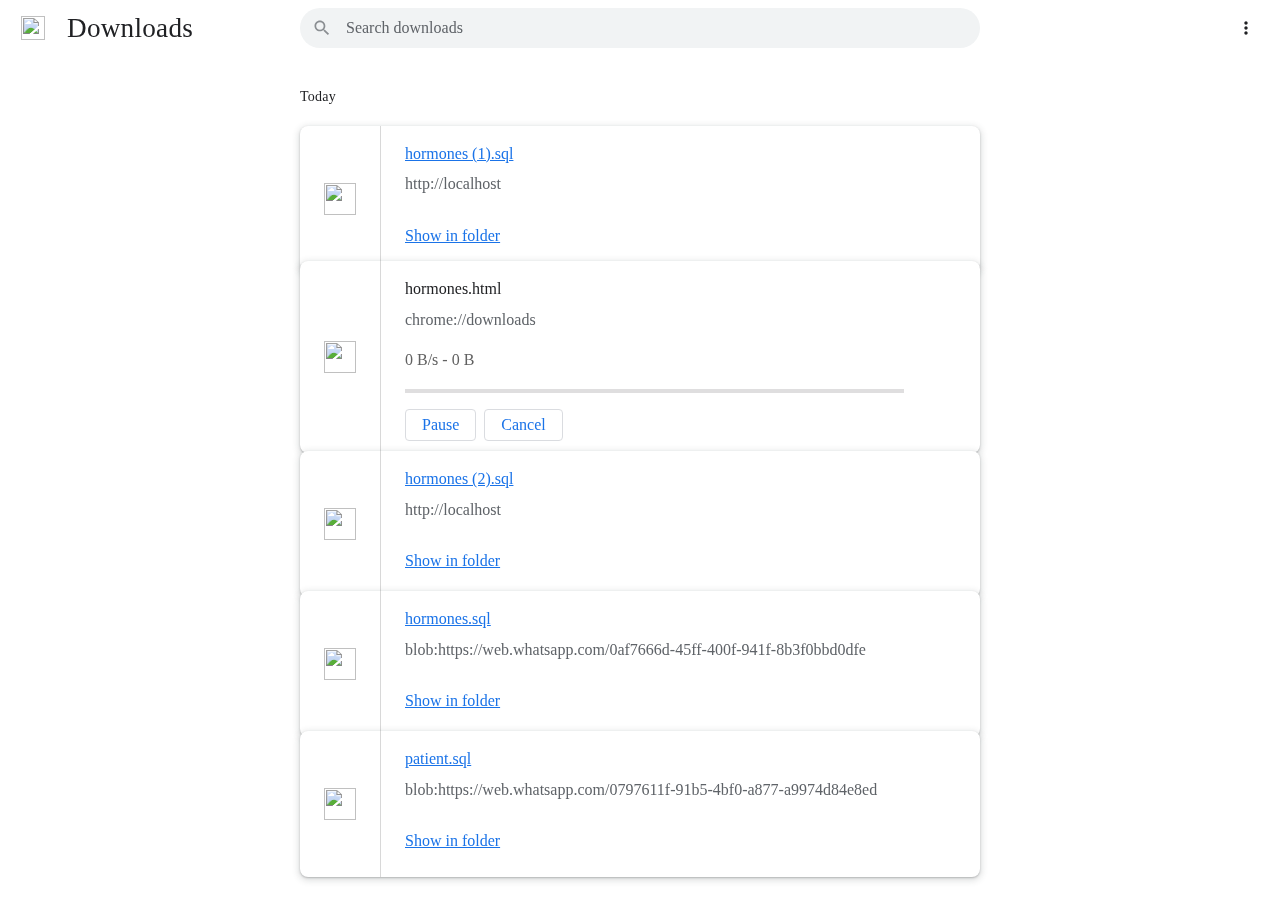
<file: hormones.html>
<!DOCTYPE html>
<!-- saved from url=(0019)chrome://downloads/ -->
<html dir="ltr" lang="en" class=""><head><meta http-equiv="Content-Type" content="text/html; charset=UTF-8">
  
  <meta name="color-scheme" content="light dark">
  <!--<base href="chrome://downloads">--><base href=".">
  <title>Downloads</title>
  <link rel="stylesheet" href="chrome://resources/css/md_colors.css">
  <style>
    html {
      /* Remove 300ms delay for 'click' event, when using touch interface. */
      touch-action: manipulation;
    }

    @media (prefers-color-scheme: dark) {
      html {
        background: var(--md-background-color);
      }
    }

    html.loading::before {
      background-color: var(--md-toolbar-color);
      border-bottom: var(--md-toolbar-border);
      box-sizing: border-box;
      content: '';
      display: block;
      height: var(--md-toolbar-height);
    }

    html:not(.loading),
    body {
      height: 100%;
    }

    body {
      display: flex;
      margin: 0;
    }
  </style>
<iron-iconset-svg name="downloads" size="24" style="display: none;">
  <svg>
    <defs>
      
      <g id="dangerous">
        <path d="M 8.25 21 L 3 15.75 L 3 8.25 L 8.25 3 L 15.75 3 L 21 8.25 L 21 15.75 L 15.75 21 Z M 9.148438 16.25 L 12 13.398438 L 14.851562 16.25 L 16.25 14.851562 L 13.398438 12 L 16.25 9.148438 L 14.851562 7.75 L 12 10.601562 L 9.148438 7.75 L 7.75 9.148438 L 10.601562 12 L 7.75 14.851562 Z M 9.148438 16.25">
        </path>
      </g>
    </defs>
  </svg>
</iron-iconset-svg>

<custom-style>
  <style is="custom-style">
    html {

      /* Material Design color palette for Google products */

      --google-red-100-rgb: 244, 199, 195;  /* #f4c7c3 */
      --google-red-100: rgb(var(--google-red-100-rgb));
      --google-red-300-rgb: 230, 124, 115;  /* #e67c73 */
      --google-red-300: rgb(var(--google-red-300-rgb));
      --google-red-500-rgb: 219, 68, 55;  /* #db4437 */
      --google-red-500: rgb(var(--google-red-500-rgb));
      --google-red-700-rgb: 197, 57, 41;  /* #c53929 */
      --google-red-700: rgb(var(--google-red-700-rgb));

      --google-blue-100-rgb: 198, 218, 252;  /* #c6dafc */
      --google-blue-100: rgb(var(--google-blue-100-rgb));
      --google-blue-300-rgb: 123, 170, 247;  /* #7baaf7 */
      --google-blue-300: rgb(var(--google-blue-300-rgb));
      --google-blue-500-rgb: 66, 133, 244;  /* #4285f4 */
      --google-blue-500: rgb(var(--google-blue-500-rgb));
      --google-blue-700-rgb: 51, 103, 214;  /* #3367d6 */
      --google-blue-700: rgb(var(--google-blue-700-rgb));

      --google-green-100-rgb: 183, 225, 205;  /* #b7e1cd */
      --google-green-100: rgb(var(--google-green-100-rgb));
      --google-green-300-rgb: 87, 187, 138;  /* #57bb8a */
      --google-green-300: rgb(var(--google-green-300-rgb));
      --google-green-500-rgb: 15, 157, 88;  /* #0f9d58 */
      --google-green-500: rgb(var(--google-green-500-rgb));
      --google-green-700-rgb: 11, 128, 67;  /* #0b8043 */
      --google-green-700: rgb(var(--google-green-700-rgb));

      --google-yellow-100-rgb: 252, 232, 178;  /* #fce8b2 */
      --google-yellow-100: rgb(var(--google-yellow-100-rgb));
      --google-yellow-300-rgb: 247, 203, 77;  /* #f7cb4d */
      --google-yellow-300: rgb(var(--google-yellow-300-rgb));
      --google-yellow-500-rgb: 244, 180, 0;  /* #f4b400 */
      --google-yellow-500: rgb(var(--google-yellow-500-rgb));
      --google-yellow-700-rgb: 240, 147, 0;  /* #f09300 */
      --google-yellow-700: rgb(var(--google-yellow-700-rgb));

      --google-grey-100-rgb: 245, 245, 245;  /* #f5f5f5 */
      --google-grey-100: rgb(var(--google-grey-100-rgb));
      --google-grey-300-rgb: 224, 224, 224;  /* #e0e0e0 */
      --google-grey-300: rgb(var(--google-grey-300-rgb));
      --google-grey-500-rgb: 158, 158, 158;  /* #9e9e9e */
      --google-grey-500: rgb(var(--google-grey-500-rgb));
      --google-grey-700-rgb: 97, 97, 97;  /* #616161 */
      --google-grey-700: rgb(var(--google-grey-700-rgb));

      /* Material Design color palette from online spec document */

      --paper-red-50: #ffebee;
      --paper-red-100: #ffcdd2;
      --paper-red-200: #ef9a9a;
      --paper-red-300: #e57373;
      --paper-red-400: #ef5350;
      --paper-red-500: #f44336;
      --paper-red-600: #e53935;
      --paper-red-700: #d32f2f;
      --paper-red-800: #c62828;
      --paper-red-900: #b71c1c;
      --paper-red-a100: #ff8a80;
      --paper-red-a200: #ff5252;
      --paper-red-a400: #ff1744;
      --paper-red-a700: #d50000;

      --paper-light-blue-50: #e1f5fe;
      --paper-light-blue-100: #b3e5fc;
      --paper-light-blue-200: #81d4fa;
      --paper-light-blue-300: #4fc3f7;
      --paper-light-blue-400: #29b6f6;
      --paper-light-blue-500: #03a9f4;
      --paper-light-blue-600: #039be5;
      --paper-light-blue-700: #0288d1;
      --paper-light-blue-800: #0277bd;
      --paper-light-blue-900: #01579b;
      --paper-light-blue-a100: #80d8ff;
      --paper-light-blue-a200: #40c4ff;
      --paper-light-blue-a400: #00b0ff;
      --paper-light-blue-a700: #0091ea;

      --paper-yellow-50: #fffde7;
      --paper-yellow-100: #fff9c4;
      --paper-yellow-200: #fff59d;
      --paper-yellow-300: #fff176;
      --paper-yellow-400: #ffee58;
      --paper-yellow-500: #ffeb3b;
      --paper-yellow-600: #fdd835;
      --paper-yellow-700: #fbc02d;
      --paper-yellow-800: #f9a825;
      --paper-yellow-900: #f57f17;
      --paper-yellow-a100: #ffff8d;
      --paper-yellow-a200: #ffff00;
      --paper-yellow-a400: #ffea00;
      --paper-yellow-a700: #ffd600;

      --paper-orange-50: #fff3e0;
      --paper-orange-100: #ffe0b2;
      --paper-orange-200: #ffcc80;
      --paper-orange-300: #ffb74d;
      --paper-orange-400: #ffa726;
      --paper-orange-500: #ff9800;
      --paper-orange-600: #fb8c00;
      --paper-orange-700: #f57c00;
      --paper-orange-800: #ef6c00;
      --paper-orange-900: #e65100;
      --paper-orange-a100: #ffd180;
      --paper-orange-a200: #ffab40;
      --paper-orange-a400: #ff9100;
      --paper-orange-a700: #ff6500;

      --paper-grey-50: #fafafa;
      --paper-grey-100: #f5f5f5;
      --paper-grey-200: #eeeeee;
      --paper-grey-300: #e0e0e0;
      --paper-grey-400: #bdbdbd;
      --paper-grey-500: #9e9e9e;
      --paper-grey-600: #757575;
      --paper-grey-700: #616161;
      --paper-grey-800: #424242;
      --paper-grey-900: #212121;

      --paper-blue-grey-50: #eceff1;
      --paper-blue-grey-100: #cfd8dc;
      --paper-blue-grey-200: #b0bec5;
      --paper-blue-grey-300: #90a4ae;
      --paper-blue-grey-400: #78909c;
      --paper-blue-grey-500: #607d8b;
      --paper-blue-grey-600: #546e7a;
      --paper-blue-grey-700: #455a64;
      --paper-blue-grey-800: #37474f;
      --paper-blue-grey-900: #263238;

      /* opacity for dark text on a light background */
      --dark-divider-opacity: 0.12;
      --dark-disabled-opacity: 0.38; /* or hint text or icon */
      --dark-secondary-opacity: 0.54;
      --dark-primary-opacity: 0.87;

      /* opacity for light text on a dark background */
      --light-divider-opacity: 0.12;
      --light-disabled-opacity: 0.3; /* or hint text or icon */
      --light-secondary-opacity: 0.7;
      --light-primary-opacity: 1.0;

    }

  </style>
</custom-style>

<custom-style>
  <style>
html{--google-blue-50-rgb:232,240,254;--google-blue-50:rgb(var(--google-blue-50-rgb));--google-blue-100-rgb:210,227,252;--google-blue-100:rgb(var(--google-blue-100-rgb));--google-blue-200-rgb:174,203,250;--google-blue-200:rgb(var(--google-blue-200-rgb));--google-blue-300-rgb:138,180,248;--google-blue-300:rgb(var(--google-blue-300-rgb));--google-blue-400-rgb:102,157,246;--google-blue-400:rgb(var(--google-blue-400-rgb));--google-blue-500-rgb:66,133,244;--google-blue-500:rgb(var(--google-blue-500-rgb));--google-blue-600-rgb:26,115,232;--google-blue-600:rgb(var(--google-blue-600-rgb));--google-blue-700-rgb:25,103,210;--google-blue-700:rgb(var(--google-blue-700-rgb));--google-blue-800-rgb:24,90,188;--google-blue-800:rgb(var(--google-blue-800-rgb));--google-blue-900-rgb:23,78,166;--google-blue-900:rgb(var(--google-blue-900-rgb));--google-green-50-rgb:230,244,234;--google-green-50:rgb(var(--google-green-50-rgb));--google-green-200-rgb:168,218,181;--google-green-200:rgb(var(--google-green-200-rgb));--google-green-300-rgb:129,201,149;--google-green-300:rgb(var(--google-green-300-rgb));--google-green-400-rgb:91,185,116;--google-green-400:rgb(var(--google-green-400-rgb));--google-green-500-rgb:52,168,83;--google-green-500:rgb(var(--google-green-500-rgb));--google-green-600-rgb:30,142,62;--google-green-600:rgb(var(--google-green-600-rgb));--google-green-700-rgb:24,128,56;--google-green-700:rgb(var(--google-green-700-rgb));--google-green-800-rgb:19,115,51;--google-green-800:rgb(var(--google-green-800-rgb));--google-green-900-rgb:13,101,45;--google-green-900:rgb(var(--google-green-900-rgb));--google-grey-50-rgb:248,249,250;--google-grey-50:rgb(var(--google-grey-50-rgb));--google-grey-100-rgb:241,243,244;--google-grey-100:rgb(var(--google-grey-100-rgb));--google-grey-200-rgb:232,234,237;--google-grey-200:rgb(var(--google-grey-200-rgb));--google-grey-300-rgb:218,220,224;--google-grey-300:rgb(var(--google-grey-300-rgb));--google-grey-400-rgb:189,193,198;--google-grey-400:rgb(var(--google-grey-400-rgb));--google-grey-500-rgb:154,160,166;--google-grey-500:rgb(var(--google-grey-500-rgb));--google-grey-600-rgb:128,134,139;--google-grey-600:rgb(var(--google-grey-600-rgb));--google-grey-700-rgb:95,99,104;--google-grey-700:rgb(var(--google-grey-700-rgb));--google-grey-800-rgb:60,64,67;--google-grey-800:rgb(var(--google-grey-800-rgb));--google-grey-900-rgb:32,33,36;--google-grey-900:rgb(var(--google-grey-900-rgb));--google-grey-900-white-4-percent:#292a2d;--google-purple-200-rgb:215,174,251;--google-purple-200:rgb(var(--google-purple-200-rgb));--google-purple-900-rgb:104,29,168;--google-purple-900:rgb(var(--google-purple-900-rgb));--google-red-300-rgb:242,139,130;--google-red-300:rgb(var(--google-red-300-rgb));--google-red-500-rgb:234,67,53;--google-red-500:rgb(var(--google-red-500-rgb));--google-red-600-rgb:217,48,37;--google-red-600:rgb(var(--google-red-600-rgb));--google-yellow-50-rgb:254,247,224;--google-yellow-50:rgb(var(--google-yellow-50-rgb));--google-yellow-100-rgb:254,239,195;--google-yellow-100:rgb(var(--google-yellow-100-rgb));--google-yellow-200-rgb:253,226,147;--google-yellow-200:rgb(var(--google-yellow-200-rgb));--google-yellow-300-rgb:253,214,51;--google-yellow-300:rgb(var(--google-yellow-300-rgb));--google-yellow-400-rgb:252,201,52;--google-yellow-400:rgb(var(--google-yellow-400-rgb));--google-yellow-500-rgb:251,188,4;--google-yellow-500:rgb(var(--google-yellow-500-rgb));--cr-primary-text-color:var(--google-grey-900);--cr-secondary-text-color:var(--google-grey-700);--cr-card-background-color:white;--cr-shadow-color:var(--google-grey-800);--cr-shadow-key-color_:color-mix(in srgb, var(--cr-shadow-color) 30%, transparent);--cr-shadow-ambient-color_:color-mix(in srgb, var(--cr-shadow-color) 15%, transparent);--cr-elevation-1:var(--cr-shadow-key-color_) 0 1px 2px 0,var(--cr-shadow-ambient-color_) 0 1px 3px 1px;--cr-elevation-2:var(--cr-shadow-key-color_) 0 1px 2px 0,var(--cr-shadow-ambient-color_) 0 2px 6px 2px;--cr-elevation-3:var(--cr-shadow-key-color_) 0 1px 3px 0,var(--cr-shadow-ambient-color_) 0 4px 8px 3px;--cr-elevation-4:var(--cr-shadow-key-color_) 0 2px 3px 0,var(--cr-shadow-ambient-color_) 0 6px 10px 4px;--cr-elevation-5:var(--cr-shadow-key-color_) 0 4px 4px 0,var(--cr-shadow-ambient-color_) 0 8px 12px 6px;--cr-card-shadow:var(--cr-elevation-2);--cr-checked-color:var(--google-blue-600);--cr-focused-item-color:var(--google-grey-300);--cr-form-field-label-color:var(--google-grey-700);--cr-hairline-rgb:0,0,0;--cr-iph-anchor-highlight-color:rgba(var(--google-blue-600-rgb), 0.1);--cr-link-color:var(--google-blue-700);--cr-menu-background-color:white;--cr-menu-background-focus-color:var(--google-grey-400);--cr-menu-shadow:0 2px 6px var(--paper-grey-500);--cr-separator-color:rgba(0, 0, 0, .06);--cr-title-text-color:rgb(90, 90, 90);--cr-toolbar-background-color:white;--cr-hover-background-color:rgba(var(--google-grey-900-rgb), .1);--cr-active-background-color:rgba(var(--google-grey-900-rgb), .16);--cr-focus-outline-color:rgba(var(--google-blue-600-rgb), .4)}@media (prefers-color-scheme:dark){html{--cr-primary-text-color:var(--google-grey-200);--cr-secondary-text-color:var(--google-grey-500);--cr-card-background-color:var(--google-grey-900-white-4-percent);--cr-card-shadow-color-rgb:0,0,0;--cr-checked-color:var(--google-blue-300);--cr-focused-item-color:var(--google-grey-800);--cr-form-field-label-color:var(--dark-secondary-color);--cr-hairline-rgb:255,255,255;--cr-iph-anchor-highlight-color:rgba(var(--google-grey-100-rgb), 0.1);--cr-link-color:var(--google-blue-300);--cr-menu-background-color:var(--google-grey-900);--cr-menu-background-focus-color:var(--google-grey-700);--cr-menu-background-sheen:rgba(255, 255, 255, .06);--cr-menu-shadow:rgba(0, 0, 0, .3) 0 1px 2px 0,rgba(0, 0, 0, .15) 0 3px 6px 2px;--cr-separator-color:rgba(255, 255, 255, .1);--cr-title-text-color:var(--cr-primary-text-color);--cr-toolbar-background-color:var(--google-grey-900-white-4-percent);--cr-hover-background-color:rgba(255, 255, 255, .1);--cr-active-background-color:rgba(var(--google-grey-200-rgb), .16);--cr-focus-outline-color:rgba(var(--google-blue-300-rgb), .4)}}@media (forced-colors:active){html{--cr-focus-outline-hcm:2px solid transparent;--cr-border-hcm:2px solid transparent}}html{--cr-button-edge-spacing:12px;--cr-button-height:32px;--cr-controlled-by-spacing:24px;--cr-default-input-max-width:264px;--cr-icon-ripple-size:36px;--cr-icon-ripple-padding:8px;--cr-icon-size:20px;--cr-icon-button-margin-start:16px;--cr-icon-ripple-margin:calc(var(--cr-icon-ripple-padding) * -1);--cr-section-min-height:48px;--cr-section-two-line-min-height:64px;--cr-section-padding:20px;--cr-section-vertical-padding:12px;--cr-section-indent-width:40px;--cr-section-indent-padding:calc(
      var(--cr-section-padding) + var(--cr-section-indent-width));--cr-section-vertical-margin:21px;--cr-centered-card-max-width:680px;--cr-centered-card-width-percentage:0.96;--cr-hairline:1px solid rgba(var(--cr-hairline-rgb), .14);--cr-separator-height:1px;--cr-separator-line:var(--cr-separator-height) solid var(--cr-separator-color);--cr-toolbar-overlay-animation-duration:150ms;--cr-toolbar-height:56px;--cr-container-shadow-height:6px;--cr-container-shadow-margin:calc(-1 * var(--cr-container-shadow-height));--cr-container-shadow-max-opacity:1;--cr-card-border-radius:8px;--cr-disabled-opacity:.38;--cr-form-field-bottom-spacing:16px;--cr-form-field-label-font-size:.625rem;--cr-form-field-label-height:1em;--cr-form-field-label-line-height:1}html[chrome-refresh-2023]{--cr-fallback-color-outline:rgb(116, 119, 117);--cr-fallback-color-primary:rgb(11, 87, 208);--cr-fallback-color-on-primary:rgb(255, 255, 255);--cr-fallback-color-primary-container:rgb(211, 227, 253);--cr-fallback-color-on-primary-container:rgb(4, 30, 73);--cr-fallback-color-secondary-container:rgb(194, 231, 255);--cr-fallback-color-on-secondary-container:rgb(0, 29, 53);--cr-fallback-color-neutral-container:rgb(242, 242, 242);--cr-fallback-color-surface:rgb(255, 255, 255);--cr-fallback-color-on-surface-rgb:31,31,31;--cr-fallback-color-on-surface:rgb(var(--cr-fallback-color-on-surface-rgb));--cr-fallback-color-surface-variant:rgb(225, 227, 225);--cr-fallback-color-on-surface-variant:rgb(68, 71, 70);--cr-fallback-color-on-surface-subtle:rgb(71, 71, 71);--cr-fallback-color-inverse-primary:rgb(168, 199, 250);--cr-fallback-color-inverse-surface:rgb(48, 48, 48);--cr-fallback-color-inverse-on-surface:rgb(242, 242, 242);--cr-fallback-color-tonal-container:rgb(211, 227, 253);--cr-fallback-color-on-tonal-container:rgb(4, 30, 73);--cr-fallback-color-tonal-outline:rgb(168, 199, 250);--cr-fallback-color-error:rgb(179, 38, 30);--cr-fallback-color-divider:rgb(211, 227, 253);--cr-fallback-color-state-hover-on-prominent_:rgba(253, 252, 251, .1);--cr-fallback-color-state-on-subtle-rgb_:31,31,31;--cr-fallback-color-state-hover-on-subtle_:rgba(
      var(--cr-fallback-color-state-on-subtle-rgb_), .06);--cr-fallback-color-state-ripple-neutral-on-subtle_:rgba(
      var(--cr-fallback-color-state-on-subtle-rgb_), .08);--cr-fallback-color-state-ripple-primary-rgb_:124,172,248;--cr-fallback-color-state-ripple-primary_:rgba(
      var(--cr-fallback-color-state-ripple-primary-rgb_), 0.32);--cr-fallback-color-base-container:rgba(105, 145, 214, .12);--cr-fallback-color-disabled-background:rgba(
      var(--cr-fallback-color-on-surface-rgb), .12);--cr-fallback-color-disabled-foreground:rgba(
      var(--cr-fallback-color-on-surface-rgb), var(--cr-disabled-opacity));--cr-hover-background-color:var(--color-sys-state-hover,
      rgba(var(--cr-fallback-color-on-surface-rgb), .08));--cr-hover-on-prominent-background-color:var(
      --color-sys-state-hover-on-prominent,
      var(--cr-fallback-color-state-hover-on-prominent_));--cr-hover-on-subtle-background-color:var(
      --color-sys-state-hover-on-subtle,
      var(--cr-fallback-color-state-hover-on-subtle_));--cr-active-background-color:var(--color-sys-state-pressed,
      rgba(var(--cr-fallback-color-on-surface-rgb), .12));--cr-active-on-primary-background-color:var(
      --color-sys-state-ripple-primary,
      var(--cr-fallback-color-state-ripple-primary_));--cr-active-neutral-on-subtle-background-color:var(
      --color-sys-state-ripple-neutral-on-subtle,
      var(--cr-fallback-color-state-ripple-neutral-on-subtle_));--cr-focus-outline-color:var(--color-sys-state-focus-ring,
      var(--cr-fallback-color-primary));--cr-primary-text-color:var(--color-primary-foreground,
      var(--cr-fallback-color-on-surface));--cr-secondary-text-color:var(--color-secondary-foreground,
      var(--cr-fallback-color-on-surface-variant));--cr-button-height:36px;--cr-shadow-color:var(--color-sys-shadow, rgb(0, 0, 0))}@media (prefers-color-scheme:dark){html[chrome-refresh-2023]{--cr-fallback-color-outline:rgb(142, 145, 143);--cr-fallback-color-primary:rgb(168, 199, 250);--cr-fallback-color-on-primary:rgb(6, 46, 111);--cr-fallback-color-primary-container:rgb(8, 66, 160);--cr-fallback-color-on-primary-container:rgb(211, 227, 253);--cr-fallback-color-secondary-container:rgb(0, 74, 119);--cr-fallback-color-on-secondary-container:rgb(194, 231, 255);--cr-fallback-color-neutral-container:rgb(42, 42, 42);--cr-fallback-color-surface:rgb(26, 27, 30);--cr-fallback-color-on-surface-rgb:227,227,227;--cr-fallback-color-surface-variant:rgb(68, 71, 70);--cr-fallback-color-on-surface-variant:rgb(196, 199, 197);--cr-fallback-color-on-surface-subtle:rgb(199, 199, 199);--cr-fallback-color-inverse-primary:rgb(11, 87, 208);--cr-fallback-color-inverse-surface:rgb(227, 227, 227);--cr-fallback-color-inverse-on-surface:rgb(31, 31, 31);--cr-fallback-color-tonal-container:rgb(0, 74, 119);--cr-fallback-color-on-tonal-container:rgb(194, 231, 255);--cr-fallback-color-tonal-outline:rgb(0, 99, 155);--cr-fallback-color-error:rgb(242, 184, 181);--cr-fallback-color-divider:rgb(71, 71, 71);--cr-fallback-color-state-hover-on-prominent_:rgba(31, 31, 31, .06);--cr-fallback-color-state-on-subtle-rgb_:253,252,251;--cr-fallback-color-state-hover-on-subtle_:rgba(
        var(--cr-fallback-color-state-on-subtle-rgb_), .10);--cr-fallback-color-state-ripple-neutral-on-subtle_:rgba(
        var(--cr-fallback-color-state-on-subtle-rgb_), .16);--cr-fallback-color-state-ripple-primary-rgb_:76,141,246;--cr-fallback-color-base-container:rgba(40, 40, 40, 1)}}@media (forced-colors:active){html[chrome-refresh-2023]{--cr-fallback-color-disabled-background:Canvas;--cr-fallback-color-disabled-foreground:GrayText}}
  </style>
</custom-style>

<iron-iconset-svg name="cr20" size="20" style="display: none;">
  <svg>
    <defs>
      
      <g id="block">
        <path fill-rule="evenodd" clip-rule="evenodd" d="M10 0C4.48 0 0 4.48 0 10C0 15.52 4.48 20 10 20C15.52 20 20 15.52 20 10C20 4.48 15.52 0 10 0ZM2 10C2 5.58 5.58 2 10 2C11.85 2 13.55 2.63 14.9 3.69L3.69 14.9C2.63 13.55 2 11.85 2 10ZM5.1 16.31C6.45 17.37 8.15 18 10 18C14.42 18 18 14.42 18 10C18 8.15 17.37 6.45 16.31 5.1L5.1 16.31Z">
        </path>
      </g>
      <g id="cloud-off">
        <path d="M16 18.125L13.875 16H5C3.88889 16 2.94444 15.6111 2.16667 14.8333C1.38889 14.0556 1 13.1111 1 12C1 10.9444 1.36111 10.0347 2.08333 9.27083C2.80556 8.50694 3.6875 8.09028 4.72917 8.02083C4.77083 7.86805 4.8125 7.72222 4.85417 7.58333C4.90972 7.44444 4.97222 7.30555 5.04167 7.16667L1.875 4L2.9375 2.9375L17.0625 17.0625L16 18.125ZM5 14.5H12.375L6.20833 8.33333C6.15278 8.51389 6.09722 8.70139 6.04167 8.89583C6 9.07639 5.95139 9.25694 5.89583 9.4375L4.83333 9.52083C4.16667 9.57639 3.61111 9.84028 3.16667 10.3125C2.72222 10.7708 2.5 11.3333 2.5 12C2.5 12.6944 2.74306 13.2847 3.22917 13.7708C3.71528 14.2569 4.30556 14.5 5 14.5ZM17.5 15.375L16.3958 14.2917C16.7153 14.125 16.9792 13.8819 17.1875 13.5625C17.3958 13.2431 17.5 12.8889 17.5 12.5C17.5 11.9444 17.3056 11.4722 16.9167 11.0833C16.5278 10.6944 16.0556 10.5 15.5 10.5H14.125L14 9.14583C13.9028 8.11806 13.4722 7.25694 12.7083 6.5625C11.9444 5.85417 11.0417 5.5 10 5.5C9.65278 5.5 9.31944 5.54167 9 5.625C8.69444 5.70833 8.39583 5.82639 8.10417 5.97917L7.02083 4.89583C7.46528 4.61806 7.93056 4.40278 8.41667 4.25C8.91667 4.08333 9.44444 4 10 4C11.4306 4 12.6736 4.48611 13.7292 5.45833C14.7847 6.41667 15.375 7.59722 15.5 9C16.4722 9 17.2986 9.34028 17.9792 10.0208C18.6597 10.7014 19 11.5278 19 12.5C19 13.0972 18.8611 13.6458 18.5833 14.1458C18.3194 14.6458 17.9583 15.0556 17.5 15.375Z">
        </path>
      </g>
      <g id="domain">
        <path d="M2,3 L2,17 L11.8267655,17 L13.7904799,17 L18,17 L18,7 L12,7 L12,3 L2,3 Z M8,13 L10,13 L10,15 L8,15 L8,13 Z M4,13 L6,13 L6,15 L4,15 L4,13 Z M8,9 L10,9 L10,11 L8,11 L8,9 Z M4,9 L6,9 L6,11 L4,11 L4,9 Z M12,9 L16,9 L16,15 L12,15 L12,9 Z M12,11 L14,11 L14,13 L12,13 L12,11 Z M8,5 L10,5 L10,7 L8,7 L8,5 Z M4,5 L6,5 L6,7 L4,7 L4,5 Z">
        </path>
      </g>
      <g id="kite">
        <path fill-rule="evenodd" clip-rule="evenodd" d="M4.6327 8.00094L10.3199 2L16 8.00094L10.1848 16.8673C10.0995 16.9873 10.0071 17.1074 9.90047 17.2199C9.42417 17.7225 8.79147 18 8.11611 18C7.44076 18 6.80806 17.7225 6.33175 17.2199C5.85545 16.7173 5.59242 16.0497 5.59242 15.3371C5.59242 14.977 5.46445 14.647 5.22275 14.3919C4.98104 14.1369 4.66825 14.0019 4.32701 14.0019H4V12.6667H4.32701C5.00237 12.6667 5.63507 12.9442 6.11137 13.4468C6.58768 13.9494 6.85071 14.617 6.85071 15.3296C6.85071 15.6896 6.97867 16.0197 7.22038 16.2747C7.46209 16.5298 7.77488 16.6648 8.11611 16.6648C8.45735 16.6648 8.77014 16.5223 9.01185 16.2747C9.02396 16.2601 9.03607 16.246 9.04808 16.2319C9.08541 16.1883 9.12176 16.1458 9.15403 16.0947L9.55213 15.4946L4.6327 8.00094ZM10.3199 13.9371L6.53802 8.17116L10.3199 4.1814L14.0963 8.17103L10.3199 13.9371Z">
        </path>
      </g>
      <g id="menu">
        <path d="M2 4h16v2H2zM2 9h16v2H2zM2 14h16v2H2z"></path>
      </g>
      
  </defs></svg>
</iron-iconset-svg>


<iron-iconset-svg name="cr" size="24" style="display: none;">
  <svg>
    <defs>
      
      <g id="account-child-invert" viewBox="0 0 48 48">
        <path d="M24 4c3.31 0 6 2.69 6 6s-2.69 6-6 6-6-2.69-6-6 2.69-6 6-6z"></path>
        <path fill="none" d="M0 0h48v48H0V0z"></path>
        <circle fill="none" cx="24" cy="26" r="4"></circle>
        <path d="M24 18c-6.16 0-13 3.12-13 7.23v11.54c0 2.32 2.19 4.33 5.2 5.63 2.32 1 5.12 1.59 7.8 1.59.66 0 1.33-.06 2-.14v-5.2c-.67.08-1.34.14-2 .14-2.63 0-5.39-.57-7.68-1.55.67-2.12 4.34-3.65 7.68-3.65.86 0 1.75.11 2.6.29 2.79.62 5.2 2.15 5.2 4.04v4.47c3.01-1.31 5.2-3.31 5.2-5.63V25.23C37 21.12 30.16 18 24 18zm0 12c-2.21 0-4-1.79-4-4s1.79-4 4-4 4 1.79 4 4-1.79 4-4 4z">
        </path>
      </g>
      <g id="add">
        <path d="M19 13h-6v6h-2v-6H5v-2h6V5h2v6h6v2z"></path>
      </g>
      <g id="arrow-back">
        <path d="M20 11H7.83l5.59-5.59L12 4l-8 8 8 8 1.41-1.41L7.83 13H20v-2z">
        </path>
      </g>
      <g id="arrow-drop-up">
        <path d="M7 14l5-5 5 5z"></path>
      </g>
      <g id="arrow-drop-down">
        <path d="M7 10l5 5 5-5z"></path>
      </g>
      <g id="arrow-forward">
        <path d="M12 4l-1.41 1.41L16.17 11H4v2h12.17l-5.58 5.59L12 20l8-8z">
        </path>
      </g>
      <g id="arrow-right">
        <path d="M10 7l5 5-5 5z"></path>
      </g>
      
      <g id="cancel">
        <path d="M12 2C6.47 2 2 6.47 2 12s4.47 10 10 10 10-4.47 10-10S17.53 2 12 2zm5 13.59L15.59 17 12 13.41 8.41 17 7 15.59 10.59 12 7 8.41 8.41 7 12 10.59 15.59 7 17 8.41 13.41 12 17 15.59z">
        </path>
      </g>
      <g id="check">
        <path d="M9 16.17L4.83 12l-1.42 1.41L9 19 21 7l-1.41-1.41z"></path>
      </g>
      <g id="check-circle">
        <path d="M12 2C6.48 2 2 6.48 2 12s4.48 10 10 10 10-4.48 10-10S17.52 2 12 2zm-2 15l-5-5 1.41-1.41L10 14.17l7.59-7.59L19 8l-9 9z">
        </path>
      </g>
      <g id="chevron-left">
        <path d="M15.41 7.41L14 6l-6 6 6 6 1.41-1.41L10.83 12z"></path>
      </g>
      <g id="chevron-right">
        <path d="M10 6L8.59 7.41 13.17 12l-4.58 4.59L10 18l6-6z"></path>
      </g>
      <g id="clear">
        <path d="M19 6.41L17.59 5 12 10.59 6.41 5 5 6.41 10.59 12 5 17.59 6.41 19 12 13.41 17.59 19 19 17.59 13.41 12z">
        </path>
      </g>
      <g id="close">
        <path d="M19 6.41L17.59 5 12 10.59 6.41 5 5 6.41 10.59 12 5 17.59 6.41 19 12 13.41 17.59 19 19 17.59 13.41 12z">
        </path>
      </g>
      <g id="computer">
        <path d="M20 18c1.1 0 1.99-.9 1.99-2L22 6c0-1.1-.9-2-2-2H4c-1.1 0-2 .9-2 2v10c0 1.1.9 2 2 2H0v2h24v-2h-4zM4 6h16v10H4V6z">
        </path>
      </g>
      <g id="create">
        <path d="M3 17.25V21h3.75L17.81 9.94l-3.75-3.75L3 17.25zM20.71 7.04c.39-.39.39-1.02 0-1.41l-2.34-2.34c-.39-.39-1.02-.39-1.41 0l-1.83 1.83 3.75 3.75 1.83-1.83z">
        </path>
      </g>
      <g id="delete">
        <path d="M6 19c0 1.1.9 2 2 2h8c1.1 0 2-.9 2-2V7H6v12zM19 4h-3.5l-1-1h-5l-1 1H5v2h14V4z">
        </path>
      </g>
      <g id="domain">
        <path d="M12 7V3H2v18h20V7H12zM6 19H4v-2h2v2zm0-4H4v-2h2v2zm0-4H4V9h2v2zm0-4H4V5h2v2zm4 12H8v-2h2v2zm0-4H8v-2h2v2zm0-4H8V9h2v2zm0-4H8V5h2v2zm10 12h-8v-2h2v-2h-2v-2h2v-2h-2V9h8v10zm-2-8h-2v2h2v-2zm0 4h-2v2h2v-2z">
        </path>
      </g>
      <g id="error">
        <path d="M12 2C6.48 2 2 6.48 2 12s4.48 10 10 10 10-4.48 10-10S17.52 2 12 2zm1 15h-2v-2h2v2zm0-4h-2V7h2v6z">
        </path>
      </g>
      <g id="error-outline">
        <path d="M11 15h2v2h-2zm0-8h2v6h-2zm.99-5C6.47 2 2 6.48 2 12s4.47 10 9.99 10C17.52 22 22 17.52 22 12S17.52 2 11.99 2zM12 20c-4.42 0-8-3.58-8-8s3.58-8 8-8 8 3.58 8 8-3.58 8-8 8z">
        </path>
      </g>
      <g id="expand-less">
        <path d="M12 8l-6 6 1.41 1.41L12 10.83l4.59 4.58L18 14z"></path>
      </g>
      <g id="expand-more">
        <path d="M16.59 8.59L12 13.17 7.41 8.59 6 10l6 6 6-6z"></path>
      </g>
      <g id="extension">
        <path d="M20.5 11H19V7c0-1.1-.9-2-2-2h-4V3.5C13 2.12 11.88 1 10.5 1S8 2.12 8 3.5V5H4c-1.1 0-1.99.9-1.99 2v3.8H3.5c1.49 0 2.7 1.21 2.7 2.7s-1.21 2.7-2.7 2.7H2V20c0 1.1.9 2 2 2h3.8v-1.5c0-1.49 1.21-2.7 2.7-2.7 1.49 0 2.7 1.21 2.7 2.7V22H17c1.1 0 2-.9 2-2v-4h1.5c1.38 0 2.5-1.12 2.5-2.5S21.88 11 20.5 11z">
        </path>
      </g>
      <g id="file-download">
        <path d="M19 9h-4V3H9v6H5l7 7 7-7zM5 18v2h14v-2H5z"></path>
      </g>
      
      <g id="fullscreen">
        <path d="M7 14H5v5h5v-2H7v-3zm-2-4h2V7h3V5H5v5zm12 7h-3v2h5v-5h-2v3zM14 5v2h3v3h2V5h-5z">
        </path>
      </g>
      <g id="group">
        <path d="M16 11c1.66 0 2.99-1.34 2.99-3S17.66 5 16 5c-1.66 0-3 1.34-3 3s1.34 3 3 3zm-8 0c1.66 0 2.99-1.34 2.99-3S9.66 5 8 5C6.34 5 5 6.34 5 8s1.34 3 3 3zm0 2c-2.33 0-7 1.17-7 3.5V19h14v-2.5c0-2.33-4.67-3.5-7-3.5zm8 0c-.29 0-.62.02-.97.05 1.16.84 1.97 1.97 1.97 3.45V19h6v-2.5c0-2.33-4.67-3.5-7-3.5z">
        </path>
      </g>
      <g id="help-outline">
        <path d="M11 18h2v-2h-2v2zm1-16C6.48 2 2 6.48 2 12s4.48 10 10 10 10-4.48 10-10S17.52 2 12 2zm0 18c-4.41 0-8-3.59-8-8s3.59-8 8-8 8 3.59 8 8-3.59 8-8 8zm0-14c-2.21 0-4 1.79-4 4h2c0-1.1.9-2 2-2s2 .9 2 2c0 2-3 1.75-3 5h2c0-2.25 3-2.5 3-5 0-2.21-1.79-4-4-4z">
        </path>
      </g>
      <g id="info">
        <path d="M12 2C6.48 2 2 6.48 2 12s4.48 10 10 10 10-4.48 10-10S17.52 2 12 2zm1 15h-2v-6h2v6zm0-8h-2V7h2v2z">
        </path>
      </g>
      <g id="info-outline">
        <path d="M11 17h2v-6h-2v6zm1-15C6.48 2 2 6.48 2 12s4.48 10 10 10 10-4.48 10-10S17.52 2 12 2zm0 18c-4.41 0-8-3.59-8-8s3.59-8 8-8 8 3.59 8 8-3.59 8-8 8zM11 9h2V7h-2v2z">
        </path>
      </g>
      <g id="insert-drive-file">
        <path d="M6 2c-1.1 0-1.99.9-1.99 2L4 20c0 1.1.89 2 1.99 2H18c1.1 0 2-.9 2-2V8l-6-6H6zm7 7V3.5L18.5 9H13z">
        </path>
      </g>
      <g id="location-on">
        <path d="M12 2C8.13 2 5 5.13 5 9c0 5.25 7 13 7 13s7-7.75 7-13c0-3.87-3.13-7-7-7zm0 9.5c-1.38 0-2.5-1.12-2.5-2.5s1.12-2.5 2.5-2.5 2.5 1.12 2.5 2.5-1.12 2.5-2.5 2.5z">
        </path>
      </g>
      <g id="mic">
        <path d="M12 14c1.66 0 2.99-1.34 2.99-3L15 5c0-1.66-1.34-3-3-3S9 3.34 9 5v6c0 1.66 1.34 3 3 3zm5.3-3c0 3-2.54 5.1-5.3 5.1S6.7 14 6.7 11H5c0 3.41 2.72 6.23 6 6.72V21h2v-3.28c3.28-.48 6-3.3 6-6.72h-1.7z">
        </path>
      </g>
      <g id="more-vert">
        <path d="M12 8c1.1 0 2-.9 2-2s-.9-2-2-2-2 .9-2 2 .9 2 2 2zm0 2c-1.1 0-2 .9-2 2s.9 2 2 2 2-.9 2-2-.9-2-2-2zm0 6c-1.1 0-2 .9-2 2s.9 2 2 2 2-.9 2-2-.9-2-2-2z">
        </path>
      </g>
      <g id="open-in-new">
        <path d="M19 19H5V5h7V3H5c-1.11 0-2 .9-2 2v14c0 1.1.89 2 2 2h14c1.1 0 2-.9 2-2v-7h-2v7zM14 3v2h3.59l-9.83 9.83 1.41 1.41L19 6.41V10h2V3h-7z">
        </path>
      </g>
      <g id="person">
        <path d="M12 12c2.21 0 4-1.79 4-4s-1.79-4-4-4-4 1.79-4 4 1.79 4 4 4zm0 2c-2.67 0-8 1.34-8 4v2h16v-2c0-2.66-5.33-4-8-4z">
        </path>
      </g>
      <g id="phonelink">
        <path d="M4 6h18V4H4c-1.1 0-2 .9-2 2v11H0v3h14v-3H4V6zm19 2h-6c-.55 0-1 .45-1 1v10c0 .55.45 1 1 1h6c.55 0 1-.45 1-1V9c0-.55-.45-1-1-1zm-1 9h-4v-7h4v7z">
        </path>
      </g>
      <g id="print">
        <path d="M19 8H5c-1.66 0-3 1.34-3 3v6h4v4h12v-4h4v-6c0-1.66-1.34-3-3-3zm-3 11H8v-5h8v5zm3-7c-.55 0-1-.45-1-1s.45-1 1-1 1 .45 1 1-.45 1-1 1zm-1-9H6v4h12V3z">
        </path>
      </g>
      <g id="schedule">
        <path d="M11.99 2C6.47 2 2 6.48 2 12s4.47 10 9.99 10C17.52 22 22 17.52 22 12S17.52 2 11.99 2zM12 20c-4.42 0-8-3.58-8-8s3.58-8 8-8 8 3.58 8 8-3.58 8-8 8zm.5-13H11v6l5.25 3.15.75-1.23-4.5-2.67z">
        </path>
      </g>
      <g id="search">
        <path d="M15.5 14h-.79l-.28-.27C15.41 12.59 16 11.11 16 9.5 16 5.91 13.09 3 9.5 3S3 5.91 3 9.5 5.91 16 9.5 16c1.61 0 3.09-.59 4.23-1.57l.27.28v.79l5 4.99L20.49 19l-4.99-5zm-6 0C7.01 14 5 11.99 5 9.5S7.01 5 9.5 5 14 7.01 14 9.5 11.99 14 9.5 14z">
        </path>
      </g>
      <g id="security">
        <path d="M12 1L3 5v6c0 5.55 3.84 10.74 9 12 5.16-1.26 9-6.45 9-12V5l-9-4zm0 10.99h7c-.53 4.12-3.28 7.79-7 8.94V12H5V6.3l7-3.11v8.8z">
        </path>
      </g>
      
      
      <g id="settings_icon">
        <path d="M19.43 12.98c.04-.32.07-.64.07-.98s-.03-.66-.07-.98l2.11-1.65c.19-.15.24-.42.12-.64l-2-3.46c-.12-.22-.39-.3-.61-.22l-2.49 1c-.52-.4-1.08-.73-1.69-.98l-.38-2.65C14.46 2.18 14.25 2 14 2h-4c-.25 0-.46.18-.49.42l-.38 2.65c-.61.25-1.17.59-1.69.98l-2.49-1c-.23-.09-.49 0-.61.22l-2 3.46c-.13.22-.07.49.12.64l2.11 1.65c-.04.32-.07.65-.07.98s.03.66.07.98l-2.11 1.65c-.19.15-.24.42-.12.64l2 3.46c.12.22.39.3.61.22l2.49-1c.52.4 1.08.73 1.69.98l.38 2.65c.03.24.24.42.49.42h4c.25 0 .46-.18.49-.42l.38-2.65c.61-.25 1.17-.59 1.69-.98l2.49 1c.23.09.49 0 .61-.22l2-3.46c.12-.22.07-.49-.12-.64l-2.11-1.65zM12 15.5c-1.93 0-3.5-1.57-3.5-3.5s1.57-3.5 3.5-3.5 3.5 1.57 3.5 3.5-1.57 3.5-3.5 3.5z">
        </path>
      </g>
      <g id="star">
        <path d="M12 17.27L18.18 21l-1.64-7.03L22 9.24l-7.19-.61L12 2 9.19 8.63 2 9.24l5.46 4.73L5.82 21z">
        </path>
      </g>
      <g id="sync">
        <path d="M12 4V1L8 5l4 4V6c3.31 0 6 2.69 6 6 0 1.01-.25 1.97-.7 2.8l1.46 1.46C19.54 15.03 20 13.57 20 12c0-4.42-3.58-8-8-8zm0 14c-3.31 0-6-2.69-6-6 0-1.01.25-1.97.7-2.8L5.24 7.74C4.46 8.97 4 10.43 4 12c0 4.42 3.58 8 8 8v3l4-4-4-4v3z">
        </path>
      </g>
      <g id="videocam">
        <path d="M17 10.5V7c0-.55-.45-1-1-1H4c-.55 0-1 .45-1 1v10c0 .55.45 1 1 1h12c.55 0 1-.45 1-1v-3.5l4 4v-11l-4 4z">
        </path>
      </g>
      <g id="warning">
        <path d="M1 21h22L12 2 1 21zm12-3h-2v-2h2v2zm0-4h-2v-4h2v4z"></path>
      </g>
    </defs>
  </svg>
</iron-iconset-svg>
<dom-module id="paper-spinner-styles">
  <template></template>
</dom-module></head>
<body>
  <downloads-manager><template shadowrootmode="open"><!--_html_template_start_--><style>
:host{color:var(--cr-primary-text-color);line-height:154%;overflow:hidden;user-select:text}
    </style><style>
:host([hidden]),[hidden]{display:none!important}
    </style><style>
.icon-arrow-back{--cr-icon-image:url('chrome://resources/images/icon_arrow_back.svg')}.icon-arrow-dropdown{--cr-icon-image:url('chrome://resources/images/icon_arrow_dropdown.svg')}.icon-cancel{--cr-icon-image:url('chrome://resources/images/icon_cancel.svg')}.icon-clear{--cr-icon-image:url('chrome://resources/images/icon_clear.svg')}.icon-copy-content{--cr-icon-image:url('chrome://resources/images/icon_copy_content.svg')}.icon-delete-gray{--cr-icon-image:url('chrome://resources/images/icon_delete_gray.svg')}.icon-edit{--cr-icon-image:url('chrome://resources/images/icon_edit.svg')}.icon-file{--cr-icon-image:url('chrome://resources/images/icon_filetype_generic.svg')}.icon-folder-open{--cr-icon-image:url('chrome://resources/images/icon_folder_open.svg')}.icon-picture-delete{--cr-icon-image:url('chrome://resources/images/icon_picture_delete.svg')}.icon-expand-less{--cr-icon-image:url('chrome://resources/images/icon_expand_less.svg')}.icon-expand-more{--cr-icon-image:url('chrome://resources/images/icon_expand_more.svg')}.icon-external{--cr-icon-image:url('chrome://resources/images/open_in_new.svg')}.icon-more-vert{--cr-icon-image:url('chrome://resources/images/icon_more_vert.svg')}.icon-refresh{--cr-icon-image:url('chrome://resources/images/icon_refresh.svg')}.icon-search{--cr-icon-image:url('chrome://resources/images/icon_search.svg')}.icon-settings{--cr-icon-image:url('chrome://resources/images/icon_settings.svg')}.icon-visibility{--cr-icon-image:url('chrome://resources/images/icon_visibility.svg')}.icon-visibility-off{--cr-icon-image:url('chrome://resources/images/icon_visibility_off.svg')}.subpage-arrow{--cr-icon-image:url('chrome://resources/images/arrow_right.svg')}.cr-icon{-webkit-mask-image:var(--cr-icon-image);-webkit-mask-position:center;-webkit-mask-repeat:no-repeat;-webkit-mask-size:var(--cr-icon-size);background-color:var(--cr-icon-color,var(--google-grey-700));flex-shrink:0;height:var(--cr-icon-ripple-size);margin-inline-end:var(--cr-icon-ripple-margin);margin-inline-start:var(--cr-icon-button-margin-start);user-select:none;width:var(--cr-icon-ripple-size)}:host-context([dir=rtl]) .cr-icon{transform:scaleX(-1)}.cr-icon.no-overlap{margin-inline-end:0;margin-inline-start:0}@media (prefers-color-scheme:dark){.cr-icon{background-color:var(--cr-icon-color,var(--google-grey-500))}}
    </style><style include="cr-hidden-style cr-icons">
:host,html{--scrollable-border-color:var(--google-grey-300)}@media (prefers-color-scheme:dark){:host,html{--scrollable-border-color:var(--google-grey-700)}}[actionable]{cursor:pointer}.hr{border-top:var(--cr-separator-line)}iron-list.cr-separators>:not([first]){border-top:var(--cr-separator-line)}[scrollable]{border-color:transparent;border-style:solid;border-width:1px 0;overflow-y:auto}[scrollable].is-scrolled{border-top-color:var(--scrollable-border-color)}[scrollable].can-scroll:not(.scrolled-to-bottom){border-bottom-color:var(--scrollable-border-color)}[scrollable] iron-list>:not(.no-outline):focus,[selectable]:focus,[selectable]>:focus{background-color:var(--cr-focused-item-color);outline:0}.scroll-container{display:flex;flex-direction:column;min-height:1px}[selectable]>*{cursor:pointer}.cr-centered-card-container{box-sizing:border-box;display:block;height:inherit;margin:0 auto;max-width:var(--cr-centered-card-max-width);min-width:550px;position:relative;width:calc(100% * var(--cr-centered-card-width-percentage))}.cr-container-shadow{box-shadow:inset 0 5px 6px -3px rgba(0,0,0,.4);height:var(--cr-container-shadow-height);left:0;margin:0 0 var(--cr-container-shadow-margin);opacity:0;pointer-events:none;position:relative;right:0;top:0;transition:opacity .5s;z-index:1}#cr-container-shadow-bottom{margin-bottom:0;margin-top:var(--cr-container-shadow-margin);transform:scaleY(-1)}#cr-container-shadow-bottom.has-shadow,#cr-container-shadow-top.has-shadow{opacity:var(--cr-container-shadow-max-opacity)}.cr-row{align-items:center;border-top:var(--cr-separator-line);display:flex;min-height:var(--cr-section-min-height);padding:0 var(--cr-section-padding)}.cr-row.continuation,.cr-row.first{border-top:none}.cr-row-gap{padding-inline-start:16px}.cr-button-gap{margin-inline-start:8px}paper-tooltip::part(tooltip){border-radius:var(--paper-tooltip-border-radius,2px);font-size:92.31%;font-weight:500;max-width:330px;min-width:var(--paper-tooltip-min-width,200px);padding:var(--paper-tooltip-padding,10px 8px)}.cr-padded-text{padding-block-end:var(--cr-section-vertical-padding);padding-block-start:var(--cr-section-vertical-padding)}.cr-title-text{color:var(--cr-title-text-color);font-size:107.6923%;font-weight:500}.cr-secondary-text{color:var(--cr-secondary-text-color);font-weight:400}.cr-form-field-label{color:var(--cr-form-field-label-color);display:block;font-size:var(--cr-form-field-label-font-size);font-weight:500;letter-spacing:.4px;line-height:var(--cr-form-field-label-line-height);margin-bottom:8px}.cr-vertical-tab{align-items:center;display:flex}.cr-vertical-tab::before{border-radius:0 3px 3px 0;content:'';display:block;flex-shrink:0;height:var(--cr-vertical-tab-height,100%);width:4px}.cr-vertical-tab.selected::before{background:var(--cr-vertical-tab-selected-color,var(--cr-checked-color))}:host-context([dir=rtl]) .cr-vertical-tab::before{transform:scaleX(-1)}.iph-anchor-highlight{background-color:var(--cr-iph-anchor-highlight-color)}
    </style><style include="cr-page-host-style cr-shared-style cr-hidden-style">:host{display:flex;flex:1 0;flex-direction:column;height:100%;overflow:hidden;z-index:0}@media (prefers-color-scheme:dark){:host{color:var(--cr-secondary-text-color)}}#toolbar{z-index:1}:host([has-shadow_]) #drop-shadow{opacity:var(--cr-container-shadow-max-opacity)}#downloadsList,downloads-item{--downloads-card-margin:24px;--downloads-card-width:clamp(550px, 80%, 680px)}#downloadsList{min-width:calc(var(--downloads-card-width) + 2 * var(--downloads-card-margin))}#downloadsList,#no-downloads{flex:1}:host([loading]) #downloadsList,:host([loading]) #no-downloads{display:none}#no-downloads{align-items:center;color:#6e6e6e;display:flex;font-size:123.1%;font-weight:500;justify-content:center;min-height:min-content}@media (prefers-color-scheme:dark){#no-downloads{color:var(--cr-secondary-text-color)}}#no-downloads .illustration{background:url('chrome://downloads/images/no_downloads.svg') no-repeat center center;background-size:contain;height:144px;margin-bottom:32px}#mainContainer{display:flex;flex:1;flex-direction:column;height:100%;overflow-y:overlay}managed-footnote{border-top:none;margin-bottom:calc(-21px - 8px);min-width:calc(var(--downloads-card-width) + 2 * var(--downloads-card-margin));padding-bottom:12px;padding-top:12px;z-index:1}</style><downloads-toolbar id="toolbar" role="none"><template shadowrootmode="open"><!--_html_template_start_--><style>
:host([hidden]),[hidden]{display:none!important}
    </style><style include="cr-hidden-style">:host{align-items:center;display:flex;min-height:56px}#toolbar{flex:1;min-width:0}cr-icon-button{justify-content:flex-end;margin:4px}@media (prefers-color-scheme:light){cr-icon-button{--cr-icon-button-fill-color:currentColor;--cr-icon-button-focus-outline-color:var(--cr-focus-outline-color)}}</style><cr-toolbar id="toolbar" page-name="Downloads" autofocus="" always-show-logo="" search-prompt="Search downloads" clear-label="Clear search"><template shadowrootmode="open"><!--_html_template_start_--><style>
.icon-arrow-back{--cr-icon-image:url('chrome://resources/images/icon_arrow_back.svg')}.icon-arrow-dropdown{--cr-icon-image:url('chrome://resources/images/icon_arrow_dropdown.svg')}.icon-cancel{--cr-icon-image:url('chrome://resources/images/icon_cancel.svg')}.icon-clear{--cr-icon-image:url('chrome://resources/images/icon_clear.svg')}.icon-copy-content{--cr-icon-image:url('chrome://resources/images/icon_copy_content.svg')}.icon-delete-gray{--cr-icon-image:url('chrome://resources/images/icon_delete_gray.svg')}.icon-edit{--cr-icon-image:url('chrome://resources/images/icon_edit.svg')}.icon-file{--cr-icon-image:url('chrome://resources/images/icon_filetype_generic.svg')}.icon-folder-open{--cr-icon-image:url('chrome://resources/images/icon_folder_open.svg')}.icon-picture-delete{--cr-icon-image:url('chrome://resources/images/icon_picture_delete.svg')}.icon-expand-less{--cr-icon-image:url('chrome://resources/images/icon_expand_less.svg')}.icon-expand-more{--cr-icon-image:url('chrome://resources/images/icon_expand_more.svg')}.icon-external{--cr-icon-image:url('chrome://resources/images/open_in_new.svg')}.icon-more-vert{--cr-icon-image:url('chrome://resources/images/icon_more_vert.svg')}.icon-refresh{--cr-icon-image:url('chrome://resources/images/icon_refresh.svg')}.icon-search{--cr-icon-image:url('chrome://resources/images/icon_search.svg')}.icon-settings{--cr-icon-image:url('chrome://resources/images/icon_settings.svg')}.icon-visibility{--cr-icon-image:url('chrome://resources/images/icon_visibility.svg')}.icon-visibility-off{--cr-icon-image:url('chrome://resources/images/icon_visibility_off.svg')}.subpage-arrow{--cr-icon-image:url('chrome://resources/images/arrow_right.svg')}.cr-icon{-webkit-mask-image:var(--cr-icon-image);-webkit-mask-position:center;-webkit-mask-repeat:no-repeat;-webkit-mask-size:var(--cr-icon-size);background-color:var(--cr-icon-color,var(--google-grey-700));flex-shrink:0;height:var(--cr-icon-ripple-size);margin-inline-end:var(--cr-icon-ripple-margin);margin-inline-start:var(--cr-icon-button-margin-start);user-select:none;width:var(--cr-icon-ripple-size)}:host-context([dir=rtl]) .cr-icon{transform:scaleX(-1)}.cr-icon.no-overlap{margin-inline-end:0;margin-inline-start:0}@media (prefers-color-scheme:dark){.cr-icon{background-color:var(--cr-icon-color,var(--google-grey-500))}}
    </style><style>
:host([hidden]),[hidden]{display:none!important}
    </style><style include="cr-icons cr-hidden-style">:host{align-items:center;background-color:var(--cr-toolbar-background-color);color:var(--google-grey-900);display:flex;height:var(--cr-toolbar-height)}@media (prefers-color-scheme:dark){:host{border-bottom:var(--cr-separator-line);box-sizing:border-box;color:var(--cr-secondary-text-color)}:host-context([chrome-refresh-2023]):host{background-color:transparent;border-bottom:none}}h1{flex:1;font-size:170%;font-weight:var(--cr-toolbar-header-font-weight,500);letter-spacing:.25px;line-height:normal;margin-inline-start:6px;padding-inline-end:12px;white-space:var(--cr-toolbar-header-white-space,normal)}@media (prefers-color-scheme:dark){h1{color:var(--cr-primary-text-color)}}#leftContent{position:relative;transition:opacity .1s}#leftSpacer{align-items:center;box-sizing:border-box;display:flex;padding-inline-start:calc(12px + 6px);width:var(--cr-toolbar-left-spacer-width,auto)}cr-icon-button{--cr-icon-button-size:32px;min-width:32px}@media (prefers-color-scheme:light){cr-icon-button{--cr-icon-button-fill-color:currentColor;--cr-icon-button-focus-outline-color:var(--cr-focus-outline-color)}}#centeredContent{display:flex;flex:1 1 0;justify-content:center}#rightSpacer{padding-inline-end:12px}:host([narrow]) #centeredContent{justify-content:flex-end}:host([has-overlay]){transition:visibility var(--cr-toolbar-overlay-animation-duration);visibility:hidden}:host([narrow][showing-search_]) #leftContent{opacity:0;position:absolute}:host(:not([narrow])) #leftContent{flex:1 1 var(--cr-toolbar-field-margin,0)}:host(:not([narrow])) #centeredContent{flex-basis:var(--cr-toolbar-center-basis,0)}:host(:not([narrow])[disable-right-content-grow]) #centeredContent{justify-content:start;padding-inline-start:12px}:host(:not([narrow])) #rightContent{flex:1 1 0;text-align:end}:host(:not([narrow])[disable-right-content-grow]) #rightContent{flex:0 1 0}picture{display:none}#menuButton{margin-inline-end:9px}#menuButton~h1{margin-inline-start:0}:host(:not([narrow])) picture,:host([always-show-logo]) picture{display:initial;margin-inline-end:16px}:host(:not([narrow])) #leftSpacer,:host([always-show-logo]) #leftSpacer{padding-inline-start:calc(12px + 9px)}:host(:not([narrow])) :is(picture,#product-logo),:host([always-show-logo]) :is(picture,#product-logo){height:24px;width:24px}</style><div id="leftContent"><div id="leftSpacer"><dom-if restamp="" style="display: none;"><template></template></dom-if><slot name="product-logo"><picture><source media="(prefers-color-scheme: dark)" srcset="//resources/images/chrome_logo_dark.svg"><img id="product-logo" srcset="chrome://theme/current-channel-logo@1x, chrome://theme/current-channel-logo@2x 2x" role="presentation"></picture></slot><h1>Downloads</h1></div></div><div id="centeredContent"><cr-toolbar-search-field id="search" autofocus=""><template shadowrootmode="open"><!--_html_template_start_--><style>
:host([hidden]),[hidden]{display:none!important}
    </style><style>
.icon-arrow-back{--cr-icon-image:url('chrome://resources/images/icon_arrow_back.svg')}.icon-arrow-dropdown{--cr-icon-image:url('chrome://resources/images/icon_arrow_dropdown.svg')}.icon-cancel{--cr-icon-image:url('chrome://resources/images/icon_cancel.svg')}.icon-clear{--cr-icon-image:url('chrome://resources/images/icon_clear.svg')}.icon-copy-content{--cr-icon-image:url('chrome://resources/images/icon_copy_content.svg')}.icon-delete-gray{--cr-icon-image:url('chrome://resources/images/icon_delete_gray.svg')}.icon-edit{--cr-icon-image:url('chrome://resources/images/icon_edit.svg')}.icon-file{--cr-icon-image:url('chrome://resources/images/icon_filetype_generic.svg')}.icon-folder-open{--cr-icon-image:url('chrome://resources/images/icon_folder_open.svg')}.icon-picture-delete{--cr-icon-image:url('chrome://resources/images/icon_picture_delete.svg')}.icon-expand-less{--cr-icon-image:url('chrome://resources/images/icon_expand_less.svg')}.icon-expand-more{--cr-icon-image:url('chrome://resources/images/icon_expand_more.svg')}.icon-external{--cr-icon-image:url('chrome://resources/images/open_in_new.svg')}.icon-more-vert{--cr-icon-image:url('chrome://resources/images/icon_more_vert.svg')}.icon-refresh{--cr-icon-image:url('chrome://resources/images/icon_refresh.svg')}.icon-search{--cr-icon-image:url('chrome://resources/images/icon_search.svg')}.icon-settings{--cr-icon-image:url('chrome://resources/images/icon_settings.svg')}.icon-visibility{--cr-icon-image:url('chrome://resources/images/icon_visibility.svg')}.icon-visibility-off{--cr-icon-image:url('chrome://resources/images/icon_visibility_off.svg')}.subpage-arrow{--cr-icon-image:url('chrome://resources/images/arrow_right.svg')}.cr-icon{-webkit-mask-image:var(--cr-icon-image);-webkit-mask-position:center;-webkit-mask-repeat:no-repeat;-webkit-mask-size:var(--cr-icon-size);background-color:var(--cr-icon-color,var(--google-grey-700));flex-shrink:0;height:var(--cr-icon-ripple-size);margin-inline-end:var(--cr-icon-ripple-margin);margin-inline-start:var(--cr-icon-button-margin-start);user-select:none;width:var(--cr-icon-ripple-size)}:host-context([dir=rtl]) .cr-icon{transform:scaleX(-1)}.cr-icon.no-overlap{margin-inline-end:0;margin-inline-start:0}@media (prefers-color-scheme:dark){.cr-icon{background-color:var(--cr-icon-color,var(--google-grey-500))}}
    </style><style include="cr-hidden-style cr-icons">
:host,html{--scrollable-border-color:var(--google-grey-300)}@media (prefers-color-scheme:dark){:host,html{--scrollable-border-color:var(--google-grey-700)}}[actionable]{cursor:pointer}.hr{border-top:var(--cr-separator-line)}iron-list.cr-separators>:not([first]){border-top:var(--cr-separator-line)}[scrollable]{border-color:transparent;border-style:solid;border-width:1px 0;overflow-y:auto}[scrollable].is-scrolled{border-top-color:var(--scrollable-border-color)}[scrollable].can-scroll:not(.scrolled-to-bottom){border-bottom-color:var(--scrollable-border-color)}[scrollable] iron-list>:not(.no-outline):focus,[selectable]:focus,[selectable]>:focus{background-color:var(--cr-focused-item-color);outline:0}.scroll-container{display:flex;flex-direction:column;min-height:1px}[selectable]>*{cursor:pointer}.cr-centered-card-container{box-sizing:border-box;display:block;height:inherit;margin:0 auto;max-width:var(--cr-centered-card-max-width);min-width:550px;position:relative;width:calc(100% * var(--cr-centered-card-width-percentage))}.cr-container-shadow{box-shadow:inset 0 5px 6px -3px rgba(0,0,0,.4);height:var(--cr-container-shadow-height);left:0;margin:0 0 var(--cr-container-shadow-margin);opacity:0;pointer-events:none;position:relative;right:0;top:0;transition:opacity .5s;z-index:1}#cr-container-shadow-bottom{margin-bottom:0;margin-top:var(--cr-container-shadow-margin);transform:scaleY(-1)}#cr-container-shadow-bottom.has-shadow,#cr-container-shadow-top.has-shadow{opacity:var(--cr-container-shadow-max-opacity)}.cr-row{align-items:center;border-top:var(--cr-separator-line);display:flex;min-height:var(--cr-section-min-height);padding:0 var(--cr-section-padding)}.cr-row.continuation,.cr-row.first{border-top:none}.cr-row-gap{padding-inline-start:16px}.cr-button-gap{margin-inline-start:8px}paper-tooltip::part(tooltip){border-radius:var(--paper-tooltip-border-radius,2px);font-size:92.31%;font-weight:500;max-width:330px;min-width:var(--paper-tooltip-min-width,200px);padding:var(--paper-tooltip-padding,10px 8px)}.cr-padded-text{padding-block-end:var(--cr-section-vertical-padding);padding-block-start:var(--cr-section-vertical-padding)}.cr-title-text{color:var(--cr-title-text-color);font-size:107.6923%;font-weight:500}.cr-secondary-text{color:var(--cr-secondary-text-color);font-weight:400}.cr-form-field-label{color:var(--cr-form-field-label-color);display:block;font-size:var(--cr-form-field-label-font-size);font-weight:500;letter-spacing:.4px;line-height:var(--cr-form-field-label-line-height);margin-bottom:8px}.cr-vertical-tab{align-items:center;display:flex}.cr-vertical-tab::before{border-radius:0 3px 3px 0;content:'';display:block;flex-shrink:0;height:var(--cr-vertical-tab-height,100%);width:4px}.cr-vertical-tab.selected::before{background:var(--cr-vertical-tab-selected-color,var(--cr-checked-color))}:host-context([dir=rtl]) .cr-vertical-tab::before{transform:scaleX(-1)}.iph-anchor-highlight{background-color:var(--cr-iph-anchor-highlight-color)}
    </style><style include="cr-shared-style cr-icons">:host{display:block;height:40px;transition:background-color 150ms cubic-bezier(.4,0,.2,1),width 150ms cubic-bezier(.4,0,.2,1);width:44px}:host-context([chrome-refresh-2023]):host{isolation:isolate}:host([disabled]){opacity:var(--cr-disabled-opacity)}[hidden]{display:none!important}cr-icon-button{--cr-icon-button-size:var(--cr-toolbar-icon-container-size, 32px);margin:var(--cr-toolbar-icon-margin,6px)}:host-context([chrome-refresh-2023]) cr-icon-button{--cr-icon-button-fill-color:var(--cr-toolbar-search-field-icon-color,
            var(--color-toolbar-search-field-icon,
            var(--cr-secondary-text-color)));--cr-icon-button-size:var(--cr-toolbar-icon-container-size, 28px);--cr-icon-button-icon-size:20px;margin:var(--cr-toolbar-icon-margin,0)}@media (prefers-color-scheme:light){cr-icon-button{--cr-icon-button-fill-color:var(
              --cr-toolbar-search-field-input-icon-color,
              var(--google-grey-700));--cr-icon-button-focus-outline-color:var(
              --cr-toolbar-icon-button-focus-outline-color,
              var(--cr-focus-outline-color))}}@media (prefers-color-scheme:dark){cr-icon-button{--cr-icon-button-fill-color:var(
              --cr-toolbar-search-field-input-icon-color,
              var(--google-grey-500))}}#icon{transition:margin 150ms,opacity .2s}#prompt{color:var(--cr-toolbar-search-field-prompt-color,var(--google-grey-700));opacity:0}@media (prefers-color-scheme:dark){#prompt{color:var(--cr-toolbar-search-field-prompt-color,#fff)}}@media (prefers-color-scheme:dark){#prompt{--cr-toolbar-search-field-prompt-opacity:1;color:var(--cr-secondary-text-color,#fff)}}:host-context([chrome-refresh-2023]) #prompt{color:var(--cr-toolbar-search-field-prompt-color,var(--color-toolbar-search-field-foreground-placeholder,var(--cr-secondary-text-color)))}paper-spinner-lite{--paper-spinner-color:var(--cr-toolbar-search-field-input-icon-color,
                var(--google-grey-700));height:var(--cr-icon-size);margin:var(--cr-toolbar-search-field-paper-spinner-margin,0 6px);opacity:0;padding:6px;position:absolute;width:var(--cr-icon-size)}@media (prefers-color-scheme:dark){paper-spinner-lite{--paper-spinner-color:var(
              --cr-toolbar-search-field-input-icon-color, white)}}:host-context([chrome-refresh-2023]) paper-spinner-lite{margin:0;padding:2px}paper-spinner-lite[active]{opacity:1}#prompt,paper-spinner-lite{transition:opacity .2s}#searchTerm{-webkit-font-smoothing:antialiased;flex:1;line-height:185%;margin:var(--cr-toolbar-search-field-term-margin,0 2px);position:relative}:host-context([chrome-refresh-2023]) #searchTerm{font-size:12px;font-weight:500;margin:var(--cr-toolbar-search-field-term-margin,0)}label{bottom:0;cursor:var(--cr-toolbar-search-field-cursor,text);left:0;overflow:hidden;position:absolute;right:0;top:0;white-space:nowrap}:host([has-search-text]) label{visibility:hidden}input{-webkit-appearance:none;background:0 0;border:none;caret-color:var(--cr-toolbar-search-field-input-caret-color,var(--google-blue-700));color:var(--cr-toolbar-search-field-input-text-color,var(--google-grey-900));cursor:var(--cr-toolbar-search-field-cursor,text);font:inherit;outline:0;padding:0;position:relative;width:100%}@media (prefers-color-scheme:dark){input{color:var(--cr-toolbar-search-field-input-text-color,#fff)}}:host-context([chrome-refresh-2023]) input{caret-color:var(--cr-toolbar-serch-field-input-caret-color,currentColor);color:var(--cr-toolbar-search-field-input-text-color,var(--color-toolbar-search-field-foreground,var(--cr-fallback-color-on-surface)));font-size:12px;font-weight:500}input[type=search]::-webkit-search-cancel-button{display:none}:host([narrow]){border-radius:var(--cr-toolbar-search-field-border-radius,0)}:host(:not([narrow])){background:var(--cr-toolbar-search-field-background,var(--google-grey-100));border-radius:var(--cr-toolbar-search-field-border-radius,46px);cursor:var(--cr-toolbar-search-field-cursor,text);max-width:var(--cr-toolbar-field-max-width,none);padding-inline-end:0;width:var(--cr-toolbar-field-width,680px)}@media (prefers-color-scheme:dark){:host(:not([narrow])){background:var(--cr-toolbar-search-field-background,rgba(0,0,0,.22))}}:host-context([chrome-refresh-2023]):host(:not([narrow])){background:0 0;border-radius:100px;height:36px;overflow:hidden;padding:0 6px;position:relative}#background,#stateBackground{display:none}:host-context([chrome-refresh-2023]):host(:not([narrow])) #background{background:var(--cr-toolbar-search-field-background,var(--color-toolbar-search-field-background,var(--cr-fallback-color-base-container)));border-radius:inherit;display:block;inset:0;pointer-events:none;position:absolute;z-index:0}:host-context([chrome-refresh-2023]):host([search-focused_]:not([narrow])){outline:2px solid var(--cr-focus-outline-color);outline-offset:2px}:host-context([chrome-refresh-2023]):host(:not([narrow])) #stateBackground{display:block;inset:0;pointer-events:none;position:absolute}:host-context([chrome-refresh-2023]):host(:hover:not([search-focused_],[narrow])) #stateBackground{background:var(--color-toolbar-search-field-background-hover,var(--cr-hover-background-color));z-index:1}:host(:not([narrow]):not([showing-search])) #icon{opacity:var(--cr-toolbar-search-field-icon-opacity,.7)}:host-context([chrome-refresh-2023]):host(:not([narrow]):not([showing-search])) #icon{opacity:var(--cr-toolbar-search-field-icon-opacity,1)}:host(:not([narrow])) #prompt{opacity:var(--cr-toolbar-search-field-prompt-opacity,1)}:host([narrow]) #prompt{opacity:var(--cr-toolbar-search-field-narrow-mode-prompt-opacity,0)}:host([narrow]:not([showing-search])) #searchTerm{display:none}:host([showing-search][spinner-active]) #icon{opacity:0}:host([narrow][showing-search]){width:100%}:host([narrow][showing-search]) #icon,:host([narrow][showing-search]) paper-spinner-lite{margin-inline-start:var(--cr-toolbar-search-icon-margin-inline-start,18px)}#content{align-items:center;display:flex;height:100%}:host-context([chrome-refresh-2023]) #content{position:relative;z-index:2}</style><div id="background"></div><div id="stateBackground"></div><div id="content"><dom-if id="spinnerTemplate" style="display: none;"><template></template></dom-if><cr-icon-button id="icon" iron-icon="cr:search" dir="ltr" title="Search downloads" aria-hidden="true" tabindex="-1" aria-disabled="false" role="button"><template shadowrootmode="open"><!--_html_template_start_--><style>:host{--cr-icon-button-fill-color:var(--google-grey-700);--cr-icon-button-icon-start-offset:0;--cr-icon-button-icon-size:20px;--cr-icon-button-size:36px;--cr-icon-button-height:var(--cr-icon-button-size);--cr-icon-button-transition:150ms ease-in-out;--cr-icon-button-width:var(--cr-icon-button-size);-webkit-tap-highlight-color:transparent;border-radius:50%;color:var(--cr-icon-button-stroke-color,var(--cr-icon-button-fill-color));cursor:pointer;display:inline-flex;flex-shrink:0;height:var(--cr-icon-button-height);margin-inline-end:var(--cr-icon-button-margin-end,var(--cr-icon-ripple-margin));margin-inline-start:var(--cr-icon-button-margin-start);outline:0;overflow:hidden;user-select:none;vertical-align:middle;width:var(--cr-icon-button-width)}:host-context([chrome-refresh-2023]):host{--cr-icon-button-fill-color:currentColor;--cr-icon-button-size:32px;position:relative}:host(:hover){background-color:var(--cr-icon-button-hover-background-color,var(--cr-hover-background-color))}:host(:focus-visible:focus){box-shadow:inset 0 0 0 2px var(--cr-icon-button-focus-outline-color,var(--cr-focus-outline-color))}@media (forced-colors:active){:host(:focus-visible:focus){outline:var(--cr-focus-outline-hcm)}}:host-context(html:not([chrome-refresh-2023])) :host(:active){background-color:var(--cr-icon-button-active-background-color,var(--cr-active-background-color))}paper-ripple{display:none}:host-context([chrome-refresh-2023]) paper-ripple{--paper-ripple-opacity:1;color:var(--cr-active-background-color);display:block}:host([disabled]){cursor:initial;opacity:var(--cr-disabled-opacity);pointer-events:none}:host(.no-overlap){--cr-icon-button-margin-end:0;--cr-icon-button-margin-start:0}:host-context([dir=rtl]):host(:not([dir=ltr]):not([multiple-icons_])){transform:scaleX(-1)}:host-context([dir=rtl]):host(:not([dir=ltr])[multiple-icons_]) iron-icon{transform:scaleX(-1)}:host(:not([iron-icon])) #maskedImage{-webkit-mask-image:var(--cr-icon-image);-webkit-mask-position:center;-webkit-mask-repeat:no-repeat;-webkit-mask-size:var(--cr-icon-button-icon-size);-webkit-transform:var(--cr-icon-image-transform,none);background-color:var(--cr-icon-button-fill-color);height:100%;transition:background-color var(--cr-icon-button-transition);width:100%}@media (forced-colors:active){:host(:not([iron-icon])) #maskedImage{background-color:ButtonText}}#icon{align-items:center;border-radius:4px;display:flex;height:100%;justify-content:center;padding-inline-start:var(--cr-icon-button-icon-start-offset);position:relative;width:100%}iron-icon{--iron-icon-fill-color:var(--cr-icon-button-fill-color);--iron-icon-stroke-color:var(--cr-icon-button-stroke-color, none);--iron-icon-height:var(--cr-icon-button-icon-size);--iron-icon-width:var(--cr-icon-button-icon-size);transition:fill var(--cr-icon-button-transition),stroke var(--cr-icon-button-transition)}@media (prefers-color-scheme:dark){:host{--cr-icon-button-fill-color:var(--google-grey-500)}}</style><div id="icon"><div id="maskedImage"></div><iron-icon><template shadowrootmode="open"><svg viewBox="0 0 24 24" preserveAspectRatio="xMidYMid meet" focusable="false" role="none" style="pointer-events: none; display: block; width: 100%; height: 100%;"><g>
        <path d="M15.5 14h-.79l-.28-.27C15.41 12.59 16 11.11 16 9.5 16 5.91 13.09 3 9.5 3S3 5.91 3 9.5 5.91 16 9.5 16c1.61 0 3.09-.59 4.23-1.57l.27.28v.79l5 4.99L20.49 19l-4.99-5zm-6 0C7.01 14 5 11.99 5 9.5S7.01 5 9.5 5 14 7.01 14 9.5 11.99 14 9.5 14z">
        </path>
      </g></svg><style>
      :host {
        align-items: center;
        display: inline-flex;
        justify-content: center;
        position: relative;

        vertical-align: middle;

        fill: var(--iron-icon-fill-color, currentcolor);
        stroke: var(--iron-icon-stroke-color, none);

        width: var(--iron-icon-width, 24px);
        height: var(--iron-icon-height, 24px);
      }

      :host([hidden]) {
        display: none;
      }
    </style></template></iron-icon></div><!--_html_template_end_--></template></cr-icon-button><div id="searchTerm"><label id="prompt" for="searchInput" aria-hidden="true">Search downloads</label><input id="searchInput" aria-labelledby="prompt" autocapitalize="off" autocomplete="off" type="search" spellcheck="false" autofocus=""></div><dom-if style="display: none;"><template></template></dom-if></div><!--_html_template_end_--></template></cr-toolbar-search-field><iron-media-query style="display: none;"></iron-media-query></div><div id="rightContent"><div id="rightSpacer"><slot></slot></div></div><!--_html_template_end_--></template><cr-icon-button id="moreActions" iron-icon="cr:more-vert" class="dropdown-trigger" title="More actions" aria-haspopup="menu" aria-disabled="false" role="button" tabindex="0"><template shadowrootmode="open"><!--_html_template_start_--><style>:host{--cr-icon-button-fill-color:var(--google-grey-700);--cr-icon-button-icon-start-offset:0;--cr-icon-button-icon-size:20px;--cr-icon-button-size:36px;--cr-icon-button-height:var(--cr-icon-button-size);--cr-icon-button-transition:150ms ease-in-out;--cr-icon-button-width:var(--cr-icon-button-size);-webkit-tap-highlight-color:transparent;border-radius:50%;color:var(--cr-icon-button-stroke-color,var(--cr-icon-button-fill-color));cursor:pointer;display:inline-flex;flex-shrink:0;height:var(--cr-icon-button-height);margin-inline-end:var(--cr-icon-button-margin-end,var(--cr-icon-ripple-margin));margin-inline-start:var(--cr-icon-button-margin-start);outline:0;overflow:hidden;user-select:none;vertical-align:middle;width:var(--cr-icon-button-width)}:host-context([chrome-refresh-2023]):host{--cr-icon-button-fill-color:currentColor;--cr-icon-button-size:32px;position:relative}:host(:hover){background-color:var(--cr-icon-button-hover-background-color,var(--cr-hover-background-color))}:host(:focus-visible:focus){box-shadow:inset 0 0 0 2px var(--cr-icon-button-focus-outline-color,var(--cr-focus-outline-color))}@media (forced-colors:active){:host(:focus-visible:focus){outline:var(--cr-focus-outline-hcm)}}:host-context(html:not([chrome-refresh-2023])) :host(:active){background-color:var(--cr-icon-button-active-background-color,var(--cr-active-background-color))}paper-ripple{display:none}:host-context([chrome-refresh-2023]) paper-ripple{--paper-ripple-opacity:1;color:var(--cr-active-background-color);display:block}:host([disabled]){cursor:initial;opacity:var(--cr-disabled-opacity);pointer-events:none}:host(.no-overlap){--cr-icon-button-margin-end:0;--cr-icon-button-margin-start:0}:host-context([dir=rtl]):host(:not([dir=ltr]):not([multiple-icons_])){transform:scaleX(-1)}:host-context([dir=rtl]):host(:not([dir=ltr])[multiple-icons_]) iron-icon{transform:scaleX(-1)}:host(:not([iron-icon])) #maskedImage{-webkit-mask-image:var(--cr-icon-image);-webkit-mask-position:center;-webkit-mask-repeat:no-repeat;-webkit-mask-size:var(--cr-icon-button-icon-size);-webkit-transform:var(--cr-icon-image-transform,none);background-color:var(--cr-icon-button-fill-color);height:100%;transition:background-color var(--cr-icon-button-transition);width:100%}@media (forced-colors:active){:host(:not([iron-icon])) #maskedImage{background-color:ButtonText}}#icon{align-items:center;border-radius:4px;display:flex;height:100%;justify-content:center;padding-inline-start:var(--cr-icon-button-icon-start-offset);position:relative;width:100%}iron-icon{--iron-icon-fill-color:var(--cr-icon-button-fill-color);--iron-icon-stroke-color:var(--cr-icon-button-stroke-color, none);--iron-icon-height:var(--cr-icon-button-icon-size);--iron-icon-width:var(--cr-icon-button-icon-size);transition:fill var(--cr-icon-button-transition),stroke var(--cr-icon-button-transition)}@media (prefers-color-scheme:dark){:host{--cr-icon-button-fill-color:var(--google-grey-500)}}</style><div id="icon"><div id="maskedImage"></div><iron-icon><template shadowrootmode="open"><svg viewBox="0 0 24 24" preserveAspectRatio="xMidYMid meet" focusable="false" role="none" style="pointer-events: none; display: block; width: 100%; height: 100%;"><g>
        <path d="M12 8c1.1 0 2-.9 2-2s-.9-2-2-2-2 .9-2 2 .9 2 2 2zm0 2c-1.1 0-2 .9-2 2s.9 2 2 2 2-.9 2-2-.9-2-2-2zm0 6c-1.1 0-2 .9-2 2s.9 2 2 2 2-.9 2-2-.9-2-2-2z">
        </path>
      </g></svg><style>
      :host {
        align-items: center;
        display: inline-flex;
        justify-content: center;
        position: relative;

        vertical-align: middle;

        fill: var(--iron-icon-fill-color, currentcolor);
        stroke: var(--iron-icon-stroke-color, none);

        width: var(--iron-icon-width, 24px);
        height: var(--iron-icon-height, 24px);
      }

      :host([hidden]) {
        display: none;
      }
    </style></template></iron-icon></div><!--_html_template_end_--></template></cr-icon-button></cr-toolbar><cr-action-menu id="moreActionsMenu" role-description="Actions"><template shadowrootmode="open"><!--_html_template_start_--><style>:host dialog{background-color:var(--cr-menu-background-color);border:none;border-radius:var(--cr-menu-border-radius,4px);box-shadow:var(--cr-menu-shadow);margin:0;min-width:128px;outline:0;padding:0;position:absolute}@media (forced-colors:active){:host dialog{border:var(--cr-border-hcm)}}:host-context([chrome-refresh-2023]){--cr-hairline:1px solid var(--color-menu-separator,
            var(--cr-fallback-color-divider));--cr-action-menu-disabled-item-color:var(--color-menu-item-foreground-disabled,
                var(--cr-fallback-color-disabled-foreground));--cr-action-menu-disabled-item-opacity:1;--cr-menu-background-color:var(--color-menu-background,
            var(--cr-fallback-color-surface));--cr-menu-background-focus-color:var(--cr-hover-background-color);--cr-menu-shadow:var(--cr-elevation-2);--cr-primary-text-color:var(--color-menu-item-foreground,
            var(--cr-fallback-color-on-surface))}:host dialog::backdrop{background-color:transparent}:host ::slotted(.dropdown-item){-webkit-tap-highlight-color:transparent;background:0 0;border:none;border-radius:0;box-sizing:border-box;color:var(--cr-primary-text-color);font:inherit;min-height:32px;padding:8px 24px;text-align:start;user-select:none;width:100%}:host ::slotted(.dropdown-item:not([hidden])){align-items:center;display:flex}:host ::slotted(.dropdown-item[disabled]){color:var(--cr-action-menu-disabled-item-color,var(--cr-primary-text-color));opacity:var(--cr-action-menu-disabled-item-opacity,.65)}:host ::slotted(.dropdown-item:not([disabled])){cursor:pointer}:host ::slotted(.dropdown-item:focus){background-color:var(--cr-menu-background-focus-color);outline:0}@media (forced-colors:active){:host ::slotted(.dropdown-item:focus){outline:var(--cr-focus-outline-hcm)}}.item-wrapper{background:var(--cr-menu-background-sheen);outline:0;padding:8px 0}:host-context([chrome-refresh-2023]) .item-wrapper{background:0 0}</style><dialog id="dialog" part="dialog" role="application" aria-roledescription="Actions"><div id="wrapper" class="item-wrapper" role="menu" tabindex="-1"><slot id="contentNode"></slot></div></dialog><!--_html_template_end_--></template><button class="dropdown-item clear-all">
    Clear all
  </button><button class="dropdown-item">
    Open downloads folder
  </button></cr-action-menu><!--_html_template_end_--></template></downloads-toolbar><div id="drop-shadow" class="cr-container-shadow"></div><div id="mainContainer"><managed-footnote managed-by-icon_=""><template shadowrootmode="open"><!--_html_template_start_--><style>:host{align-items:center;border-top:1px solid var(--cr-separator-color);color:var(--cr-secondary-text-color);display:none;font-size:.8125rem;justify-content:center;padding:0 24px}:host([is-managed_]){display:flex}a[href]{color:var(--cr-link-color)}iron-icon{align-self:flex-start;flex-shrink:0;height:20px;padding-inline-end:var(--managed-footnote-icon-padding,8px);width:20px}</style><dom-if style="display: none;"><template></template></dom-if><!--_html_template_end_--></template></managed-footnote><iron-list id="downloadsList" role="grid" scroll-target="mainContainer" preserve-focus="" aria-rowcount="21" aria-owns="frb0 frb1 frb2 frb3 frb4 frb5 frb6 frb7"><template shadowrootmode="open"><style>
      :host {
        display: block;
      }

      @media only screen and (-webkit-max-device-pixel-ratio: 1) {
        :host {
          will-change: transform;
        }
      }

      #items {
        position: relative;
      }

      :host(:not([grid])) #items > ::slotted(*) {
        width: 100%;
      }

      #items > ::slotted(*) {
        box-sizing: border-box;
        margin: 0;
        position: absolute;
        top: 0;
        will-change: transform;
      }
    </style><array-selector id="selector"></array-selector><div id="items" style="height: 3199px;"><slot></slot></div></template><template></template><downloads-item role="row" class="no-outline" tabindex="0" aria-rowindex="1" id="frb0" style="transform: translate3d(0px, 0px, 0px);"><template shadowrootmode="open"><!--_html_template_start_--><style>
[is=action-link]{cursor:pointer;display:inline-block;text-decoration:underline}[is=action-link],[is=action-link]:active,[is=action-link]:hover,[is=action-link]:visited{color:var(--cr-link-color)}[is=action-link][disabled]{color:var(--paper-grey-600);cursor:default;opacity:.65;pointer-events:none}[is=action-link].no-outline{outline:0}
    </style><style>
:host([hidden]),[hidden]{display:none!important}
    </style><style>
.icon-arrow-back{--cr-icon-image:url('chrome://resources/images/icon_arrow_back.svg')}.icon-arrow-dropdown{--cr-icon-image:url('chrome://resources/images/icon_arrow_dropdown.svg')}.icon-cancel{--cr-icon-image:url('chrome://resources/images/icon_cancel.svg')}.icon-clear{--cr-icon-image:url('chrome://resources/images/icon_clear.svg')}.icon-copy-content{--cr-icon-image:url('chrome://resources/images/icon_copy_content.svg')}.icon-delete-gray{--cr-icon-image:url('chrome://resources/images/icon_delete_gray.svg')}.icon-edit{--cr-icon-image:url('chrome://resources/images/icon_edit.svg')}.icon-file{--cr-icon-image:url('chrome://resources/images/icon_filetype_generic.svg')}.icon-folder-open{--cr-icon-image:url('chrome://resources/images/icon_folder_open.svg')}.icon-picture-delete{--cr-icon-image:url('chrome://resources/images/icon_picture_delete.svg')}.icon-expand-less{--cr-icon-image:url('chrome://resources/images/icon_expand_less.svg')}.icon-expand-more{--cr-icon-image:url('chrome://resources/images/icon_expand_more.svg')}.icon-external{--cr-icon-image:url('chrome://resources/images/open_in_new.svg')}.icon-more-vert{--cr-icon-image:url('chrome://resources/images/icon_more_vert.svg')}.icon-refresh{--cr-icon-image:url('chrome://resources/images/icon_refresh.svg')}.icon-search{--cr-icon-image:url('chrome://resources/images/icon_search.svg')}.icon-settings{--cr-icon-image:url('chrome://resources/images/icon_settings.svg')}.icon-visibility{--cr-icon-image:url('chrome://resources/images/icon_visibility.svg')}.icon-visibility-off{--cr-icon-image:url('chrome://resources/images/icon_visibility_off.svg')}.subpage-arrow{--cr-icon-image:url('chrome://resources/images/arrow_right.svg')}.cr-icon{-webkit-mask-image:var(--cr-icon-image);-webkit-mask-position:center;-webkit-mask-repeat:no-repeat;-webkit-mask-size:var(--cr-icon-size);background-color:var(--cr-icon-color,var(--google-grey-700));flex-shrink:0;height:var(--cr-icon-ripple-size);margin-inline-end:var(--cr-icon-ripple-margin);margin-inline-start:var(--cr-icon-button-margin-start);user-select:none;width:var(--cr-icon-ripple-size)}:host-context([dir=rtl]) .cr-icon{transform:scaleX(-1)}.cr-icon.no-overlap{margin-inline-end:0;margin-inline-start:0}@media (prefers-color-scheme:dark){.cr-icon{background-color:var(--cr-icon-color,var(--google-grey-500))}}
    </style><style include="action-link cr-hidden-style cr-icons">:host{--controlled-by-active-color:#333;--controlled-by-active-link-color:var(--google-blue-600);--controlled-by-inactive-color:#5a5a5a;display:flex;flex-direction:column;outline:0}@media (prefers-color-scheme:dark){:host{--controlled-by-active-color:inherit;--controlled-by-active-link-color:var(--cr-link-color);--controlled-by-inactive-color:inherit}}cr-button{font-weight:500;margin:0;min-width:auto}#date{font-size:.875rem;font-weight:400;letter-spacing:.25px;margin:21px auto 6px;padding-bottom:4px;padding-top:8px;width:var(--downloads-card-width)}#date:empty{display:none}#content{border-radius:var(--cr-card-border-radius);display:flex;flex:none;margin:6px auto;min-height:103px;width:var(--downloads-card-width);max-width:calc(100% - 2 * var(--downloads-card-margin))}#content.is-active{box-shadow:var(--cr-card-shadow)}@media (prefers-color-scheme:light){#content.is-active{background-color:var(--cr-card-background-color)}}#content:not(.is-active){background:rgba(255,255,255,.6);border:1px var(--google-grey-300) solid}@media (prefers-color-scheme:dark){#content:not(.is-active){background:0 0;border-color:var(--google-grey-800)}}#details{border-inline-start:1px #d8d8d8 solid;display:flex;flex:1;flex-direction:column;min-width:0;padding-bottom:12px;padding-inline-end:16px;padding-inline-start:var(--downloads-card-margin);padding-top:16px}@media (prefers-color-scheme:dark){#details{border-color:rgba(var(--google-grey-800-rgb),.8)}}#content:not(.is-active) #details{color:rgba(27,27,27,.6)}@media (prefers-color-scheme:dark){#content:not(.is-active) #details{color:rgba(var(--google-grey-500-rgb),.6)}}#content:not(.is-active) #name{text-decoration:line-through}@media (prefers-color-scheme:dark){#content:not(.is-active) :-webkit-any(#name,#tag){color:var(--google-grey-500)}}.icon-wrapper{align-self:center;flex:none;justify-content:center;margin:0 24px}#file-icon-wrapper,.icon{height:32px;width:32px}#file-icon-wrapper{overflow:hidden}#content:not(.is-active) .icon{-webkit-filter:grayscale(100%);opacity:.5}#file-icon-wrapper iron-icon[icon-color=paper-grey]{color:var(--paper-grey-400)}#file-icon-wrapper iron-icon[icon-color=red]{color:var(--google-red-700)}#file-icon-wrapper iron-icon[icon-color=yellow]{color:var(--google-yellow-500)}@media (prefers-color-scheme:dark){#file-icon-wrapper iron-icon[icon-color=red]{color:var(--google-red-300)}}#file-icon-wrapper iron-icon[icon-color=grey]{color:var(--google-grey-700)}@media (prefers-color-scheme:dark){#file-icon-wrapper iron-icon[icon-color=grey]{color:var(--google-grey-500)}}#file-link,#name,#url{max-width:100%}#file-link,#name{font-weight:500;word-break:break-all}@media (prefers-color-scheme:light){.is-active :-webkit-any(#file-link,#show){color:var(--google-blue-600)}.is-active #name{color:var(--cr-primary-text-color)}}#name{margin-inline-end:12px}#tag{color:#5a5a5a;font-weight:500}#url{color:inherit;display:block;margin-top:6px;min-height:0;overflow:hidden;text-decoration:none;text-overflow:ellipsis;white-space:nowrap}.is-active #url{color:var(--cr-secondary-text-color)}#progress,.controls,.description:not(:empty){margin-top:16px}@media (prefers-color-scheme:light){.is-active .description{color:#616161}}#progress{--paper-progress-active-color:var(--google-blue-600);--paper-progress-container-color:rgb(223, 222, 223);width:auto}@media (prefers-color-scheme:dark){#progress{--paper-progress-active-color:var(--google-blue-300);--paper-progress-container-color:var(--google-grey-800)}}#show{margin:.7em 0}#controlled-by,#controlled-by a{color:var(--controlled-by-inactive-color)}.is-active #controlled-by{color:var(--controlled-by-active-color);margin-inline-start:8px}.is-active #controlled-by a{color:var(--controlled-by-active-link-color)}.more-options{display:flex;flex-direction:column}cr-icon-button{--cr-icon-button-icon-size:16px;--cr-icon-button-margin-end:8px;margin-top:8px}#incognito{-webkit-mask-image:url('chrome://downloads/images/incognito_marker.svg');align-self:flex-end;background-color:var(--cr-secondary-text-color);height:16px;margin-block-end:20px;margin-block-start:auto;margin-inline-end:16px;width:16px}:host-context([dir=rtl]) #incognito{left:16px;right:initial}#dangerous .action-button,#deepScan,#openNow,#pauseOrResume{margin-inline-end:8px}</style><div id="date" role="heading" aria-level="2">Today</div><div id="content" focus-row-container="" class="is-active focus-row-active"><div id="file-icon-wrapper" class="icon-wrapper" aria-hidden="true"><img class="icon" id="file-icon" alt="" icon-color="" src="chrome://fileicon/?path=C%3A%5CUsers%5CA+K%5CDownloads%5Chormones+%281%29.sql&amp;scale=1x"><iron-icon class="icon" icon-color="" icon="" hidden=""><template shadowrootmode="open"><style>
      :host {
        align-items: center;
        display: inline-flex;
        justify-content: center;
        position: relative;

        vertical-align: middle;

        fill: var(--iron-icon-fill-color, currentcolor);
        stroke: var(--iron-icon-stroke-color, none);

        width: var(--iron-icon-width, 24px);
        height: var(--iron-icon-height, 24px);
      }

      :host([hidden]) {
        display: none;
      }
    </style></template></iron-icon></div><div id="details"><div id="title-area" role="gridcell"><a is="action-link" id="file-link" focus-row-control="" focus-type="fileLink" tabindex="0" role="link" href="http://localhost/phpmyadmin/index.php?route=/export">hormones (1).sql</a><span id="name" hidden="">hormones (1).sql</span><span id="tag"></span></div><div role="gridcell"><a id="url" target="_blank" focus-row-control="" focus-type="url" href="http://localhost/phpmyadmin/index.php?route=/export" tabindex="0">http://localhost</a></div><div class="description" role="gridcell" hidden="">
      
    </div><div class="description" role="gridcell" hidden="">
      Scanning for malware…
    </div><dom-if style="display: none;"><template></template></dom-if><div id="safe" class="controls"><span role="gridcell"><a is="action-link" id="show" focus-row-control="" focus-type="show" tabindex="0" role="link" title="C:\Users\A K\Downloads\hormones (1).sql">Show in folder</a></span><dom-if style="display: none;"><template></template></dom-if><dom-if style="display: none;"><template></template></dom-if><dom-if restamp="" style="display: none;"><template></template></dom-if><dom-if restamp="" style="display: none;"><template></template></dom-if><dom-if style="display: none;"><template></template></dom-if><dom-if style="display: none;"><template></template></dom-if><span id="controlled-by"></span></div><dom-if style="display: none;"><template></template></dom-if></div><div class="more-options"><div role="gridcell"><cr-icon-button class="icon-clear" id="remove" title="Remove from list" focus-row-control="" focus-type="remove" style="" aria-disabled="false" role="button" tabindex="0" aria-label="Remove hormones (1).sql from list"><template shadowrootmode="open"><!--_html_template_start_--><style>:host{--cr-icon-button-fill-color:var(--google-grey-700);--cr-icon-button-icon-start-offset:0;--cr-icon-button-icon-size:20px;--cr-icon-button-size:36px;--cr-icon-button-height:var(--cr-icon-button-size);--cr-icon-button-transition:150ms ease-in-out;--cr-icon-button-width:var(--cr-icon-button-size);-webkit-tap-highlight-color:transparent;border-radius:50%;color:var(--cr-icon-button-stroke-color,var(--cr-icon-button-fill-color));cursor:pointer;display:inline-flex;flex-shrink:0;height:var(--cr-icon-button-height);margin-inline-end:var(--cr-icon-button-margin-end,var(--cr-icon-ripple-margin));margin-inline-start:var(--cr-icon-button-margin-start);outline:0;overflow:hidden;user-select:none;vertical-align:middle;width:var(--cr-icon-button-width)}:host-context([chrome-refresh-2023]):host{--cr-icon-button-fill-color:currentColor;--cr-icon-button-size:32px;position:relative}:host(:hover){background-color:var(--cr-icon-button-hover-background-color,var(--cr-hover-background-color))}:host(:focus-visible:focus){box-shadow:inset 0 0 0 2px var(--cr-icon-button-focus-outline-color,var(--cr-focus-outline-color))}@media (forced-colors:active){:host(:focus-visible:focus){outline:var(--cr-focus-outline-hcm)}}:host-context(html:not([chrome-refresh-2023])) :host(:active){background-color:var(--cr-icon-button-active-background-color,var(--cr-active-background-color))}paper-ripple{display:none}:host-context([chrome-refresh-2023]) paper-ripple{--paper-ripple-opacity:1;color:var(--cr-active-background-color);display:block}:host([disabled]){cursor:initial;opacity:var(--cr-disabled-opacity);pointer-events:none}:host(.no-overlap){--cr-icon-button-margin-end:0;--cr-icon-button-margin-start:0}:host-context([dir=rtl]):host(:not([dir=ltr]):not([multiple-icons_])){transform:scaleX(-1)}:host-context([dir=rtl]):host(:not([dir=ltr])[multiple-icons_]) iron-icon{transform:scaleX(-1)}:host(:not([iron-icon])) #maskedImage{-webkit-mask-image:var(--cr-icon-image);-webkit-mask-position:center;-webkit-mask-repeat:no-repeat;-webkit-mask-size:var(--cr-icon-button-icon-size);-webkit-transform:var(--cr-icon-image-transform,none);background-color:var(--cr-icon-button-fill-color);height:100%;transition:background-color var(--cr-icon-button-transition);width:100%}@media (forced-colors:active){:host(:not([iron-icon])) #maskedImage{background-color:ButtonText}}#icon{align-items:center;border-radius:4px;display:flex;height:100%;justify-content:center;padding-inline-start:var(--cr-icon-button-icon-start-offset);position:relative;width:100%}iron-icon{--iron-icon-fill-color:var(--cr-icon-button-fill-color);--iron-icon-stroke-color:var(--cr-icon-button-stroke-color, none);--iron-icon-height:var(--cr-icon-button-icon-size);--iron-icon-width:var(--cr-icon-button-icon-size);transition:fill var(--cr-icon-button-transition),stroke var(--cr-icon-button-transition)}@media (prefers-color-scheme:dark){:host{--cr-icon-button-fill-color:var(--google-grey-500)}}</style><div id="icon"><div id="maskedImage"></div></div><!--_html_template_end_--></template></cr-icon-button></div><div id="incognito" title="Downloaded in Incognito" hidden=""></div></div></div><!--_html_template_end_--></template></downloads-item><downloads-item role="row" class="no-outline" tabindex="-1" aria-rowindex="2" id="frb1" style="transform: translate3d(0px, 199px, 0px);"><template shadowrootmode="open"><!--_html_template_start_--><style>
[is=action-link]{cursor:pointer;display:inline-block;text-decoration:underline}[is=action-link],[is=action-link]:active,[is=action-link]:hover,[is=action-link]:visited{color:var(--cr-link-color)}[is=action-link][disabled]{color:var(--paper-grey-600);cursor:default;opacity:.65;pointer-events:none}[is=action-link].no-outline{outline:0}
    </style><style>
:host([hidden]),[hidden]{display:none!important}
    </style><style>
.icon-arrow-back{--cr-icon-image:url('chrome://resources/images/icon_arrow_back.svg')}.icon-arrow-dropdown{--cr-icon-image:url('chrome://resources/images/icon_arrow_dropdown.svg')}.icon-cancel{--cr-icon-image:url('chrome://resources/images/icon_cancel.svg')}.icon-clear{--cr-icon-image:url('chrome://resources/images/icon_clear.svg')}.icon-copy-content{--cr-icon-image:url('chrome://resources/images/icon_copy_content.svg')}.icon-delete-gray{--cr-icon-image:url('chrome://resources/images/icon_delete_gray.svg')}.icon-edit{--cr-icon-image:url('chrome://resources/images/icon_edit.svg')}.icon-file{--cr-icon-image:url('chrome://resources/images/icon_filetype_generic.svg')}.icon-folder-open{--cr-icon-image:url('chrome://resources/images/icon_folder_open.svg')}.icon-picture-delete{--cr-icon-image:url('chrome://resources/images/icon_picture_delete.svg')}.icon-expand-less{--cr-icon-image:url('chrome://resources/images/icon_expand_less.svg')}.icon-expand-more{--cr-icon-image:url('chrome://resources/images/icon_expand_more.svg')}.icon-external{--cr-icon-image:url('chrome://resources/images/open_in_new.svg')}.icon-more-vert{--cr-icon-image:url('chrome://resources/images/icon_more_vert.svg')}.icon-refresh{--cr-icon-image:url('chrome://resources/images/icon_refresh.svg')}.icon-search{--cr-icon-image:url('chrome://resources/images/icon_search.svg')}.icon-settings{--cr-icon-image:url('chrome://resources/images/icon_settings.svg')}.icon-visibility{--cr-icon-image:url('chrome://resources/images/icon_visibility.svg')}.icon-visibility-off{--cr-icon-image:url('chrome://resources/images/icon_visibility_off.svg')}.subpage-arrow{--cr-icon-image:url('chrome://resources/images/arrow_right.svg')}.cr-icon{-webkit-mask-image:var(--cr-icon-image);-webkit-mask-position:center;-webkit-mask-repeat:no-repeat;-webkit-mask-size:var(--cr-icon-size);background-color:var(--cr-icon-color,var(--google-grey-700));flex-shrink:0;height:var(--cr-icon-ripple-size);margin-inline-end:var(--cr-icon-ripple-margin);margin-inline-start:var(--cr-icon-button-margin-start);user-select:none;width:var(--cr-icon-ripple-size)}:host-context([dir=rtl]) .cr-icon{transform:scaleX(-1)}.cr-icon.no-overlap{margin-inline-end:0;margin-inline-start:0}@media (prefers-color-scheme:dark){.cr-icon{background-color:var(--cr-icon-color,var(--google-grey-500))}}
    </style><style include="action-link cr-hidden-style cr-icons">:host{--controlled-by-active-color:#333;--controlled-by-active-link-color:var(--google-blue-600);--controlled-by-inactive-color:#5a5a5a;display:flex;flex-direction:column;outline:0}@media (prefers-color-scheme:dark){:host{--controlled-by-active-color:inherit;--controlled-by-active-link-color:var(--cr-link-color);--controlled-by-inactive-color:inherit}}cr-button{font-weight:500;margin:0;min-width:auto}#date{font-size:.875rem;font-weight:400;letter-spacing:.25px;margin:21px auto 6px;padding-bottom:4px;padding-top:8px;width:var(--downloads-card-width)}#date:empty{display:none}#content{border-radius:var(--cr-card-border-radius);display:flex;flex:none;margin:6px auto;min-height:103px;width:var(--downloads-card-width);max-width:calc(100% - 2 * var(--downloads-card-margin))}#content.is-active{box-shadow:var(--cr-card-shadow)}@media (prefers-color-scheme:light){#content.is-active{background-color:var(--cr-card-background-color)}}#content:not(.is-active){background:rgba(255,255,255,.6);border:1px var(--google-grey-300) solid}@media (prefers-color-scheme:dark){#content:not(.is-active){background:0 0;border-color:var(--google-grey-800)}}#details{border-inline-start:1px #d8d8d8 solid;display:flex;flex:1;flex-direction:column;min-width:0;padding-bottom:12px;padding-inline-end:16px;padding-inline-start:var(--downloads-card-margin);padding-top:16px}@media (prefers-color-scheme:dark){#details{border-color:rgba(var(--google-grey-800-rgb),.8)}}#content:not(.is-active) #details{color:rgba(27,27,27,.6)}@media (prefers-color-scheme:dark){#content:not(.is-active) #details{color:rgba(var(--google-grey-500-rgb),.6)}}#content:not(.is-active) #name{text-decoration:line-through}@media (prefers-color-scheme:dark){#content:not(.is-active) :-webkit-any(#name,#tag){color:var(--google-grey-500)}}.icon-wrapper{align-self:center;flex:none;justify-content:center;margin:0 24px}#file-icon-wrapper,.icon{height:32px;width:32px}#file-icon-wrapper{overflow:hidden}#content:not(.is-active) .icon{-webkit-filter:grayscale(100%);opacity:.5}#file-icon-wrapper iron-icon[icon-color=paper-grey]{color:var(--paper-grey-400)}#file-icon-wrapper iron-icon[icon-color=red]{color:var(--google-red-700)}#file-icon-wrapper iron-icon[icon-color=yellow]{color:var(--google-yellow-500)}@media (prefers-color-scheme:dark){#file-icon-wrapper iron-icon[icon-color=red]{color:var(--google-red-300)}}#file-icon-wrapper iron-icon[icon-color=grey]{color:var(--google-grey-700)}@media (prefers-color-scheme:dark){#file-icon-wrapper iron-icon[icon-color=grey]{color:var(--google-grey-500)}}#file-link,#name,#url{max-width:100%}#file-link,#name{font-weight:500;word-break:break-all}@media (prefers-color-scheme:light){.is-active :-webkit-any(#file-link,#show){color:var(--google-blue-600)}.is-active #name{color:var(--cr-primary-text-color)}}#name{margin-inline-end:12px}#tag{color:#5a5a5a;font-weight:500}#url{color:inherit;display:block;margin-top:6px;min-height:0;overflow:hidden;text-decoration:none;text-overflow:ellipsis;white-space:nowrap}.is-active #url{color:var(--cr-secondary-text-color)}#progress,.controls,.description:not(:empty){margin-top:16px}@media (prefers-color-scheme:light){.is-active .description{color:#616161}}#progress{--paper-progress-active-color:var(--google-blue-600);--paper-progress-container-color:rgb(223, 222, 223);width:auto}@media (prefers-color-scheme:dark){#progress{--paper-progress-active-color:var(--google-blue-300);--paper-progress-container-color:var(--google-grey-800)}}#show{margin:.7em 0}#controlled-by,#controlled-by a{color:var(--controlled-by-inactive-color)}.is-active #controlled-by{color:var(--controlled-by-active-color);margin-inline-start:8px}.is-active #controlled-by a{color:var(--controlled-by-active-link-color)}.more-options{display:flex;flex-direction:column}cr-icon-button{--cr-icon-button-icon-size:16px;--cr-icon-button-margin-end:8px;margin-top:8px}#incognito{-webkit-mask-image:url('chrome://downloads/images/incognito_marker.svg');align-self:flex-end;background-color:var(--cr-secondary-text-color);height:16px;margin-block-end:20px;margin-block-start:auto;margin-inline-end:16px;width:16px}:host-context([dir=rtl]) #incognito{left:16px;right:initial}#dangerous .action-button,#deepScan,#openNow,#pauseOrResume{margin-inline-end:8px}</style><div id="date" role="heading" aria-level="2"></div><div id="content" focus-row-container="" class="is-active show-progress"><div id="file-icon-wrapper" class="icon-wrapper" aria-hidden="true"><img class="icon" id="file-icon" alt="" icon-color="" src="chrome://fileicon/?path=C%3A%5CUsers%5CA+K%5CDownloads%5Chormones.html&amp;scale=1x"><iron-icon class="icon" icon-color="" icon="" hidden=""><template shadowrootmode="open"><style>
      :host {
        align-items: center;
        display: inline-flex;
        justify-content: center;
        position: relative;

        vertical-align: middle;

        fill: var(--iron-icon-fill-color, currentcolor);
        stroke: var(--iron-icon-stroke-color, none);

        width: var(--iron-icon-width, 24px);
        height: var(--iron-icon-height, 24px);
      }

      :host([hidden]) {
        display: none;
      }
    </style></template></iron-icon></div><div id="details"><div id="title-area" role="gridcell"><a is="action-link" id="file-link" focus-row-control="" focus-type="fileLink" tabindex="-1" role="link" href="chrome://downloads/" hidden="">hormones.html</a><span id="name">hormones.html</span><span id="tag"></span></div><div role="gridcell"><a id="url" target="_blank" focus-row-control="" focus-type="url" href="chrome://downloads/" tabindex="-1">chrome://downloads</a></div><div class="description" role="gridcell">
      0 B/s - 0 B
    </div><div class="description" role="gridcell" hidden="">
      Scanning for malware…
    </div><div role="gridcell"><paper-progress id="progress" role="progressbar" value="0" aria-valuemin="0" aria-valuemax="100" aria-disabled="false"><template shadowrootmode="open"><style>
      :host {
        display: block;
        width: 200px;
        position: relative;
        overflow: hidden;
      }

      :host([hidden]), [hidden] {
        display: none !important;
      }

      #progressContainer {
        position: relative;
      }

      #progressContainer,
      /* the stripe for the indeterminate animation*/
      .indeterminate::after {
        height: var(--paper-progress-height, 4px);
      }

      #primaryProgress,
      #secondaryProgress,
      .indeterminate::after {
        position: absolute;
        top: 0;
        right: 0;
        bottom: 0;
        left: 0;
      }

      #progressContainer,
      .indeterminate::after {
        background: var(--paper-progress-container-color, var(--google-grey-300));
      }

      :host(.transiting) #primaryProgress,
      :host(.transiting) #secondaryProgress {
        transition-property: transform;

        /* Duration */
        transition-duration: var(--paper-progress-transition-duration, 0.08s);

        /* Timing function */
        transition-timing-function: var(--paper-progress-transition-timing-function, ease);

        /* Delay */
        transition-delay: var(--paper-progress-transition-delay, 0s);
      }

      #primaryProgress,
      #secondaryProgress {
        transform-origin: left center;
        transform: scaleX(0);
        will-change: transform;
      }

      #primaryProgress {
        background: var(--paper-progress-active-color, var(--google-green-500));
      }

      #secondaryProgress {
        background: var(--paper-progress-secondary-color, var(--google-green-100));
      }

      :host([disabled]) #primaryProgress {
        background: var(--paper-progress-disabled-active-color, var(--google-grey-500));
      }

      :host([disabled]) #secondaryProgress {
        background: var(--paper-progress-disabled-secondary-color, var(--google-grey-300));
      }

      :host(:not([disabled])) #primaryProgress.indeterminate {
        transform-origin: right center;
        animation: indeterminate-bar var(--paper-progress-indeterminate-cycle-duration, 2s) linear infinite;
      }

      :host(:not([disabled])) #primaryProgress.indeterminate::after {
        content: "";
        transform-origin: center center;

        animation: indeterminate-splitter var(--paper-progress-indeterminate-cycle-duration, 2s) linear infinite;
      }

      @-webkit-keyframes indeterminate-bar {
        0% {
        }
        50% {
        }
        75% {
        }
        100% {
        }
      }

      @-webkit-keyframes indeterminate-splitter {
        0% {
        }
        30% {
        }
        90% {
        }
        100% {
        }
      }

      @keyframes indeterminate-bar {
        0% {
          transform: scaleX(1) translateX(-100%);
        }
        50% {
          transform: scaleX(1) translateX(0%);
        }
        75% {
          transform: scaleX(1) translateX(0%);
          animation-timing-function: cubic-bezier(.28,.62,.37,.91);
        }
        100% {
          transform: scaleX(0) translateX(0%);
        }
      }

      @keyframes indeterminate-splitter {
        0% {
          transform: scaleX(.75) translateX(-125%);
        }
        30% {
          transform: scaleX(.75) translateX(-125%);
          animation-timing-function: cubic-bezier(.42,0,.6,.8);
        }
        90% {
          transform: scaleX(.75) translateX(125%);
        }
        100% {
          transform: scaleX(.75) translateX(125%);
        }
      }
    </style><div id="progressContainer"><div id="secondaryProgress" hidden="" style="transform: scaleX(0);"></div><div id="primaryProgress" class="indeterminate" style="transform: scaleX(0);"></div></div></template></paper-progress></div><dom-if style="display: none;"><template></template></dom-if><div id="safe" class="controls"><span role="gridcell" hidden=""><a is="action-link" id="show" focus-row-control="" focus-type="show" tabindex="-1" role="link" title="C:\Users\A K\Downloads\hormones.html">Show in folder</a></span><dom-if style="display: none;"><template></template></dom-if><span role="gridcell"><cr-button id="pauseOrResume" focus-row-control="" focus-type="pauseOrResume" role="button" tabindex="-1" aria-disabled="false"><template shadowrootmode="open"><!--_html_template_start_--><style>
:host([hidden]),[hidden]{display:none!important}
    </style><style include="cr-hidden-style">:host{--active-shadow-rgb:var(--google-grey-800-rgb);--active-shadow-action-rgb:var(--google-blue-500-rgb);--bg-action:var(--google-blue-600);--border-color:var(--google-grey-300);--disabled-bg-action:var(--google-grey-100);--disabled-bg:white;--disabled-border-color:var(--google-grey-100);--disabled-text-color:var(--google-grey-600);--focus-shadow-color:rgba(var(--google-blue-600-rgb), .4);--hover-bg-action:rgba(var(--google-blue-600-rgb), .9);--hover-bg-color:rgba(var(--google-blue-500-rgb), .04);--hover-border-color:var(--google-blue-100);--hover-shadow-action-rgb:var(--google-blue-500-rgb);--ink-color-action:white;--ink-color:var(--google-blue-600);--ripple-opacity-action:.32;--ripple-opacity:.1;--text-color-action:white;--text-color:var(--google-blue-600)}@media (prefers-color-scheme:dark){:host{--active-bg:black linear-gradient(rgba(255, 255, 255, .06),
                                             rgba(255, 255, 255, .06));--active-shadow-rgb:0,0,0;--active-shadow-action-rgb:var(--google-blue-500-rgb);--bg-action:var(--google-blue-300);--border-color:var(--google-grey-700);--disabled-bg-action:var(--google-grey-800);--disabled-bg:transparent;--disabled-border-color:var(--google-grey-800);--disabled-text-color:var(--google-grey-500);--focus-shadow-color:rgba(var(--google-blue-300-rgb), .5);--hover-bg-action:var(--bg-action) linear-gradient(rgba(0, 0, 0, .08), rgba(0, 0, 0, .08));--hover-bg-color:rgba(var(--google-blue-300-rgb), .08);--ink-color-action:black;--ink-color:var(--google-blue-300);--ripple-opacity-action:.16;--ripple-opacity:.16;--text-color-action:var(--google-grey-900);--text-color:var(--google-blue-300)}}:host{--paper-ripple-opacity:var(--ripple-opacity);-webkit-tap-highlight-color:transparent;align-items:center;border:1px solid var(--border-color);border-radius:4px;box-sizing:border-box;color:var(--text-color);cursor:pointer;display:inline-flex;flex-shrink:0;font-weight:500;height:var(--cr-button-height);justify-content:center;min-width:5.14em;outline-width:0;overflow:hidden;padding:8px 16px;position:relative;user-select:none}:host-context([chrome-refresh-2023]):host{--border-color:var(--color-button-border,
            var(--cr-fallback-color-tonal-outline));--text-color:var(--color-button-foreground,
            var(--cr-fallback-color-primary));--hover-bg-color:transparent;--hover-border-color:var(--border-color);--active-bg:transparent;--active-shadow:none;--ink-color:var(--cr-active-background-color);--ripple-opacity:1;--disabled-bg:transparent;--disabled-border-color:var(--color-button-border-disabled,
            var(--cr-fallback-color-disabled-background));--disabled-text-color:var(--color-button-foreground-disabled,
            var(--cr-fallback-color-disabled-foreground));--bg-action:var(--color-button-background-prominent,
            var(--cr-fallback-color-primary));--text-color-action:var(--color-button-foreground-prominent,
            var(--cr-fallback-color-on-primary));--hover-bg-action:var(--bg-action);--active-shadow-action:none;--ink-color-action:var(--cr-active-background-color);--ripple-opacity-action:1;--disabled-bg-action:var(--color-button-background-prominent-disabled,
            var(--cr-fallback-color-disabled-background));background:0 0;border-radius:100px;isolation:isolate;line-height:20px}:host([has-prefix-icon_]),:host([has-suffix-icon_]){--iron-icon-height:16px;--iron-icon-width:16px;gap:8px;padding:8px}:host-context([chrome-refresh-2023]):host([has-prefix-icon_]),:host-context([chrome-refresh-2023]):host([has-suffix-icon_]){--iron-icon-height:20px;--iron-icon-width:20px;--icon-block-padding-large:16px;--icon-block-padding-small:12px;padding-block-end:8px;padding-block-start:8px}:host-context([chrome-refresh-2023]):host([has-prefix-icon_]){padding-inline-end:var(--icon-block-padding-large);padding-inline-start:var(--icon-block-padding-small)}:host-context([chrome-refresh-2023]):host([has-suffix-icon_]){padding-inline-end:var(--icon-block-padding-small);padding-inline-start:var(--icon-block-padding-large)}:host-context(.focus-outline-visible):host(:focus){box-shadow:0 0 0 2px var(--focus-shadow-color)}@media (forced-colors:active){:host-context(.focus-outline-visible):host(:focus){outline:var(--cr-focus-outline-hcm)}:host-context([chrome-refresh-2023]):host{forced-color-adjust:none}}:host-context([chrome-refresh-2023].focus-outline-visible):host(:focus){box-shadow:none;outline:2px solid var(--cr-focus-outline-color);outline-offset:2px}:host(:active){background:var(--active-bg);box-shadow:var(--active-shadow,0 1px 2px 0 rgba(var(--active-shadow-rgb),.3),0 3px 6px 2px rgba(var(--active-shadow-rgb),.15))}:host(:hover){background-color:var(--hover-bg-color)}@media (prefers-color-scheme:light){:host(:hover){border-color:var(--hover-border-color)}}#background{border-radius:inherit;inset:0;pointer-events:none;position:absolute;z-index:0}:host-context([chrome-refresh-2023]):host(:hover) #background{background-color:var(--hover-bg-color)}:host-context([chrome-refresh-2023].focus-outline-visible):host(:focus) #background{background-clip:padding-box}:host-context([chrome-refresh-2023]):host(.action-button) #background{background-color:var(--bg-action)}:host-context([chrome-refresh-2023]):host([disabled]) #background{background-color:var(--disabled-bg)}:host-context([chrome-refresh-2023]):host(.action-button[disabled]) #background{background-color:var(--disabled-bg-action)}:host-context([chrome-refresh-2023]):host(.floating-button) #background,:host-context([chrome-refresh-2023]):host(.tonal-button) #background{background-color:var(--color-button-background-tonal,var(--cr-fallback-color-secondary-container))}:host-context([chrome-refresh-2023]):host([disabled].floating-button) #background,:host-context([chrome-refresh-2023]):host([disabled].tonal-button) #background{background-color:var(--color-button-background-tonal-disabled,var(--cr-fallback-color-disabled-background))}#content{display:contents}:host-context([chrome-refresh-2023]) #content{display:inline;z-index:2}:host-context([chrome-refresh-2023]) ::slotted(*){z-index:2}#hoverBackground{content:'';display:none;inset:0;pointer-events:none;position:absolute;z-index:1}:host-context([chrome-refresh-2023]):host(:hover) #hoverBackground{background:var(--cr-hover-background-color);display:block}:host-context([chrome-refresh-2023]):host(.action-button:hover) #hoverBackground{background:var(--cr-hover-on-prominent-background-color)}:host(.action-button){--ink-color:var(--ink-color-action);--paper-ripple-opacity:var(--ripple-opacity-action);background-color:var(--bg-action);border:none;color:var(--text-color-action)}:host-context([chrome-refresh-2023]):host(.action-button){--ink-color:var(--cr-active-on-primary-background-color);background-color:transparent}:host(.action-button:active){box-shadow:var(--active-shadow-action,0 1px 2px 0 rgba(var(--active-shadow-action-rgb),.3),0 3px 6px 2px rgba(var(--active-shadow-action-rgb),.15))}:host(.action-button:hover){background:var(--hover-bg-action)}@media (prefers-color-scheme:light){:host(.action-button:not(:active):hover){box-shadow:0 1px 2px 0 rgba(var(--hover-shadow-action-rgb),.3),0 1px 3px 1px rgba(var(--hover-shadow-action-rgb),.15)}:host-context([chrome-refresh-2023]):host(.action-button:not(:active):hover){box-shadow:none}}:host([disabled]){background-color:var(--disabled-bg);border-color:var(--disabled-border-color);color:var(--disabled-text-color);cursor:auto;pointer-events:none}:host(.action-button[disabled]){background-color:var(--disabled-bg-action);border-color:transparent}:host(.cancel-button){margin-inline-end:8px}:host(.action-button),:host(.cancel-button){line-height:154%}:host-context([chrome-refresh-2023]):host(.floating-button),:host-context([chrome-refresh-2023]):host(.tonal-button){border:none;color:var(--color-button-foreground-tonal,var(--cr-fallback-color-on-tonal-container))}:host-context([chrome-refresh-2023]):host(.floating-button[disabled]),:host-context([chrome-refresh-2023]):host(.tonal-button[disabled]){border:none;color:var(--disabled-text-color)}:host-context([chrome-refresh-2023]):host(.floating-button){border-radius:8px;height:40px;transition:box-shadow 80ms linear}:host-context([chrome-refresh-2023]):host(.floating-button:hover){box-shadow:var(--cr-elevation-3)}paper-ripple{color:var(--ink-color);height:var(--paper-ripple-height);left:var(--paper-ripple-left,0);top:var(--paper-ripple-top,0);width:var(--paper-ripple-width)}:host-context([chrome-refresh-2023]) paper-ripple{z-index:1}</style><div id="background"></div><slot id="prefixIcon" name="prefix-icon"></slot><span id="content"><slot></slot></span><slot id="suffixIcon" name="suffix-icon"></slot><div id="hoverBackground" part="hoverBackground"></div><!--_html_template_end_--></template>
            Pause
          </cr-button></span><dom-if style="display: none;"><template></template></dom-if><dom-if restamp="" style="display: none;"><template></template></dom-if><dom-if restamp="" style="display: none;"><template></template></dom-if><span role="gridcell"><cr-button focus-row-control="" focus-type="cancel" role="button" tabindex="-1" aria-disabled="false"><template shadowrootmode="open"><!--_html_template_start_--><style>
:host([hidden]),[hidden]{display:none!important}
    </style><style include="cr-hidden-style">:host{--active-shadow-rgb:var(--google-grey-800-rgb);--active-shadow-action-rgb:var(--google-blue-500-rgb);--bg-action:var(--google-blue-600);--border-color:var(--google-grey-300);--disabled-bg-action:var(--google-grey-100);--disabled-bg:white;--disabled-border-color:var(--google-grey-100);--disabled-text-color:var(--google-grey-600);--focus-shadow-color:rgba(var(--google-blue-600-rgb), .4);--hover-bg-action:rgba(var(--google-blue-600-rgb), .9);--hover-bg-color:rgba(var(--google-blue-500-rgb), .04);--hover-border-color:var(--google-blue-100);--hover-shadow-action-rgb:var(--google-blue-500-rgb);--ink-color-action:white;--ink-color:var(--google-blue-600);--ripple-opacity-action:.32;--ripple-opacity:.1;--text-color-action:white;--text-color:var(--google-blue-600)}@media (prefers-color-scheme:dark){:host{--active-bg:black linear-gradient(rgba(255, 255, 255, .06),
                                             rgba(255, 255, 255, .06));--active-shadow-rgb:0,0,0;--active-shadow-action-rgb:var(--google-blue-500-rgb);--bg-action:var(--google-blue-300);--border-color:var(--google-grey-700);--disabled-bg-action:var(--google-grey-800);--disabled-bg:transparent;--disabled-border-color:var(--google-grey-800);--disabled-text-color:var(--google-grey-500);--focus-shadow-color:rgba(var(--google-blue-300-rgb), .5);--hover-bg-action:var(--bg-action) linear-gradient(rgba(0, 0, 0, .08), rgba(0, 0, 0, .08));--hover-bg-color:rgba(var(--google-blue-300-rgb), .08);--ink-color-action:black;--ink-color:var(--google-blue-300);--ripple-opacity-action:.16;--ripple-opacity:.16;--text-color-action:var(--google-grey-900);--text-color:var(--google-blue-300)}}:host{--paper-ripple-opacity:var(--ripple-opacity);-webkit-tap-highlight-color:transparent;align-items:center;border:1px solid var(--border-color);border-radius:4px;box-sizing:border-box;color:var(--text-color);cursor:pointer;display:inline-flex;flex-shrink:0;font-weight:500;height:var(--cr-button-height);justify-content:center;min-width:5.14em;outline-width:0;overflow:hidden;padding:8px 16px;position:relative;user-select:none}:host-context([chrome-refresh-2023]):host{--border-color:var(--color-button-border,
            var(--cr-fallback-color-tonal-outline));--text-color:var(--color-button-foreground,
            var(--cr-fallback-color-primary));--hover-bg-color:transparent;--hover-border-color:var(--border-color);--active-bg:transparent;--active-shadow:none;--ink-color:var(--cr-active-background-color);--ripple-opacity:1;--disabled-bg:transparent;--disabled-border-color:var(--color-button-border-disabled,
            var(--cr-fallback-color-disabled-background));--disabled-text-color:var(--color-button-foreground-disabled,
            var(--cr-fallback-color-disabled-foreground));--bg-action:var(--color-button-background-prominent,
            var(--cr-fallback-color-primary));--text-color-action:var(--color-button-foreground-prominent,
            var(--cr-fallback-color-on-primary));--hover-bg-action:var(--bg-action);--active-shadow-action:none;--ink-color-action:var(--cr-active-background-color);--ripple-opacity-action:1;--disabled-bg-action:var(--color-button-background-prominent-disabled,
            var(--cr-fallback-color-disabled-background));background:0 0;border-radius:100px;isolation:isolate;line-height:20px}:host([has-prefix-icon_]),:host([has-suffix-icon_]){--iron-icon-height:16px;--iron-icon-width:16px;gap:8px;padding:8px}:host-context([chrome-refresh-2023]):host([has-prefix-icon_]),:host-context([chrome-refresh-2023]):host([has-suffix-icon_]){--iron-icon-height:20px;--iron-icon-width:20px;--icon-block-padding-large:16px;--icon-block-padding-small:12px;padding-block-end:8px;padding-block-start:8px}:host-context([chrome-refresh-2023]):host([has-prefix-icon_]){padding-inline-end:var(--icon-block-padding-large);padding-inline-start:var(--icon-block-padding-small)}:host-context([chrome-refresh-2023]):host([has-suffix-icon_]){padding-inline-end:var(--icon-block-padding-small);padding-inline-start:var(--icon-block-padding-large)}:host-context(.focus-outline-visible):host(:focus){box-shadow:0 0 0 2px var(--focus-shadow-color)}@media (forced-colors:active){:host-context(.focus-outline-visible):host(:focus){outline:var(--cr-focus-outline-hcm)}:host-context([chrome-refresh-2023]):host{forced-color-adjust:none}}:host-context([chrome-refresh-2023].focus-outline-visible):host(:focus){box-shadow:none;outline:2px solid var(--cr-focus-outline-color);outline-offset:2px}:host(:active){background:var(--active-bg);box-shadow:var(--active-shadow,0 1px 2px 0 rgba(var(--active-shadow-rgb),.3),0 3px 6px 2px rgba(var(--active-shadow-rgb),.15))}:host(:hover){background-color:var(--hover-bg-color)}@media (prefers-color-scheme:light){:host(:hover){border-color:var(--hover-border-color)}}#background{border-radius:inherit;inset:0;pointer-events:none;position:absolute;z-index:0}:host-context([chrome-refresh-2023]):host(:hover) #background{background-color:var(--hover-bg-color)}:host-context([chrome-refresh-2023].focus-outline-visible):host(:focus) #background{background-clip:padding-box}:host-context([chrome-refresh-2023]):host(.action-button) #background{background-color:var(--bg-action)}:host-context([chrome-refresh-2023]):host([disabled]) #background{background-color:var(--disabled-bg)}:host-context([chrome-refresh-2023]):host(.action-button[disabled]) #background{background-color:var(--disabled-bg-action)}:host-context([chrome-refresh-2023]):host(.floating-button) #background,:host-context([chrome-refresh-2023]):host(.tonal-button) #background{background-color:var(--color-button-background-tonal,var(--cr-fallback-color-secondary-container))}:host-context([chrome-refresh-2023]):host([disabled].floating-button) #background,:host-context([chrome-refresh-2023]):host([disabled].tonal-button) #background{background-color:var(--color-button-background-tonal-disabled,var(--cr-fallback-color-disabled-background))}#content{display:contents}:host-context([chrome-refresh-2023]) #content{display:inline;z-index:2}:host-context([chrome-refresh-2023]) ::slotted(*){z-index:2}#hoverBackground{content:'';display:none;inset:0;pointer-events:none;position:absolute;z-index:1}:host-context([chrome-refresh-2023]):host(:hover) #hoverBackground{background:var(--cr-hover-background-color);display:block}:host-context([chrome-refresh-2023]):host(.action-button:hover) #hoverBackground{background:var(--cr-hover-on-prominent-background-color)}:host(.action-button){--ink-color:var(--ink-color-action);--paper-ripple-opacity:var(--ripple-opacity-action);background-color:var(--bg-action);border:none;color:var(--text-color-action)}:host-context([chrome-refresh-2023]):host(.action-button){--ink-color:var(--cr-active-on-primary-background-color);background-color:transparent}:host(.action-button:active){box-shadow:var(--active-shadow-action,0 1px 2px 0 rgba(var(--active-shadow-action-rgb),.3),0 3px 6px 2px rgba(var(--active-shadow-action-rgb),.15))}:host(.action-button:hover){background:var(--hover-bg-action)}@media (prefers-color-scheme:light){:host(.action-button:not(:active):hover){box-shadow:0 1px 2px 0 rgba(var(--hover-shadow-action-rgb),.3),0 1px 3px 1px rgba(var(--hover-shadow-action-rgb),.15)}:host-context([chrome-refresh-2023]):host(.action-button:not(:active):hover){box-shadow:none}}:host([disabled]){background-color:var(--disabled-bg);border-color:var(--disabled-border-color);color:var(--disabled-text-color);cursor:auto;pointer-events:none}:host(.action-button[disabled]){background-color:var(--disabled-bg-action);border-color:transparent}:host(.cancel-button){margin-inline-end:8px}:host(.action-button),:host(.cancel-button){line-height:154%}:host-context([chrome-refresh-2023]):host(.floating-button),:host-context([chrome-refresh-2023]):host(.tonal-button){border:none;color:var(--color-button-foreground-tonal,var(--cr-fallback-color-on-tonal-container))}:host-context([chrome-refresh-2023]):host(.floating-button[disabled]),:host-context([chrome-refresh-2023]):host(.tonal-button[disabled]){border:none;color:var(--disabled-text-color)}:host-context([chrome-refresh-2023]):host(.floating-button){border-radius:8px;height:40px;transition:box-shadow 80ms linear}:host-context([chrome-refresh-2023]):host(.floating-button:hover){box-shadow:var(--cr-elevation-3)}paper-ripple{color:var(--ink-color);height:var(--paper-ripple-height);left:var(--paper-ripple-left,0);top:var(--paper-ripple-top,0);width:var(--paper-ripple-width)}:host-context([chrome-refresh-2023]) paper-ripple{z-index:1}</style><div id="background"></div><slot id="prefixIcon" name="prefix-icon"></slot><span id="content"><slot></slot></span><slot id="suffixIcon" name="suffix-icon"></slot><div id="hoverBackground" part="hoverBackground"></div><!--_html_template_end_--></template>
            Cancel
          </cr-button></span><dom-if style="display: none;"><template></template></dom-if><dom-if style="display: none;"><template></template></dom-if><span id="controlled-by"></span></div><dom-if style="display: none;"><template></template></dom-if></div><div class="more-options"><div role="gridcell"><cr-icon-button class="icon-clear" id="remove" title="Remove from list" focus-row-control="" focus-type="remove" style="visibility: hidden" aria-disabled="false" role="button" tabindex="-1" aria-label="Remove hormones.html from list"><template shadowrootmode="open"><!--_html_template_start_--><style>:host{--cr-icon-button-fill-color:var(--google-grey-700);--cr-icon-button-icon-start-offset:0;--cr-icon-button-icon-size:20px;--cr-icon-button-size:36px;--cr-icon-button-height:var(--cr-icon-button-size);--cr-icon-button-transition:150ms ease-in-out;--cr-icon-button-width:var(--cr-icon-button-size);-webkit-tap-highlight-color:transparent;border-radius:50%;color:var(--cr-icon-button-stroke-color,var(--cr-icon-button-fill-color));cursor:pointer;display:inline-flex;flex-shrink:0;height:var(--cr-icon-button-height);margin-inline-end:var(--cr-icon-button-margin-end,var(--cr-icon-ripple-margin));margin-inline-start:var(--cr-icon-button-margin-start);outline:0;overflow:hidden;user-select:none;vertical-align:middle;width:var(--cr-icon-button-width)}:host-context([chrome-refresh-2023]):host{--cr-icon-button-fill-color:currentColor;--cr-icon-button-size:32px;position:relative}:host(:hover){background-color:var(--cr-icon-button-hover-background-color,var(--cr-hover-background-color))}:host(:focus-visible:focus){box-shadow:inset 0 0 0 2px var(--cr-icon-button-focus-outline-color,var(--cr-focus-outline-color))}@media (forced-colors:active){:host(:focus-visible:focus){outline:var(--cr-focus-outline-hcm)}}:host-context(html:not([chrome-refresh-2023])) :host(:active){background-color:var(--cr-icon-button-active-background-color,var(--cr-active-background-color))}paper-ripple{display:none}:host-context([chrome-refresh-2023]) paper-ripple{--paper-ripple-opacity:1;color:var(--cr-active-background-color);display:block}:host([disabled]){cursor:initial;opacity:var(--cr-disabled-opacity);pointer-events:none}:host(.no-overlap){--cr-icon-button-margin-end:0;--cr-icon-button-margin-start:0}:host-context([dir=rtl]):host(:not([dir=ltr]):not([multiple-icons_])){transform:scaleX(-1)}:host-context([dir=rtl]):host(:not([dir=ltr])[multiple-icons_]) iron-icon{transform:scaleX(-1)}:host(:not([iron-icon])) #maskedImage{-webkit-mask-image:var(--cr-icon-image);-webkit-mask-position:center;-webkit-mask-repeat:no-repeat;-webkit-mask-size:var(--cr-icon-button-icon-size);-webkit-transform:var(--cr-icon-image-transform,none);background-color:var(--cr-icon-button-fill-color);height:100%;transition:background-color var(--cr-icon-button-transition);width:100%}@media (forced-colors:active){:host(:not([iron-icon])) #maskedImage{background-color:ButtonText}}#icon{align-items:center;border-radius:4px;display:flex;height:100%;justify-content:center;padding-inline-start:var(--cr-icon-button-icon-start-offset);position:relative;width:100%}iron-icon{--iron-icon-fill-color:var(--cr-icon-button-fill-color);--iron-icon-stroke-color:var(--cr-icon-button-stroke-color, none);--iron-icon-height:var(--cr-icon-button-icon-size);--iron-icon-width:var(--cr-icon-button-icon-size);transition:fill var(--cr-icon-button-transition),stroke var(--cr-icon-button-transition)}@media (prefers-color-scheme:dark){:host{--cr-icon-button-fill-color:var(--google-grey-500)}}</style><div id="icon"><div id="maskedImage"></div></div><!--_html_template_end_--></template></cr-icon-button></div><div id="incognito" title="Downloaded in Incognito" hidden=""></div></div></div><!--_html_template_end_--></template></downloads-item><downloads-item role="row" class="no-outline" tabindex="-1" aria-rowindex="3" id="frb2" style="transform: translate3d(0px, 389px, 0px);"><template shadowrootmode="open"><!--_html_template_start_--><style>
[is=action-link]{cursor:pointer;display:inline-block;text-decoration:underline}[is=action-link],[is=action-link]:active,[is=action-link]:hover,[is=action-link]:visited{color:var(--cr-link-color)}[is=action-link][disabled]{color:var(--paper-grey-600);cursor:default;opacity:.65;pointer-events:none}[is=action-link].no-outline{outline:0}
    </style><style>
:host([hidden]),[hidden]{display:none!important}
    </style><style>
.icon-arrow-back{--cr-icon-image:url('chrome://resources/images/icon_arrow_back.svg')}.icon-arrow-dropdown{--cr-icon-image:url('chrome://resources/images/icon_arrow_dropdown.svg')}.icon-cancel{--cr-icon-image:url('chrome://resources/images/icon_cancel.svg')}.icon-clear{--cr-icon-image:url('chrome://resources/images/icon_clear.svg')}.icon-copy-content{--cr-icon-image:url('chrome://resources/images/icon_copy_content.svg')}.icon-delete-gray{--cr-icon-image:url('chrome://resources/images/icon_delete_gray.svg')}.icon-edit{--cr-icon-image:url('chrome://resources/images/icon_edit.svg')}.icon-file{--cr-icon-image:url('chrome://resources/images/icon_filetype_generic.svg')}.icon-folder-open{--cr-icon-image:url('chrome://resources/images/icon_folder_open.svg')}.icon-picture-delete{--cr-icon-image:url('chrome://resources/images/icon_picture_delete.svg')}.icon-expand-less{--cr-icon-image:url('chrome://resources/images/icon_expand_less.svg')}.icon-expand-more{--cr-icon-image:url('chrome://resources/images/icon_expand_more.svg')}.icon-external{--cr-icon-image:url('chrome://resources/images/open_in_new.svg')}.icon-more-vert{--cr-icon-image:url('chrome://resources/images/icon_more_vert.svg')}.icon-refresh{--cr-icon-image:url('chrome://resources/images/icon_refresh.svg')}.icon-search{--cr-icon-image:url('chrome://resources/images/icon_search.svg')}.icon-settings{--cr-icon-image:url('chrome://resources/images/icon_settings.svg')}.icon-visibility{--cr-icon-image:url('chrome://resources/images/icon_visibility.svg')}.icon-visibility-off{--cr-icon-image:url('chrome://resources/images/icon_visibility_off.svg')}.subpage-arrow{--cr-icon-image:url('chrome://resources/images/arrow_right.svg')}.cr-icon{-webkit-mask-image:var(--cr-icon-image);-webkit-mask-position:center;-webkit-mask-repeat:no-repeat;-webkit-mask-size:var(--cr-icon-size);background-color:var(--cr-icon-color,var(--google-grey-700));flex-shrink:0;height:var(--cr-icon-ripple-size);margin-inline-end:var(--cr-icon-ripple-margin);margin-inline-start:var(--cr-icon-button-margin-start);user-select:none;width:var(--cr-icon-ripple-size)}:host-context([dir=rtl]) .cr-icon{transform:scaleX(-1)}.cr-icon.no-overlap{margin-inline-end:0;margin-inline-start:0}@media (prefers-color-scheme:dark){.cr-icon{background-color:var(--cr-icon-color,var(--google-grey-500))}}
    </style><style include="action-link cr-hidden-style cr-icons">:host{--controlled-by-active-color:#333;--controlled-by-active-link-color:var(--google-blue-600);--controlled-by-inactive-color:#5a5a5a;display:flex;flex-direction:column;outline:0}@media (prefers-color-scheme:dark){:host{--controlled-by-active-color:inherit;--controlled-by-active-link-color:var(--cr-link-color);--controlled-by-inactive-color:inherit}}cr-button{font-weight:500;margin:0;min-width:auto}#date{font-size:.875rem;font-weight:400;letter-spacing:.25px;margin:21px auto 6px;padding-bottom:4px;padding-top:8px;width:var(--downloads-card-width)}#date:empty{display:none}#content{border-radius:var(--cr-card-border-radius);display:flex;flex:none;margin:6px auto;min-height:103px;width:var(--downloads-card-width);max-width:calc(100% - 2 * var(--downloads-card-margin))}#content.is-active{box-shadow:var(--cr-card-shadow)}@media (prefers-color-scheme:light){#content.is-active{background-color:var(--cr-card-background-color)}}#content:not(.is-active){background:rgba(255,255,255,.6);border:1px var(--google-grey-300) solid}@media (prefers-color-scheme:dark){#content:not(.is-active){background:0 0;border-color:var(--google-grey-800)}}#details{border-inline-start:1px #d8d8d8 solid;display:flex;flex:1;flex-direction:column;min-width:0;padding-bottom:12px;padding-inline-end:16px;padding-inline-start:var(--downloads-card-margin);padding-top:16px}@media (prefers-color-scheme:dark){#details{border-color:rgba(var(--google-grey-800-rgb),.8)}}#content:not(.is-active) #details{color:rgba(27,27,27,.6)}@media (prefers-color-scheme:dark){#content:not(.is-active) #details{color:rgba(var(--google-grey-500-rgb),.6)}}#content:not(.is-active) #name{text-decoration:line-through}@media (prefers-color-scheme:dark){#content:not(.is-active) :-webkit-any(#name,#tag){color:var(--google-grey-500)}}.icon-wrapper{align-self:center;flex:none;justify-content:center;margin:0 24px}#file-icon-wrapper,.icon{height:32px;width:32px}#file-icon-wrapper{overflow:hidden}#content:not(.is-active) .icon{-webkit-filter:grayscale(100%);opacity:.5}#file-icon-wrapper iron-icon[icon-color=paper-grey]{color:var(--paper-grey-400)}#file-icon-wrapper iron-icon[icon-color=red]{color:var(--google-red-700)}#file-icon-wrapper iron-icon[icon-color=yellow]{color:var(--google-yellow-500)}@media (prefers-color-scheme:dark){#file-icon-wrapper iron-icon[icon-color=red]{color:var(--google-red-300)}}#file-icon-wrapper iron-icon[icon-color=grey]{color:var(--google-grey-700)}@media (prefers-color-scheme:dark){#file-icon-wrapper iron-icon[icon-color=grey]{color:var(--google-grey-500)}}#file-link,#name,#url{max-width:100%}#file-link,#name{font-weight:500;word-break:break-all}@media (prefers-color-scheme:light){.is-active :-webkit-any(#file-link,#show){color:var(--google-blue-600)}.is-active #name{color:var(--cr-primary-text-color)}}#name{margin-inline-end:12px}#tag{color:#5a5a5a;font-weight:500}#url{color:inherit;display:block;margin-top:6px;min-height:0;overflow:hidden;text-decoration:none;text-overflow:ellipsis;white-space:nowrap}.is-active #url{color:var(--cr-secondary-text-color)}#progress,.controls,.description:not(:empty){margin-top:16px}@media (prefers-color-scheme:light){.is-active .description{color:#616161}}#progress{--paper-progress-active-color:var(--google-blue-600);--paper-progress-container-color:rgb(223, 222, 223);width:auto}@media (prefers-color-scheme:dark){#progress{--paper-progress-active-color:var(--google-blue-300);--paper-progress-container-color:var(--google-grey-800)}}#show{margin:.7em 0}#controlled-by,#controlled-by a{color:var(--controlled-by-inactive-color)}.is-active #controlled-by{color:var(--controlled-by-active-color);margin-inline-start:8px}.is-active #controlled-by a{color:var(--controlled-by-active-link-color)}.more-options{display:flex;flex-direction:column}cr-icon-button{--cr-icon-button-icon-size:16px;--cr-icon-button-margin-end:8px;margin-top:8px}#incognito{-webkit-mask-image:url('chrome://downloads/images/incognito_marker.svg');align-self:flex-end;background-color:var(--cr-secondary-text-color);height:16px;margin-block-end:20px;margin-block-start:auto;margin-inline-end:16px;width:16px}:host-context([dir=rtl]) #incognito{left:16px;right:initial}#dangerous .action-button,#deepScan,#openNow,#pauseOrResume{margin-inline-end:8px}</style><div id="date" role="heading" aria-level="2"></div><div id="content" focus-row-container="" class="is-active"><div id="file-icon-wrapper" class="icon-wrapper" aria-hidden="true"><img class="icon" id="file-icon" alt="" icon-color="" src="chrome://fileicon/?path=C%3A%5CUsers%5CA+K%5CDownloads%5Chormones+%282%29.sql&amp;scale=1x"><iron-icon class="icon" icon-color="" icon="" hidden=""><template shadowrootmode="open"><style>
      :host {
        align-items: center;
        display: inline-flex;
        justify-content: center;
        position: relative;

        vertical-align: middle;

        fill: var(--iron-icon-fill-color, currentcolor);
        stroke: var(--iron-icon-stroke-color, none);

        width: var(--iron-icon-width, 24px);
        height: var(--iron-icon-height, 24px);
      }

      :host([hidden]) {
        display: none;
      }
    </style></template></iron-icon></div><div id="details"><div id="title-area" role="gridcell"><a is="action-link" id="file-link" focus-row-control="" focus-type="fileLink" tabindex="-1" role="link" href="http://localhost/phpmyadmin/index.php?route=/export">hormones (2).sql</a><span id="name" hidden="">hormones (2).sql</span><span id="tag"></span></div><div role="gridcell"><a id="url" target="_blank" focus-row-control="" focus-type="url" href="http://localhost/phpmyadmin/index.php?route=/export" tabindex="-1">http://localhost</a></div><div class="description" role="gridcell" hidden="">
      
    </div><div class="description" role="gridcell" hidden="">
      Scanning for malware…
    </div><dom-if style="display: none;"><template></template></dom-if><div id="safe" class="controls"><span role="gridcell"><a is="action-link" id="show" focus-row-control="" focus-type="show" tabindex="-1" role="link" title="C:\Users\A K\Downloads\hormones (2).sql">Show in folder</a></span><dom-if style="display: none;"><template></template></dom-if><dom-if style="display: none;"><template></template></dom-if><dom-if restamp="" style="display: none;"><template></template></dom-if><dom-if restamp="" style="display: none;"><template></template></dom-if><dom-if style="display: none;"><template></template></dom-if><dom-if style="display: none;"><template></template></dom-if><span id="controlled-by"></span></div><dom-if style="display: none;"><template></template></dom-if></div><div class="more-options"><div role="gridcell"><cr-icon-button class="icon-clear" id="remove" title="Remove from list" focus-row-control="" focus-type="remove" style="" aria-disabled="false" role="button" tabindex="-1" aria-label="Remove hormones (2).sql from list"><template shadowrootmode="open"><!--_html_template_start_--><style>:host{--cr-icon-button-fill-color:var(--google-grey-700);--cr-icon-button-icon-start-offset:0;--cr-icon-button-icon-size:20px;--cr-icon-button-size:36px;--cr-icon-button-height:var(--cr-icon-button-size);--cr-icon-button-transition:150ms ease-in-out;--cr-icon-button-width:var(--cr-icon-button-size);-webkit-tap-highlight-color:transparent;border-radius:50%;color:var(--cr-icon-button-stroke-color,var(--cr-icon-button-fill-color));cursor:pointer;display:inline-flex;flex-shrink:0;height:var(--cr-icon-button-height);margin-inline-end:var(--cr-icon-button-margin-end,var(--cr-icon-ripple-margin));margin-inline-start:var(--cr-icon-button-margin-start);outline:0;overflow:hidden;user-select:none;vertical-align:middle;width:var(--cr-icon-button-width)}:host-context([chrome-refresh-2023]):host{--cr-icon-button-fill-color:currentColor;--cr-icon-button-size:32px;position:relative}:host(:hover){background-color:var(--cr-icon-button-hover-background-color,var(--cr-hover-background-color))}:host(:focus-visible:focus){box-shadow:inset 0 0 0 2px var(--cr-icon-button-focus-outline-color,var(--cr-focus-outline-color))}@media (forced-colors:active){:host(:focus-visible:focus){outline:var(--cr-focus-outline-hcm)}}:host-context(html:not([chrome-refresh-2023])) :host(:active){background-color:var(--cr-icon-button-active-background-color,var(--cr-active-background-color))}paper-ripple{display:none}:host-context([chrome-refresh-2023]) paper-ripple{--paper-ripple-opacity:1;color:var(--cr-active-background-color);display:block}:host([disabled]){cursor:initial;opacity:var(--cr-disabled-opacity);pointer-events:none}:host(.no-overlap){--cr-icon-button-margin-end:0;--cr-icon-button-margin-start:0}:host-context([dir=rtl]):host(:not([dir=ltr]):not([multiple-icons_])){transform:scaleX(-1)}:host-context([dir=rtl]):host(:not([dir=ltr])[multiple-icons_]) iron-icon{transform:scaleX(-1)}:host(:not([iron-icon])) #maskedImage{-webkit-mask-image:var(--cr-icon-image);-webkit-mask-position:center;-webkit-mask-repeat:no-repeat;-webkit-mask-size:var(--cr-icon-button-icon-size);-webkit-transform:var(--cr-icon-image-transform,none);background-color:var(--cr-icon-button-fill-color);height:100%;transition:background-color var(--cr-icon-button-transition);width:100%}@media (forced-colors:active){:host(:not([iron-icon])) #maskedImage{background-color:ButtonText}}#icon{align-items:center;border-radius:4px;display:flex;height:100%;justify-content:center;padding-inline-start:var(--cr-icon-button-icon-start-offset);position:relative;width:100%}iron-icon{--iron-icon-fill-color:var(--cr-icon-button-fill-color);--iron-icon-stroke-color:var(--cr-icon-button-stroke-color, none);--iron-icon-height:var(--cr-icon-button-icon-size);--iron-icon-width:var(--cr-icon-button-icon-size);transition:fill var(--cr-icon-button-transition),stroke var(--cr-icon-button-transition)}@media (prefers-color-scheme:dark){:host{--cr-icon-button-fill-color:var(--google-grey-500)}}</style><div id="icon"><div id="maskedImage"></div></div><!--_html_template_end_--></template></cr-icon-button></div><div id="incognito" title="Downloaded in Incognito" hidden=""></div></div></div><!--_html_template_end_--></template></downloads-item><downloads-item role="row" class="no-outline" tabindex="-1" aria-rowindex="4" id="frb3" style="transform: translate3d(0px, 529px, 0px);"><template shadowrootmode="open"><!--_html_template_start_--><style>
[is=action-link]{cursor:pointer;display:inline-block;text-decoration:underline}[is=action-link],[is=action-link]:active,[is=action-link]:hover,[is=action-link]:visited{color:var(--cr-link-color)}[is=action-link][disabled]{color:var(--paper-grey-600);cursor:default;opacity:.65;pointer-events:none}[is=action-link].no-outline{outline:0}
    </style><style>
:host([hidden]),[hidden]{display:none!important}
    </style><style>
.icon-arrow-back{--cr-icon-image:url('chrome://resources/images/icon_arrow_back.svg')}.icon-arrow-dropdown{--cr-icon-image:url('chrome://resources/images/icon_arrow_dropdown.svg')}.icon-cancel{--cr-icon-image:url('chrome://resources/images/icon_cancel.svg')}.icon-clear{--cr-icon-image:url('chrome://resources/images/icon_clear.svg')}.icon-copy-content{--cr-icon-image:url('chrome://resources/images/icon_copy_content.svg')}.icon-delete-gray{--cr-icon-image:url('chrome://resources/images/icon_delete_gray.svg')}.icon-edit{--cr-icon-image:url('chrome://resources/images/icon_edit.svg')}.icon-file{--cr-icon-image:url('chrome://resources/images/icon_filetype_generic.svg')}.icon-folder-open{--cr-icon-image:url('chrome://resources/images/icon_folder_open.svg')}.icon-picture-delete{--cr-icon-image:url('chrome://resources/images/icon_picture_delete.svg')}.icon-expand-less{--cr-icon-image:url('chrome://resources/images/icon_expand_less.svg')}.icon-expand-more{--cr-icon-image:url('chrome://resources/images/icon_expand_more.svg')}.icon-external{--cr-icon-image:url('chrome://resources/images/open_in_new.svg')}.icon-more-vert{--cr-icon-image:url('chrome://resources/images/icon_more_vert.svg')}.icon-refresh{--cr-icon-image:url('chrome://resources/images/icon_refresh.svg')}.icon-search{--cr-icon-image:url('chrome://resources/images/icon_search.svg')}.icon-settings{--cr-icon-image:url('chrome://resources/images/icon_settings.svg')}.icon-visibility{--cr-icon-image:url('chrome://resources/images/icon_visibility.svg')}.icon-visibility-off{--cr-icon-image:url('chrome://resources/images/icon_visibility_off.svg')}.subpage-arrow{--cr-icon-image:url('chrome://resources/images/arrow_right.svg')}.cr-icon{-webkit-mask-image:var(--cr-icon-image);-webkit-mask-position:center;-webkit-mask-repeat:no-repeat;-webkit-mask-size:var(--cr-icon-size);background-color:var(--cr-icon-color,var(--google-grey-700));flex-shrink:0;height:var(--cr-icon-ripple-size);margin-inline-end:var(--cr-icon-ripple-margin);margin-inline-start:var(--cr-icon-button-margin-start);user-select:none;width:var(--cr-icon-ripple-size)}:host-context([dir=rtl]) .cr-icon{transform:scaleX(-1)}.cr-icon.no-overlap{margin-inline-end:0;margin-inline-start:0}@media (prefers-color-scheme:dark){.cr-icon{background-color:var(--cr-icon-color,var(--google-grey-500))}}
    </style><style include="action-link cr-hidden-style cr-icons">:host{--controlled-by-active-color:#333;--controlled-by-active-link-color:var(--google-blue-600);--controlled-by-inactive-color:#5a5a5a;display:flex;flex-direction:column;outline:0}@media (prefers-color-scheme:dark){:host{--controlled-by-active-color:inherit;--controlled-by-active-link-color:var(--cr-link-color);--controlled-by-inactive-color:inherit}}cr-button{font-weight:500;margin:0;min-width:auto}#date{font-size:.875rem;font-weight:400;letter-spacing:.25px;margin:21px auto 6px;padding-bottom:4px;padding-top:8px;width:var(--downloads-card-width)}#date:empty{display:none}#content{border-radius:var(--cr-card-border-radius);display:flex;flex:none;margin:6px auto;min-height:103px;width:var(--downloads-card-width);max-width:calc(100% - 2 * var(--downloads-card-margin))}#content.is-active{box-shadow:var(--cr-card-shadow)}@media (prefers-color-scheme:light){#content.is-active{background-color:var(--cr-card-background-color)}}#content:not(.is-active){background:rgba(255,255,255,.6);border:1px var(--google-grey-300) solid}@media (prefers-color-scheme:dark){#content:not(.is-active){background:0 0;border-color:var(--google-grey-800)}}#details{border-inline-start:1px #d8d8d8 solid;display:flex;flex:1;flex-direction:column;min-width:0;padding-bottom:12px;padding-inline-end:16px;padding-inline-start:var(--downloads-card-margin);padding-top:16px}@media (prefers-color-scheme:dark){#details{border-color:rgba(var(--google-grey-800-rgb),.8)}}#content:not(.is-active) #details{color:rgba(27,27,27,.6)}@media (prefers-color-scheme:dark){#content:not(.is-active) #details{color:rgba(var(--google-grey-500-rgb),.6)}}#content:not(.is-active) #name{text-decoration:line-through}@media (prefers-color-scheme:dark){#content:not(.is-active) :-webkit-any(#name,#tag){color:var(--google-grey-500)}}.icon-wrapper{align-self:center;flex:none;justify-content:center;margin:0 24px}#file-icon-wrapper,.icon{height:32px;width:32px}#file-icon-wrapper{overflow:hidden}#content:not(.is-active) .icon{-webkit-filter:grayscale(100%);opacity:.5}#file-icon-wrapper iron-icon[icon-color=paper-grey]{color:var(--paper-grey-400)}#file-icon-wrapper iron-icon[icon-color=red]{color:var(--google-red-700)}#file-icon-wrapper iron-icon[icon-color=yellow]{color:var(--google-yellow-500)}@media (prefers-color-scheme:dark){#file-icon-wrapper iron-icon[icon-color=red]{color:var(--google-red-300)}}#file-icon-wrapper iron-icon[icon-color=grey]{color:var(--google-grey-700)}@media (prefers-color-scheme:dark){#file-icon-wrapper iron-icon[icon-color=grey]{color:var(--google-grey-500)}}#file-link,#name,#url{max-width:100%}#file-link,#name{font-weight:500;word-break:break-all}@media (prefers-color-scheme:light){.is-active :-webkit-any(#file-link,#show){color:var(--google-blue-600)}.is-active #name{color:var(--cr-primary-text-color)}}#name{margin-inline-end:12px}#tag{color:#5a5a5a;font-weight:500}#url{color:inherit;display:block;margin-top:6px;min-height:0;overflow:hidden;text-decoration:none;text-overflow:ellipsis;white-space:nowrap}.is-active #url{color:var(--cr-secondary-text-color)}#progress,.controls,.description:not(:empty){margin-top:16px}@media (prefers-color-scheme:light){.is-active .description{color:#616161}}#progress{--paper-progress-active-color:var(--google-blue-600);--paper-progress-container-color:rgb(223, 222, 223);width:auto}@media (prefers-color-scheme:dark){#progress{--paper-progress-active-color:var(--google-blue-300);--paper-progress-container-color:var(--google-grey-800)}}#show{margin:.7em 0}#controlled-by,#controlled-by a{color:var(--controlled-by-inactive-color)}.is-active #controlled-by{color:var(--controlled-by-active-color);margin-inline-start:8px}.is-active #controlled-by a{color:var(--controlled-by-active-link-color)}.more-options{display:flex;flex-direction:column}cr-icon-button{--cr-icon-button-icon-size:16px;--cr-icon-button-margin-end:8px;margin-top:8px}#incognito{-webkit-mask-image:url('chrome://downloads/images/incognito_marker.svg');align-self:flex-end;background-color:var(--cr-secondary-text-color);height:16px;margin-block-end:20px;margin-block-start:auto;margin-inline-end:16px;width:16px}:host-context([dir=rtl]) #incognito{left:16px;right:initial}#dangerous .action-button,#deepScan,#openNow,#pauseOrResume{margin-inline-end:8px}</style><div id="date" role="heading" aria-level="2"></div><div id="content" focus-row-container="" class="is-active"><div id="file-icon-wrapper" class="icon-wrapper" aria-hidden="true"><img class="icon" id="file-icon" alt="" icon-color="" src="chrome://fileicon/?path=C%3A%5CUsers%5CA+K%5CDownloads%5Chormones.sql&amp;scale=1x"><iron-icon class="icon" icon-color="" icon="" hidden=""><template shadowrootmode="open"><style>
      :host {
        align-items: center;
        display: inline-flex;
        justify-content: center;
        position: relative;

        vertical-align: middle;

        fill: var(--iron-icon-fill-color, currentcolor);
        stroke: var(--iron-icon-stroke-color, none);

        width: var(--iron-icon-width, 24px);
        height: var(--iron-icon-height, 24px);
      }

      :host([hidden]) {
        display: none;
      }
    </style></template></iron-icon></div><div id="details"><div id="title-area" role="gridcell"><a is="action-link" id="file-link" focus-row-control="" focus-type="fileLink" tabindex="-1" role="link" href="blob:https://web.whatsapp.com/0af7666d-45ff-400f-941f-8b3f0bbd0dfe">hormones.sql</a><span id="name" hidden="">hormones.sql</span><span id="tag"></span></div><div role="gridcell"><a id="url" target="_blank" focus-row-control="" focus-type="url" href="blob:https://web.whatsapp.com/0af7666d-45ff-400f-941f-8b3f0bbd0dfe" tabindex="-1">blob:https://web.whatsapp.com/0af7666d-45ff-400f-941f-8b3f0bbd0dfe</a></div><div class="description" role="gridcell" hidden="">
      
    </div><div class="description" role="gridcell" hidden="">
      Scanning for malware…
    </div><dom-if style="display: none;"><template></template></dom-if><div id="safe" class="controls"><span role="gridcell"><a is="action-link" id="show" focus-row-control="" focus-type="show" tabindex="-1" role="link" title="C:\Users\A K\Downloads\hormones.sql">Show in folder</a></span><dom-if style="display: none;"><template></template></dom-if><dom-if style="display: none;"><template></template></dom-if><dom-if restamp="" style="display: none;"><template></template></dom-if><dom-if restamp="" style="display: none;"><template></template></dom-if><dom-if style="display: none;"><template></template></dom-if><dom-if style="display: none;"><template></template></dom-if><span id="controlled-by"></span></div><dom-if style="display: none;"><template></template></dom-if></div><div class="more-options"><div role="gridcell"><cr-icon-button class="icon-clear" id="remove" title="Remove from list" focus-row-control="" focus-type="remove" style="" aria-disabled="false" role="button" tabindex="-1" aria-label="Remove hormones.sql from list"><template shadowrootmode="open"><!--_html_template_start_--><style>:host{--cr-icon-button-fill-color:var(--google-grey-700);--cr-icon-button-icon-start-offset:0;--cr-icon-button-icon-size:20px;--cr-icon-button-size:36px;--cr-icon-button-height:var(--cr-icon-button-size);--cr-icon-button-transition:150ms ease-in-out;--cr-icon-button-width:var(--cr-icon-button-size);-webkit-tap-highlight-color:transparent;border-radius:50%;color:var(--cr-icon-button-stroke-color,var(--cr-icon-button-fill-color));cursor:pointer;display:inline-flex;flex-shrink:0;height:var(--cr-icon-button-height);margin-inline-end:var(--cr-icon-button-margin-end,var(--cr-icon-ripple-margin));margin-inline-start:var(--cr-icon-button-margin-start);outline:0;overflow:hidden;user-select:none;vertical-align:middle;width:var(--cr-icon-button-width)}:host-context([chrome-refresh-2023]):host{--cr-icon-button-fill-color:currentColor;--cr-icon-button-size:32px;position:relative}:host(:hover){background-color:var(--cr-icon-button-hover-background-color,var(--cr-hover-background-color))}:host(:focus-visible:focus){box-shadow:inset 0 0 0 2px var(--cr-icon-button-focus-outline-color,var(--cr-focus-outline-color))}@media (forced-colors:active){:host(:focus-visible:focus){outline:var(--cr-focus-outline-hcm)}}:host-context(html:not([chrome-refresh-2023])) :host(:active){background-color:var(--cr-icon-button-active-background-color,var(--cr-active-background-color))}paper-ripple{display:none}:host-context([chrome-refresh-2023]) paper-ripple{--paper-ripple-opacity:1;color:var(--cr-active-background-color);display:block}:host([disabled]){cursor:initial;opacity:var(--cr-disabled-opacity);pointer-events:none}:host(.no-overlap){--cr-icon-button-margin-end:0;--cr-icon-button-margin-start:0}:host-context([dir=rtl]):host(:not([dir=ltr]):not([multiple-icons_])){transform:scaleX(-1)}:host-context([dir=rtl]):host(:not([dir=ltr])[multiple-icons_]) iron-icon{transform:scaleX(-1)}:host(:not([iron-icon])) #maskedImage{-webkit-mask-image:var(--cr-icon-image);-webkit-mask-position:center;-webkit-mask-repeat:no-repeat;-webkit-mask-size:var(--cr-icon-button-icon-size);-webkit-transform:var(--cr-icon-image-transform,none);background-color:var(--cr-icon-button-fill-color);height:100%;transition:background-color var(--cr-icon-button-transition);width:100%}@media (forced-colors:active){:host(:not([iron-icon])) #maskedImage{background-color:ButtonText}}#icon{align-items:center;border-radius:4px;display:flex;height:100%;justify-content:center;padding-inline-start:var(--cr-icon-button-icon-start-offset);position:relative;width:100%}iron-icon{--iron-icon-fill-color:var(--cr-icon-button-fill-color);--iron-icon-stroke-color:var(--cr-icon-button-stroke-color, none);--iron-icon-height:var(--cr-icon-button-icon-size);--iron-icon-width:var(--cr-icon-button-icon-size);transition:fill var(--cr-icon-button-transition),stroke var(--cr-icon-button-transition)}@media (prefers-color-scheme:dark){:host{--cr-icon-button-fill-color:var(--google-grey-500)}}</style><div id="icon"><div id="maskedImage"></div></div><!--_html_template_end_--></template></cr-icon-button></div><div id="incognito" title="Downloaded in Incognito" hidden=""></div></div></div><!--_html_template_end_--></template></downloads-item><downloads-item role="row" class="no-outline" tabindex="-1" aria-rowindex="5" id="frb4" style="transform: translate3d(0px, 669px, 0px);"><template shadowrootmode="open"><!--_html_template_start_--><style>
[is=action-link]{cursor:pointer;display:inline-block;text-decoration:underline}[is=action-link],[is=action-link]:active,[is=action-link]:hover,[is=action-link]:visited{color:var(--cr-link-color)}[is=action-link][disabled]{color:var(--paper-grey-600);cursor:default;opacity:.65;pointer-events:none}[is=action-link].no-outline{outline:0}
    </style><style>
:host([hidden]),[hidden]{display:none!important}
    </style><style>
.icon-arrow-back{--cr-icon-image:url('chrome://resources/images/icon_arrow_back.svg')}.icon-arrow-dropdown{--cr-icon-image:url('chrome://resources/images/icon_arrow_dropdown.svg')}.icon-cancel{--cr-icon-image:url('chrome://resources/images/icon_cancel.svg')}.icon-clear{--cr-icon-image:url('chrome://resources/images/icon_clear.svg')}.icon-copy-content{--cr-icon-image:url('chrome://resources/images/icon_copy_content.svg')}.icon-delete-gray{--cr-icon-image:url('chrome://resources/images/icon_delete_gray.svg')}.icon-edit{--cr-icon-image:url('chrome://resources/images/icon_edit.svg')}.icon-file{--cr-icon-image:url('chrome://resources/images/icon_filetype_generic.svg')}.icon-folder-open{--cr-icon-image:url('chrome://resources/images/icon_folder_open.svg')}.icon-picture-delete{--cr-icon-image:url('chrome://resources/images/icon_picture_delete.svg')}.icon-expand-less{--cr-icon-image:url('chrome://resources/images/icon_expand_less.svg')}.icon-expand-more{--cr-icon-image:url('chrome://resources/images/icon_expand_more.svg')}.icon-external{--cr-icon-image:url('chrome://resources/images/open_in_new.svg')}.icon-more-vert{--cr-icon-image:url('chrome://resources/images/icon_more_vert.svg')}.icon-refresh{--cr-icon-image:url('chrome://resources/images/icon_refresh.svg')}.icon-search{--cr-icon-image:url('chrome://resources/images/icon_search.svg')}.icon-settings{--cr-icon-image:url('chrome://resources/images/icon_settings.svg')}.icon-visibility{--cr-icon-image:url('chrome://resources/images/icon_visibility.svg')}.icon-visibility-off{--cr-icon-image:url('chrome://resources/images/icon_visibility_off.svg')}.subpage-arrow{--cr-icon-image:url('chrome://resources/images/arrow_right.svg')}.cr-icon{-webkit-mask-image:var(--cr-icon-image);-webkit-mask-position:center;-webkit-mask-repeat:no-repeat;-webkit-mask-size:var(--cr-icon-size);background-color:var(--cr-icon-color,var(--google-grey-700));flex-shrink:0;height:var(--cr-icon-ripple-size);margin-inline-end:var(--cr-icon-ripple-margin);margin-inline-start:var(--cr-icon-button-margin-start);user-select:none;width:var(--cr-icon-ripple-size)}:host-context([dir=rtl]) .cr-icon{transform:scaleX(-1)}.cr-icon.no-overlap{margin-inline-end:0;margin-inline-start:0}@media (prefers-color-scheme:dark){.cr-icon{background-color:var(--cr-icon-color,var(--google-grey-500))}}
    </style><style include="action-link cr-hidden-style cr-icons">:host{--controlled-by-active-color:#333;--controlled-by-active-link-color:var(--google-blue-600);--controlled-by-inactive-color:#5a5a5a;display:flex;flex-direction:column;outline:0}@media (prefers-color-scheme:dark){:host{--controlled-by-active-color:inherit;--controlled-by-active-link-color:var(--cr-link-color);--controlled-by-inactive-color:inherit}}cr-button{font-weight:500;margin:0;min-width:auto}#date{font-size:.875rem;font-weight:400;letter-spacing:.25px;margin:21px auto 6px;padding-bottom:4px;padding-top:8px;width:var(--downloads-card-width)}#date:empty{display:none}#content{border-radius:var(--cr-card-border-radius);display:flex;flex:none;margin:6px auto;min-height:103px;width:var(--downloads-card-width);max-width:calc(100% - 2 * var(--downloads-card-margin))}#content.is-active{box-shadow:var(--cr-card-shadow)}@media (prefers-color-scheme:light){#content.is-active{background-color:var(--cr-card-background-color)}}#content:not(.is-active){background:rgba(255,255,255,.6);border:1px var(--google-grey-300) solid}@media (prefers-color-scheme:dark){#content:not(.is-active){background:0 0;border-color:var(--google-grey-800)}}#details{border-inline-start:1px #d8d8d8 solid;display:flex;flex:1;flex-direction:column;min-width:0;padding-bottom:12px;padding-inline-end:16px;padding-inline-start:var(--downloads-card-margin);padding-top:16px}@media (prefers-color-scheme:dark){#details{border-color:rgba(var(--google-grey-800-rgb),.8)}}#content:not(.is-active) #details{color:rgba(27,27,27,.6)}@media (prefers-color-scheme:dark){#content:not(.is-active) #details{color:rgba(var(--google-grey-500-rgb),.6)}}#content:not(.is-active) #name{text-decoration:line-through}@media (prefers-color-scheme:dark){#content:not(.is-active) :-webkit-any(#name,#tag){color:var(--google-grey-500)}}.icon-wrapper{align-self:center;flex:none;justify-content:center;margin:0 24px}#file-icon-wrapper,.icon{height:32px;width:32px}#file-icon-wrapper{overflow:hidden}#content:not(.is-active) .icon{-webkit-filter:grayscale(100%);opacity:.5}#file-icon-wrapper iron-icon[icon-color=paper-grey]{color:var(--paper-grey-400)}#file-icon-wrapper iron-icon[icon-color=red]{color:var(--google-red-700)}#file-icon-wrapper iron-icon[icon-color=yellow]{color:var(--google-yellow-500)}@media (prefers-color-scheme:dark){#file-icon-wrapper iron-icon[icon-color=red]{color:var(--google-red-300)}}#file-icon-wrapper iron-icon[icon-color=grey]{color:var(--google-grey-700)}@media (prefers-color-scheme:dark){#file-icon-wrapper iron-icon[icon-color=grey]{color:var(--google-grey-500)}}#file-link,#name,#url{max-width:100%}#file-link,#name{font-weight:500;word-break:break-all}@media (prefers-color-scheme:light){.is-active :-webkit-any(#file-link,#show){color:var(--google-blue-600)}.is-active #name{color:var(--cr-primary-text-color)}}#name{margin-inline-end:12px}#tag{color:#5a5a5a;font-weight:500}#url{color:inherit;display:block;margin-top:6px;min-height:0;overflow:hidden;text-decoration:none;text-overflow:ellipsis;white-space:nowrap}.is-active #url{color:var(--cr-secondary-text-color)}#progress,.controls,.description:not(:empty){margin-top:16px}@media (prefers-color-scheme:light){.is-active .description{color:#616161}}#progress{--paper-progress-active-color:var(--google-blue-600);--paper-progress-container-color:rgb(223, 222, 223);width:auto}@media (prefers-color-scheme:dark){#progress{--paper-progress-active-color:var(--google-blue-300);--paper-progress-container-color:var(--google-grey-800)}}#show{margin:.7em 0}#controlled-by,#controlled-by a{color:var(--controlled-by-inactive-color)}.is-active #controlled-by{color:var(--controlled-by-active-color);margin-inline-start:8px}.is-active #controlled-by a{color:var(--controlled-by-active-link-color)}.more-options{display:flex;flex-direction:column}cr-icon-button{--cr-icon-button-icon-size:16px;--cr-icon-button-margin-end:8px;margin-top:8px}#incognito{-webkit-mask-image:url('chrome://downloads/images/incognito_marker.svg');align-self:flex-end;background-color:var(--cr-secondary-text-color);height:16px;margin-block-end:20px;margin-block-start:auto;margin-inline-end:16px;width:16px}:host-context([dir=rtl]) #incognito{left:16px;right:initial}#dangerous .action-button,#deepScan,#openNow,#pauseOrResume{margin-inline-end:8px}</style><div id="date" role="heading" aria-level="2"></div><div id="content" focus-row-container="" class="is-active"><div id="file-icon-wrapper" class="icon-wrapper" aria-hidden="true"><img class="icon" id="file-icon" alt="" icon-color="" src="chrome://fileicon/?path=C%3A%5CUsers%5CA+K%5CDownloads%5Cpatient.sql&amp;scale=1x"><iron-icon class="icon" icon-color="" icon="" hidden=""><template shadowrootmode="open"><style>
      :host {
        align-items: center;
        display: inline-flex;
        justify-content: center;
        position: relative;

        vertical-align: middle;

        fill: var(--iron-icon-fill-color, currentcolor);
        stroke: var(--iron-icon-stroke-color, none);

        width: var(--iron-icon-width, 24px);
        height: var(--iron-icon-height, 24px);
      }

      :host([hidden]) {
        display: none;
      }
    </style></template></iron-icon></div><div id="details"><div id="title-area" role="gridcell"><a is="action-link" id="file-link" focus-row-control="" focus-type="fileLink" tabindex="-1" role="link" href="blob:https://web.whatsapp.com/0797611f-91b5-4bf0-a877-a9974d84e8ed">patient.sql</a><span id="name" hidden="">patient.sql</span><span id="tag"></span></div><div role="gridcell"><a id="url" target="_blank" focus-row-control="" focus-type="url" href="blob:https://web.whatsapp.com/0797611f-91b5-4bf0-a877-a9974d84e8ed" tabindex="-1">blob:https://web.whatsapp.com/0797611f-91b5-4bf0-a877-a9974d84e8ed</a></div><div class="description" role="gridcell" hidden="">
      
    </div><div class="description" role="gridcell" hidden="">
      Scanning for malware…
    </div><dom-if style="display: none;"><template></template></dom-if><div id="safe" class="controls"><span role="gridcell"><a is="action-link" id="show" focus-row-control="" focus-type="show" tabindex="-1" role="link" title="C:\Users\A K\Downloads\patient.sql">Show in folder</a></span><dom-if style="display: none;"><template></template></dom-if><dom-if style="display: none;"><template></template></dom-if><dom-if restamp="" style="display: none;"><template></template></dom-if><dom-if restamp="" style="display: none;"><template></template></dom-if><dom-if style="display: none;"><template></template></dom-if><dom-if style="display: none;"><template></template></dom-if><span id="controlled-by"></span></div><dom-if style="display: none;"><template></template></dom-if></div><div class="more-options"><div role="gridcell"><cr-icon-button class="icon-clear" id="remove" title="Remove from list" focus-row-control="" focus-type="remove" style="" aria-disabled="false" role="button" tabindex="-1" aria-label="Remove patient.sql from list"><template shadowrootmode="open"><!--_html_template_start_--><style>:host{--cr-icon-button-fill-color:var(--google-grey-700);--cr-icon-button-icon-start-offset:0;--cr-icon-button-icon-size:20px;--cr-icon-button-size:36px;--cr-icon-button-height:var(--cr-icon-button-size);--cr-icon-button-transition:150ms ease-in-out;--cr-icon-button-width:var(--cr-icon-button-size);-webkit-tap-highlight-color:transparent;border-radius:50%;color:var(--cr-icon-button-stroke-color,var(--cr-icon-button-fill-color));cursor:pointer;display:inline-flex;flex-shrink:0;height:var(--cr-icon-button-height);margin-inline-end:var(--cr-icon-button-margin-end,var(--cr-icon-ripple-margin));margin-inline-start:var(--cr-icon-button-margin-start);outline:0;overflow:hidden;user-select:none;vertical-align:middle;width:var(--cr-icon-button-width)}:host-context([chrome-refresh-2023]):host{--cr-icon-button-fill-color:currentColor;--cr-icon-button-size:32px;position:relative}:host(:hover){background-color:var(--cr-icon-button-hover-background-color,var(--cr-hover-background-color))}:host(:focus-visible:focus){box-shadow:inset 0 0 0 2px var(--cr-icon-button-focus-outline-color,var(--cr-focus-outline-color))}@media (forced-colors:active){:host(:focus-visible:focus){outline:var(--cr-focus-outline-hcm)}}:host-context(html:not([chrome-refresh-2023])) :host(:active){background-color:var(--cr-icon-button-active-background-color,var(--cr-active-background-color))}paper-ripple{display:none}:host-context([chrome-refresh-2023]) paper-ripple{--paper-ripple-opacity:1;color:var(--cr-active-background-color);display:block}:host([disabled]){cursor:initial;opacity:var(--cr-disabled-opacity);pointer-events:none}:host(.no-overlap){--cr-icon-button-margin-end:0;--cr-icon-button-margin-start:0}:host-context([dir=rtl]):host(:not([dir=ltr]):not([multiple-icons_])){transform:scaleX(-1)}:host-context([dir=rtl]):host(:not([dir=ltr])[multiple-icons_]) iron-icon{transform:scaleX(-1)}:host(:not([iron-icon])) #maskedImage{-webkit-mask-image:var(--cr-icon-image);-webkit-mask-position:center;-webkit-mask-repeat:no-repeat;-webkit-mask-size:var(--cr-icon-button-icon-size);-webkit-transform:var(--cr-icon-image-transform,none);background-color:var(--cr-icon-button-fill-color);height:100%;transition:background-color var(--cr-icon-button-transition);width:100%}@media (forced-colors:active){:host(:not([iron-icon])) #maskedImage{background-color:ButtonText}}#icon{align-items:center;border-radius:4px;display:flex;height:100%;justify-content:center;padding-inline-start:var(--cr-icon-button-icon-start-offset);position:relative;width:100%}iron-icon{--iron-icon-fill-color:var(--cr-icon-button-fill-color);--iron-icon-stroke-color:var(--cr-icon-button-stroke-color, none);--iron-icon-height:var(--cr-icon-button-icon-size);--iron-icon-width:var(--cr-icon-button-icon-size);transition:fill var(--cr-icon-button-transition),stroke var(--cr-icon-button-transition)}@media (prefers-color-scheme:dark){:host{--cr-icon-button-fill-color:var(--google-grey-500)}}</style><div id="icon"><div id="maskedImage"></div></div><!--_html_template_end_--></template></cr-icon-button></div><div id="incognito" title="Downloaded in Incognito" hidden=""></div></div></div><!--_html_template_end_--></template></downloads-item><downloads-item role="row" class="no-outline" tabindex="-1" aria-rowindex="6" id="frb5" style="transform: translate3d(0px, 809px, 0px);"><template shadowrootmode="open"><!--_html_template_start_--><style>
[is=action-link]{cursor:pointer;display:inline-block;text-decoration:underline}[is=action-link],[is=action-link]:active,[is=action-link]:hover,[is=action-link]:visited{color:var(--cr-link-color)}[is=action-link][disabled]{color:var(--paper-grey-600);cursor:default;opacity:.65;pointer-events:none}[is=action-link].no-outline{outline:0}
    </style><style>
:host([hidden]),[hidden]{display:none!important}
    </style><style>
.icon-arrow-back{--cr-icon-image:url('chrome://resources/images/icon_arrow_back.svg')}.icon-arrow-dropdown{--cr-icon-image:url('chrome://resources/images/icon_arrow_dropdown.svg')}.icon-cancel{--cr-icon-image:url('chrome://resources/images/icon_cancel.svg')}.icon-clear{--cr-icon-image:url('chrome://resources/images/icon_clear.svg')}.icon-copy-content{--cr-icon-image:url('chrome://resources/images/icon_copy_content.svg')}.icon-delete-gray{--cr-icon-image:url('chrome://resources/images/icon_delete_gray.svg')}.icon-edit{--cr-icon-image:url('chrome://resources/images/icon_edit.svg')}.icon-file{--cr-icon-image:url('chrome://resources/images/icon_filetype_generic.svg')}.icon-folder-open{--cr-icon-image:url('chrome://resources/images/icon_folder_open.svg')}.icon-picture-delete{--cr-icon-image:url('chrome://resources/images/icon_picture_delete.svg')}.icon-expand-less{--cr-icon-image:url('chrome://resources/images/icon_expand_less.svg')}.icon-expand-more{--cr-icon-image:url('chrome://resources/images/icon_expand_more.svg')}.icon-external{--cr-icon-image:url('chrome://resources/images/open_in_new.svg')}.icon-more-vert{--cr-icon-image:url('chrome://resources/images/icon_more_vert.svg')}.icon-refresh{--cr-icon-image:url('chrome://resources/images/icon_refresh.svg')}.icon-search{--cr-icon-image:url('chrome://resources/images/icon_search.svg')}.icon-settings{--cr-icon-image:url('chrome://resources/images/icon_settings.svg')}.icon-visibility{--cr-icon-image:url('chrome://resources/images/icon_visibility.svg')}.icon-visibility-off{--cr-icon-image:url('chrome://resources/images/icon_visibility_off.svg')}.subpage-arrow{--cr-icon-image:url('chrome://resources/images/arrow_right.svg')}.cr-icon{-webkit-mask-image:var(--cr-icon-image);-webkit-mask-position:center;-webkit-mask-repeat:no-repeat;-webkit-mask-size:var(--cr-icon-size);background-color:var(--cr-icon-color,var(--google-grey-700));flex-shrink:0;height:var(--cr-icon-ripple-size);margin-inline-end:var(--cr-icon-ripple-margin);margin-inline-start:var(--cr-icon-button-margin-start);user-select:none;width:var(--cr-icon-ripple-size)}:host-context([dir=rtl]) .cr-icon{transform:scaleX(-1)}.cr-icon.no-overlap{margin-inline-end:0;margin-inline-start:0}@media (prefers-color-scheme:dark){.cr-icon{background-color:var(--cr-icon-color,var(--google-grey-500))}}
    </style><style include="action-link cr-hidden-style cr-icons">:host{--controlled-by-active-color:#333;--controlled-by-active-link-color:var(--google-blue-600);--controlled-by-inactive-color:#5a5a5a;display:flex;flex-direction:column;outline:0}@media (prefers-color-scheme:dark){:host{--controlled-by-active-color:inherit;--controlled-by-active-link-color:var(--cr-link-color);--controlled-by-inactive-color:inherit}}cr-button{font-weight:500;margin:0;min-width:auto}#date{font-size:.875rem;font-weight:400;letter-spacing:.25px;margin:21px auto 6px;padding-bottom:4px;padding-top:8px;width:var(--downloads-card-width)}#date:empty{display:none}#content{border-radius:var(--cr-card-border-radius);display:flex;flex:none;margin:6px auto;min-height:103px;width:var(--downloads-card-width);max-width:calc(100% - 2 * var(--downloads-card-margin))}#content.is-active{box-shadow:var(--cr-card-shadow)}@media (prefers-color-scheme:light){#content.is-active{background-color:var(--cr-card-background-color)}}#content:not(.is-active){background:rgba(255,255,255,.6);border:1px var(--google-grey-300) solid}@media (prefers-color-scheme:dark){#content:not(.is-active){background:0 0;border-color:var(--google-grey-800)}}#details{border-inline-start:1px #d8d8d8 solid;display:flex;flex:1;flex-direction:column;min-width:0;padding-bottom:12px;padding-inline-end:16px;padding-inline-start:var(--downloads-card-margin);padding-top:16px}@media (prefers-color-scheme:dark){#details{border-color:rgba(var(--google-grey-800-rgb),.8)}}#content:not(.is-active) #details{color:rgba(27,27,27,.6)}@media (prefers-color-scheme:dark){#content:not(.is-active) #details{color:rgba(var(--google-grey-500-rgb),.6)}}#content:not(.is-active) #name{text-decoration:line-through}@media (prefers-color-scheme:dark){#content:not(.is-active) :-webkit-any(#name,#tag){color:var(--google-grey-500)}}.icon-wrapper{align-self:center;flex:none;justify-content:center;margin:0 24px}#file-icon-wrapper,.icon{height:32px;width:32px}#file-icon-wrapper{overflow:hidden}#content:not(.is-active) .icon{-webkit-filter:grayscale(100%);opacity:.5}#file-icon-wrapper iron-icon[icon-color=paper-grey]{color:var(--paper-grey-400)}#file-icon-wrapper iron-icon[icon-color=red]{color:var(--google-red-700)}#file-icon-wrapper iron-icon[icon-color=yellow]{color:var(--google-yellow-500)}@media (prefers-color-scheme:dark){#file-icon-wrapper iron-icon[icon-color=red]{color:var(--google-red-300)}}#file-icon-wrapper iron-icon[icon-color=grey]{color:var(--google-grey-700)}@media (prefers-color-scheme:dark){#file-icon-wrapper iron-icon[icon-color=grey]{color:var(--google-grey-500)}}#file-link,#name,#url{max-width:100%}#file-link,#name{font-weight:500;word-break:break-all}@media (prefers-color-scheme:light){.is-active :-webkit-any(#file-link,#show){color:var(--google-blue-600)}.is-active #name{color:var(--cr-primary-text-color)}}#name{margin-inline-end:12px}#tag{color:#5a5a5a;font-weight:500}#url{color:inherit;display:block;margin-top:6px;min-height:0;overflow:hidden;text-decoration:none;text-overflow:ellipsis;white-space:nowrap}.is-active #url{color:var(--cr-secondary-text-color)}#progress,.controls,.description:not(:empty){margin-top:16px}@media (prefers-color-scheme:light){.is-active .description{color:#616161}}#progress{--paper-progress-active-color:var(--google-blue-600);--paper-progress-container-color:rgb(223, 222, 223);width:auto}@media (prefers-color-scheme:dark){#progress{--paper-progress-active-color:var(--google-blue-300);--paper-progress-container-color:var(--google-grey-800)}}#show{margin:.7em 0}#controlled-by,#controlled-by a{color:var(--controlled-by-inactive-color)}.is-active #controlled-by{color:var(--controlled-by-active-color);margin-inline-start:8px}.is-active #controlled-by a{color:var(--controlled-by-active-link-color)}.more-options{display:flex;flex-direction:column}cr-icon-button{--cr-icon-button-icon-size:16px;--cr-icon-button-margin-end:8px;margin-top:8px}#incognito{-webkit-mask-image:url('chrome://downloads/images/incognito_marker.svg');align-self:flex-end;background-color:var(--cr-secondary-text-color);height:16px;margin-block-end:20px;margin-block-start:auto;margin-inline-end:16px;width:16px}:host-context([dir=rtl]) #incognito{left:16px;right:initial}#dangerous .action-button,#deepScan,#openNow,#pauseOrResume{margin-inline-end:8px}</style><div id="date" role="heading" aria-level="2">Yesterday</div><div id="content" focus-row-container="" class="is-active"><div id="file-icon-wrapper" class="icon-wrapper" aria-hidden="true"><img class="icon" id="file-icon" alt="" icon-color="" src="chrome://fileicon/?path=C%3A%5Cxampp%5Chtdocs%5Cactor%5C7v.jpeg&amp;scale=1x"><iron-icon class="icon" icon-color="" icon="" hidden=""><template shadowrootmode="open"><style>
      :host {
        align-items: center;
        display: inline-flex;
        justify-content: center;
        position: relative;

        vertical-align: middle;

        fill: var(--iron-icon-fill-color, currentcolor);
        stroke: var(--iron-icon-stroke-color, none);

        width: var(--iron-icon-width, 24px);
        height: var(--iron-icon-height, 24px);
      }

      :host([hidden]) {
        display: none;
      }
    </style></template></iron-icon></div><div id="details"><div id="title-area" role="gridcell"><a is="action-link" id="file-link" focus-row-control="" focus-type="fileLink" tabindex="-1" role="link" href="https://encrypted-tbn0.gstatic.com/images?q=tbn:ANd9GcQnmxRlBmBsCCZMptP2TkUOqR9VpzFmfvCPGw&amp;usqp=CAU">7v.jpeg</a><span id="name" hidden="">7v.jpeg</span><span id="tag"></span></div><div role="gridcell"><a id="url" target="_blank" focus-row-control="" focus-type="url" href="https://encrypted-tbn0.gstatic.com/images?q=tbn:ANd9GcQnmxRlBmBsCCZMptP2TkUOqR9VpzFmfvCPGw&amp;usqp=CAU" tabindex="-1">https://encrypted-tbn0.gstatic.com</a></div><div class="description" role="gridcell" hidden="">
      
    </div><div class="description" role="gridcell" hidden="">
      Scanning for malware…
    </div><dom-if style="display: none;"><template></template></dom-if><div id="safe" class="controls"><span role="gridcell"><a is="action-link" id="show" focus-row-control="" focus-type="show" tabindex="-1" role="link" title="C:\xampp\htdocs\actor\7v.jpeg">Show in folder</a></span><dom-if style="display: none;"><template></template></dom-if><dom-if style="display: none;"><template></template></dom-if><dom-if restamp="" style="display: none;"><template></template></dom-if><dom-if restamp="" style="display: none;"><template></template></dom-if><dom-if style="display: none;"><template></template></dom-if><dom-if style="display: none;"><template></template></dom-if><span id="controlled-by"></span></div><dom-if style="display: none;"><template></template></dom-if></div><div class="more-options"><div role="gridcell"><cr-icon-button class="icon-clear" id="remove" title="Remove from list" focus-row-control="" focus-type="remove" style="" aria-disabled="false" role="button" tabindex="-1" aria-label="Remove 7v.jpeg from list"><template shadowrootmode="open"><!--_html_template_start_--><style>:host{--cr-icon-button-fill-color:var(--google-grey-700);--cr-icon-button-icon-start-offset:0;--cr-icon-button-icon-size:20px;--cr-icon-button-size:36px;--cr-icon-button-height:var(--cr-icon-button-size);--cr-icon-button-transition:150ms ease-in-out;--cr-icon-button-width:var(--cr-icon-button-size);-webkit-tap-highlight-color:transparent;border-radius:50%;color:var(--cr-icon-button-stroke-color,var(--cr-icon-button-fill-color));cursor:pointer;display:inline-flex;flex-shrink:0;height:var(--cr-icon-button-height);margin-inline-end:var(--cr-icon-button-margin-end,var(--cr-icon-ripple-margin));margin-inline-start:var(--cr-icon-button-margin-start);outline:0;overflow:hidden;user-select:none;vertical-align:middle;width:var(--cr-icon-button-width)}:host-context([chrome-refresh-2023]):host{--cr-icon-button-fill-color:currentColor;--cr-icon-button-size:32px;position:relative}:host(:hover){background-color:var(--cr-icon-button-hover-background-color,var(--cr-hover-background-color))}:host(:focus-visible:focus){box-shadow:inset 0 0 0 2px var(--cr-icon-button-focus-outline-color,var(--cr-focus-outline-color))}@media (forced-colors:active){:host(:focus-visible:focus){outline:var(--cr-focus-outline-hcm)}}:host-context(html:not([chrome-refresh-2023])) :host(:active){background-color:var(--cr-icon-button-active-background-color,var(--cr-active-background-color))}paper-ripple{display:none}:host-context([chrome-refresh-2023]) paper-ripple{--paper-ripple-opacity:1;color:var(--cr-active-background-color);display:block}:host([disabled]){cursor:initial;opacity:var(--cr-disabled-opacity);pointer-events:none}:host(.no-overlap){--cr-icon-button-margin-end:0;--cr-icon-button-margin-start:0}:host-context([dir=rtl]):host(:not([dir=ltr]):not([multiple-icons_])){transform:scaleX(-1)}:host-context([dir=rtl]):host(:not([dir=ltr])[multiple-icons_]) iron-icon{transform:scaleX(-1)}:host(:not([iron-icon])) #maskedImage{-webkit-mask-image:var(--cr-icon-image);-webkit-mask-position:center;-webkit-mask-repeat:no-repeat;-webkit-mask-size:var(--cr-icon-button-icon-size);-webkit-transform:var(--cr-icon-image-transform,none);background-color:var(--cr-icon-button-fill-color);height:100%;transition:background-color var(--cr-icon-button-transition);width:100%}@media (forced-colors:active){:host(:not([iron-icon])) #maskedImage{background-color:ButtonText}}#icon{align-items:center;border-radius:4px;display:flex;height:100%;justify-content:center;padding-inline-start:var(--cr-icon-button-icon-start-offset);position:relative;width:100%}iron-icon{--iron-icon-fill-color:var(--cr-icon-button-fill-color);--iron-icon-stroke-color:var(--cr-icon-button-stroke-color, none);--iron-icon-height:var(--cr-icon-button-icon-size);--iron-icon-width:var(--cr-icon-button-icon-size);transition:fill var(--cr-icon-button-transition),stroke var(--cr-icon-button-transition)}@media (prefers-color-scheme:dark){:host{--cr-icon-button-fill-color:var(--google-grey-500)}}</style><div id="icon"><div id="maskedImage"></div></div><!--_html_template_end_--></template></cr-icon-button></div><div id="incognito" title="Downloaded in Incognito" hidden=""></div></div></div><!--_html_template_end_--></template></downloads-item><downloads-item role="row" class="no-outline" tabindex="-1" aria-rowindex="7" id="frb6" style="transform: translate3d(0px, 1008px, 0px);"><template shadowrootmode="open"><!--_html_template_start_--><style>
[is=action-link]{cursor:pointer;display:inline-block;text-decoration:underline}[is=action-link],[is=action-link]:active,[is=action-link]:hover,[is=action-link]:visited{color:var(--cr-link-color)}[is=action-link][disabled]{color:var(--paper-grey-600);cursor:default;opacity:.65;pointer-events:none}[is=action-link].no-outline{outline:0}
    </style><style>
:host([hidden]),[hidden]{display:none!important}
    </style><style>
.icon-arrow-back{--cr-icon-image:url('chrome://resources/images/icon_arrow_back.svg')}.icon-arrow-dropdown{--cr-icon-image:url('chrome://resources/images/icon_arrow_dropdown.svg')}.icon-cancel{--cr-icon-image:url('chrome://resources/images/icon_cancel.svg')}.icon-clear{--cr-icon-image:url('chrome://resources/images/icon_clear.svg')}.icon-copy-content{--cr-icon-image:url('chrome://resources/images/icon_copy_content.svg')}.icon-delete-gray{--cr-icon-image:url('chrome://resources/images/icon_delete_gray.svg')}.icon-edit{--cr-icon-image:url('chrome://resources/images/icon_edit.svg')}.icon-file{--cr-icon-image:url('chrome://resources/images/icon_filetype_generic.svg')}.icon-folder-open{--cr-icon-image:url('chrome://resources/images/icon_folder_open.svg')}.icon-picture-delete{--cr-icon-image:url('chrome://resources/images/icon_picture_delete.svg')}.icon-expand-less{--cr-icon-image:url('chrome://resources/images/icon_expand_less.svg')}.icon-expand-more{--cr-icon-image:url('chrome://resources/images/icon_expand_more.svg')}.icon-external{--cr-icon-image:url('chrome://resources/images/open_in_new.svg')}.icon-more-vert{--cr-icon-image:url('chrome://resources/images/icon_more_vert.svg')}.icon-refresh{--cr-icon-image:url('chrome://resources/images/icon_refresh.svg')}.icon-search{--cr-icon-image:url('chrome://resources/images/icon_search.svg')}.icon-settings{--cr-icon-image:url('chrome://resources/images/icon_settings.svg')}.icon-visibility{--cr-icon-image:url('chrome://resources/images/icon_visibility.svg')}.icon-visibility-off{--cr-icon-image:url('chrome://resources/images/icon_visibility_off.svg')}.subpage-arrow{--cr-icon-image:url('chrome://resources/images/arrow_right.svg')}.cr-icon{-webkit-mask-image:var(--cr-icon-image);-webkit-mask-position:center;-webkit-mask-repeat:no-repeat;-webkit-mask-size:var(--cr-icon-size);background-color:var(--cr-icon-color,var(--google-grey-700));flex-shrink:0;height:var(--cr-icon-ripple-size);margin-inline-end:var(--cr-icon-ripple-margin);margin-inline-start:var(--cr-icon-button-margin-start);user-select:none;width:var(--cr-icon-ripple-size)}:host-context([dir=rtl]) .cr-icon{transform:scaleX(-1)}.cr-icon.no-overlap{margin-inline-end:0;margin-inline-start:0}@media (prefers-color-scheme:dark){.cr-icon{background-color:var(--cr-icon-color,var(--google-grey-500))}}
    </style><style include="action-link cr-hidden-style cr-icons">:host{--controlled-by-active-color:#333;--controlled-by-active-link-color:var(--google-blue-600);--controlled-by-inactive-color:#5a5a5a;display:flex;flex-direction:column;outline:0}@media (prefers-color-scheme:dark){:host{--controlled-by-active-color:inherit;--controlled-by-active-link-color:var(--cr-link-color);--controlled-by-inactive-color:inherit}}cr-button{font-weight:500;margin:0;min-width:auto}#date{font-size:.875rem;font-weight:400;letter-spacing:.25px;margin:21px auto 6px;padding-bottom:4px;padding-top:8px;width:var(--downloads-card-width)}#date:empty{display:none}#content{border-radius:var(--cr-card-border-radius);display:flex;flex:none;margin:6px auto;min-height:103px;width:var(--downloads-card-width);max-width:calc(100% - 2 * var(--downloads-card-margin))}#content.is-active{box-shadow:var(--cr-card-shadow)}@media (prefers-color-scheme:light){#content.is-active{background-color:var(--cr-card-background-color)}}#content:not(.is-active){background:rgba(255,255,255,.6);border:1px var(--google-grey-300) solid}@media (prefers-color-scheme:dark){#content:not(.is-active){background:0 0;border-color:var(--google-grey-800)}}#details{border-inline-start:1px #d8d8d8 solid;display:flex;flex:1;flex-direction:column;min-width:0;padding-bottom:12px;padding-inline-end:16px;padding-inline-start:var(--downloads-card-margin);padding-top:16px}@media (prefers-color-scheme:dark){#details{border-color:rgba(var(--google-grey-800-rgb),.8)}}#content:not(.is-active) #details{color:rgba(27,27,27,.6)}@media (prefers-color-scheme:dark){#content:not(.is-active) #details{color:rgba(var(--google-grey-500-rgb),.6)}}#content:not(.is-active) #name{text-decoration:line-through}@media (prefers-color-scheme:dark){#content:not(.is-active) :-webkit-any(#name,#tag){color:var(--google-grey-500)}}.icon-wrapper{align-self:center;flex:none;justify-content:center;margin:0 24px}#file-icon-wrapper,.icon{height:32px;width:32px}#file-icon-wrapper{overflow:hidden}#content:not(.is-active) .icon{-webkit-filter:grayscale(100%);opacity:.5}#file-icon-wrapper iron-icon[icon-color=paper-grey]{color:var(--paper-grey-400)}#file-icon-wrapper iron-icon[icon-color=red]{color:var(--google-red-700)}#file-icon-wrapper iron-icon[icon-color=yellow]{color:var(--google-yellow-500)}@media (prefers-color-scheme:dark){#file-icon-wrapper iron-icon[icon-color=red]{color:var(--google-red-300)}}#file-icon-wrapper iron-icon[icon-color=grey]{color:var(--google-grey-700)}@media (prefers-color-scheme:dark){#file-icon-wrapper iron-icon[icon-color=grey]{color:var(--google-grey-500)}}#file-link,#name,#url{max-width:100%}#file-link,#name{font-weight:500;word-break:break-all}@media (prefers-color-scheme:light){.is-active :-webkit-any(#file-link,#show){color:var(--google-blue-600)}.is-active #name{color:var(--cr-primary-text-color)}}#name{margin-inline-end:12px}#tag{color:#5a5a5a;font-weight:500}#url{color:inherit;display:block;margin-top:6px;min-height:0;overflow:hidden;text-decoration:none;text-overflow:ellipsis;white-space:nowrap}.is-active #url{color:var(--cr-secondary-text-color)}#progress,.controls,.description:not(:empty){margin-top:16px}@media (prefers-color-scheme:light){.is-active .description{color:#616161}}#progress{--paper-progress-active-color:var(--google-blue-600);--paper-progress-container-color:rgb(223, 222, 223);width:auto}@media (prefers-color-scheme:dark){#progress{--paper-progress-active-color:var(--google-blue-300);--paper-progress-container-color:var(--google-grey-800)}}#show{margin:.7em 0}#controlled-by,#controlled-by a{color:var(--controlled-by-inactive-color)}.is-active #controlled-by{color:var(--controlled-by-active-color);margin-inline-start:8px}.is-active #controlled-by a{color:var(--controlled-by-active-link-color)}.more-options{display:flex;flex-direction:column}cr-icon-button{--cr-icon-button-icon-size:16px;--cr-icon-button-margin-end:8px;margin-top:8px}#incognito{-webkit-mask-image:url('chrome://downloads/images/incognito_marker.svg');align-self:flex-end;background-color:var(--cr-secondary-text-color);height:16px;margin-block-end:20px;margin-block-start:auto;margin-inline-end:16px;width:16px}:host-context([dir=rtl]) #incognito{left:16px;right:initial}#dangerous .action-button,#deepScan,#openNow,#pauseOrResume{margin-inline-end:8px}</style><div id="date" role="heading" aria-level="2"></div><div id="content" focus-row-container="" class="is-active"><div id="file-icon-wrapper" class="icon-wrapper" aria-hidden="true"><img class="icon" id="file-icon" alt="" icon-color="" src="chrome://fileicon/?path=C%3A%5Cxampp%5Chtdocs%5Cactor%5C6v.jpeg&amp;scale=1x"><iron-icon class="icon" icon-color="" icon="" hidden=""><template shadowrootmode="open"><style>
      :host {
        align-items: center;
        display: inline-flex;
        justify-content: center;
        position: relative;

        vertical-align: middle;

        fill: var(--iron-icon-fill-color, currentcolor);
        stroke: var(--iron-icon-stroke-color, none);

        width: var(--iron-icon-width, 24px);
        height: var(--iron-icon-height, 24px);
      }

      :host([hidden]) {
        display: none;
      }
    </style></template></iron-icon></div><div id="details"><div id="title-area" role="gridcell"><a is="action-link" id="file-link" focus-row-control="" focus-type="fileLink" tabindex="-1" role="link" href="[data-uri]">6v.jpeg</a><span id="name" hidden="">6v.jpeg</span><span id="tag"></span></div><div role="gridcell"><a id="url" target="_blank" focus-row-control="" focus-type="url" href="[data-uri]" tabindex="-1">[data-uri]</a></div><div class="description" role="gridcell" hidden="">
      
    </div><div class="description" role="gridcell" hidden="">
      Scanning for malware…
    </div><dom-if style="display: none;"><template></template></dom-if><div id="safe" class="controls"><span role="gridcell"><a is="action-link" id="show" focus-row-control="" focus-type="show" tabindex="-1" role="link" title="C:\xampp\htdocs\actor\6v.jpeg">Show in folder</a></span><dom-if style="display: none;"><template></template></dom-if><dom-if style="display: none;"><template></template></dom-if><dom-if restamp="" style="display: none;"><template></template></dom-if><dom-if restamp="" style="display: none;"><template></template></dom-if><dom-if style="display: none;"><template></template></dom-if><dom-if style="display: none;"><template></template></dom-if><span id="controlled-by"></span></div><dom-if style="display: none;"><template></template></dom-if></div><div class="more-options"><div role="gridcell"><cr-icon-button class="icon-clear" id="remove" title="Remove from list" focus-row-control="" focus-type="remove" style="" aria-disabled="false" role="button" tabindex="-1" aria-label="Remove 6v.jpeg from list"><template shadowrootmode="open"><!--_html_template_start_--><style>:host{--cr-icon-button-fill-color:var(--google-grey-700);--cr-icon-button-icon-start-offset:0;--cr-icon-button-icon-size:20px;--cr-icon-button-size:36px;--cr-icon-button-height:var(--cr-icon-button-size);--cr-icon-button-transition:150ms ease-in-out;--cr-icon-button-width:var(--cr-icon-button-size);-webkit-tap-highlight-color:transparent;border-radius:50%;color:var(--cr-icon-button-stroke-color,var(--cr-icon-button-fill-color));cursor:pointer;display:inline-flex;flex-shrink:0;height:var(--cr-icon-button-height);margin-inline-end:var(--cr-icon-button-margin-end,var(--cr-icon-ripple-margin));margin-inline-start:var(--cr-icon-button-margin-start);outline:0;overflow:hidden;user-select:none;vertical-align:middle;width:var(--cr-icon-button-width)}:host-context([chrome-refresh-2023]):host{--cr-icon-button-fill-color:currentColor;--cr-icon-button-size:32px;position:relative}:host(:hover){background-color:var(--cr-icon-button-hover-background-color,var(--cr-hover-background-color))}:host(:focus-visible:focus){box-shadow:inset 0 0 0 2px var(--cr-icon-button-focus-outline-color,var(--cr-focus-outline-color))}@media (forced-colors:active){:host(:focus-visible:focus){outline:var(--cr-focus-outline-hcm)}}:host-context(html:not([chrome-refresh-2023])) :host(:active){background-color:var(--cr-icon-button-active-background-color,var(--cr-active-background-color))}paper-ripple{display:none}:host-context([chrome-refresh-2023]) paper-ripple{--paper-ripple-opacity:1;color:var(--cr-active-background-color);display:block}:host([disabled]){cursor:initial;opacity:var(--cr-disabled-opacity);pointer-events:none}:host(.no-overlap){--cr-icon-button-margin-end:0;--cr-icon-button-margin-start:0}:host-context([dir=rtl]):host(:not([dir=ltr]):not([multiple-icons_])){transform:scaleX(-1)}:host-context([dir=rtl]):host(:not([dir=ltr])[multiple-icons_]) iron-icon{transform:scaleX(-1)}:host(:not([iron-icon])) #maskedImage{-webkit-mask-image:var(--cr-icon-image);-webkit-mask-position:center;-webkit-mask-repeat:no-repeat;-webkit-mask-size:var(--cr-icon-button-icon-size);-webkit-transform:var(--cr-icon-image-transform,none);background-color:var(--cr-icon-button-fill-color);height:100%;transition:background-color var(--cr-icon-button-transition);width:100%}@media (forced-colors:active){:host(:not([iron-icon])) #maskedImage{background-color:ButtonText}}#icon{align-items:center;border-radius:4px;display:flex;height:100%;justify-content:center;padding-inline-start:var(--cr-icon-button-icon-start-offset);position:relative;width:100%}iron-icon{--iron-icon-fill-color:var(--cr-icon-button-fill-color);--iron-icon-stroke-color:var(--cr-icon-button-stroke-color, none);--iron-icon-height:var(--cr-icon-button-icon-size);--iron-icon-width:var(--cr-icon-button-icon-size);transition:fill var(--cr-icon-button-transition),stroke var(--cr-icon-button-transition)}@media (prefers-color-scheme:dark){:host{--cr-icon-button-fill-color:var(--google-grey-500)}}</style><div id="icon"><div id="maskedImage"></div></div><!--_html_template_end_--></template></cr-icon-button></div><div id="incognito" title="Downloaded in Incognito" hidden=""></div></div></div><!--_html_template_end_--></template></downloads-item><downloads-item role="row" class="no-outline" tabindex="-1" aria-rowindex="8" id="frb7" style="transform: translate3d(0px, 1148px, 0px);"><template shadowrootmode="open"><!--_html_template_start_--><style>
[is=action-link]{cursor:pointer;display:inline-block;text-decoration:underline}[is=action-link],[is=action-link]:active,[is=action-link]:hover,[is=action-link]:visited{color:var(--cr-link-color)}[is=action-link][disabled]{color:var(--paper-grey-600);cursor:default;opacity:.65;pointer-events:none}[is=action-link].no-outline{outline:0}
    </style><style>
:host([hidden]),[hidden]{display:none!important}
    </style><style>
.icon-arrow-back{--cr-icon-image:url('chrome://resources/images/icon_arrow_back.svg')}.icon-arrow-dropdown{--cr-icon-image:url('chrome://resources/images/icon_arrow_dropdown.svg')}.icon-cancel{--cr-icon-image:url('chrome://resources/images/icon_cancel.svg')}.icon-clear{--cr-icon-image:url('chrome://resources/images/icon_clear.svg')}.icon-copy-content{--cr-icon-image:url('chrome://resources/images/icon_copy_content.svg')}.icon-delete-gray{--cr-icon-image:url('chrome://resources/images/icon_delete_gray.svg')}.icon-edit{--cr-icon-image:url('chrome://resources/images/icon_edit.svg')}.icon-file{--cr-icon-image:url('chrome://resources/images/icon_filetype_generic.svg')}.icon-folder-open{--cr-icon-image:url('chrome://resources/images/icon_folder_open.svg')}.icon-picture-delete{--cr-icon-image:url('chrome://resources/images/icon_picture_delete.svg')}.icon-expand-less{--cr-icon-image:url('chrome://resources/images/icon_expand_less.svg')}.icon-expand-more{--cr-icon-image:url('chrome://resources/images/icon_expand_more.svg')}.icon-external{--cr-icon-image:url('chrome://resources/images/open_in_new.svg')}.icon-more-vert{--cr-icon-image:url('chrome://resources/images/icon_more_vert.svg')}.icon-refresh{--cr-icon-image:url('chrome://resources/images/icon_refresh.svg')}.icon-search{--cr-icon-image:url('chrome://resources/images/icon_search.svg')}.icon-settings{--cr-icon-image:url('chrome://resources/images/icon_settings.svg')}.icon-visibility{--cr-icon-image:url('chrome://resources/images/icon_visibility.svg')}.icon-visibility-off{--cr-icon-image:url('chrome://resources/images/icon_visibility_off.svg')}.subpage-arrow{--cr-icon-image:url('chrome://resources/images/arrow_right.svg')}.cr-icon{-webkit-mask-image:var(--cr-icon-image);-webkit-mask-position:center;-webkit-mask-repeat:no-repeat;-webkit-mask-size:var(--cr-icon-size);background-color:var(--cr-icon-color,var(--google-grey-700));flex-shrink:0;height:var(--cr-icon-ripple-size);margin-inline-end:var(--cr-icon-ripple-margin);margin-inline-start:var(--cr-icon-button-margin-start);user-select:none;width:var(--cr-icon-ripple-size)}:host-context([dir=rtl]) .cr-icon{transform:scaleX(-1)}.cr-icon.no-overlap{margin-inline-end:0;margin-inline-start:0}@media (prefers-color-scheme:dark){.cr-icon{background-color:var(--cr-icon-color,var(--google-grey-500))}}
    </style><style include="action-link cr-hidden-style cr-icons">:host{--controlled-by-active-color:#333;--controlled-by-active-link-color:var(--google-blue-600);--controlled-by-inactive-color:#5a5a5a;display:flex;flex-direction:column;outline:0}@media (prefers-color-scheme:dark){:host{--controlled-by-active-color:inherit;--controlled-by-active-link-color:var(--cr-link-color);--controlled-by-inactive-color:inherit}}cr-button{font-weight:500;margin:0;min-width:auto}#date{font-size:.875rem;font-weight:400;letter-spacing:.25px;margin:21px auto 6px;padding-bottom:4px;padding-top:8px;width:var(--downloads-card-width)}#date:empty{display:none}#content{border-radius:var(--cr-card-border-radius);display:flex;flex:none;margin:6px auto;min-height:103px;width:var(--downloads-card-width);max-width:calc(100% - 2 * var(--downloads-card-margin))}#content.is-active{box-shadow:var(--cr-card-shadow)}@media (prefers-color-scheme:light){#content.is-active{background-color:var(--cr-card-background-color)}}#content:not(.is-active){background:rgba(255,255,255,.6);border:1px var(--google-grey-300) solid}@media (prefers-color-scheme:dark){#content:not(.is-active){background:0 0;border-color:var(--google-grey-800)}}#details{border-inline-start:1px #d8d8d8 solid;display:flex;flex:1;flex-direction:column;min-width:0;padding-bottom:12px;padding-inline-end:16px;padding-inline-start:var(--downloads-card-margin);padding-top:16px}@media (prefers-color-scheme:dark){#details{border-color:rgba(var(--google-grey-800-rgb),.8)}}#content:not(.is-active) #details{color:rgba(27,27,27,.6)}@media (prefers-color-scheme:dark){#content:not(.is-active) #details{color:rgba(var(--google-grey-500-rgb),.6)}}#content:not(.is-active) #name{text-decoration:line-through}@media (prefers-color-scheme:dark){#content:not(.is-active) :-webkit-any(#name,#tag){color:var(--google-grey-500)}}.icon-wrapper{align-self:center;flex:none;justify-content:center;margin:0 24px}#file-icon-wrapper,.icon{height:32px;width:32px}#file-icon-wrapper{overflow:hidden}#content:not(.is-active) .icon{-webkit-filter:grayscale(100%);opacity:.5}#file-icon-wrapper iron-icon[icon-color=paper-grey]{color:var(--paper-grey-400)}#file-icon-wrapper iron-icon[icon-color=red]{color:var(--google-red-700)}#file-icon-wrapper iron-icon[icon-color=yellow]{color:var(--google-yellow-500)}@media (prefers-color-scheme:dark){#file-icon-wrapper iron-icon[icon-color=red]{color:var(--google-red-300)}}#file-icon-wrapper iron-icon[icon-color=grey]{color:var(--google-grey-700)}@media (prefers-color-scheme:dark){#file-icon-wrapper iron-icon[icon-color=grey]{color:var(--google-grey-500)}}#file-link,#name,#url{max-width:100%}#file-link,#name{font-weight:500;word-break:break-all}@media (prefers-color-scheme:light){.is-active :-webkit-any(#file-link,#show){color:var(--google-blue-600)}.is-active #name{color:var(--cr-primary-text-color)}}#name{margin-inline-end:12px}#tag{color:#5a5a5a;font-weight:500}#url{color:inherit;display:block;margin-top:6px;min-height:0;overflow:hidden;text-decoration:none;text-overflow:ellipsis;white-space:nowrap}.is-active #url{color:var(--cr-secondary-text-color)}#progress,.controls,.description:not(:empty){margin-top:16px}@media (prefers-color-scheme:light){.is-active .description{color:#616161}}#progress{--paper-progress-active-color:var(--google-blue-600);--paper-progress-container-color:rgb(223, 222, 223);width:auto}@media (prefers-color-scheme:dark){#progress{--paper-progress-active-color:var(--google-blue-300);--paper-progress-container-color:var(--google-grey-800)}}#show{margin:.7em 0}#controlled-by,#controlled-by a{color:var(--controlled-by-inactive-color)}.is-active #controlled-by{color:var(--controlled-by-active-color);margin-inline-start:8px}.is-active #controlled-by a{color:var(--controlled-by-active-link-color)}.more-options{display:flex;flex-direction:column}cr-icon-button{--cr-icon-button-icon-size:16px;--cr-icon-button-margin-end:8px;margin-top:8px}#incognito{-webkit-mask-image:url('chrome://downloads/images/incognito_marker.svg');align-self:flex-end;background-color:var(--cr-secondary-text-color);height:16px;margin-block-end:20px;margin-block-start:auto;margin-inline-end:16px;width:16px}:host-context([dir=rtl]) #incognito{left:16px;right:initial}#dangerous .action-button,#deepScan,#openNow,#pauseOrResume{margin-inline-end:8px}</style><div id="date" role="heading" aria-level="2"></div><div id="content" focus-row-container="" class="is-active"><div id="file-icon-wrapper" class="icon-wrapper" aria-hidden="true"><img class="icon" id="file-icon" alt="" icon-color="" src="chrome://fileicon/?path=C%3A%5Cxampp%5Chtdocs%5Cactor%5C5v.jpeg&amp;scale=1x"><iron-icon class="icon" icon-color="" icon="" hidden=""><template shadowrootmode="open"><style>
      :host {
        align-items: center;
        display: inline-flex;
        justify-content: center;
        position: relative;

        vertical-align: middle;

        fill: var(--iron-icon-fill-color, currentcolor);
        stroke: var(--iron-icon-stroke-color, none);

        width: var(--iron-icon-width, 24px);
        height: var(--iron-icon-height, 24px);
      }

      :host([hidden]) {
        display: none;
      }
    </style></template></iron-icon></div><div id="details"><div id="title-area" role="gridcell"><a is="action-link" id="file-link" focus-row-control="" focus-type="fileLink" tabindex="-1" role="link" href="[data-uri]">5v.jpeg</a><span id="name" hidden="">5v.jpeg</span><span id="tag"></span></div><div role="gridcell"><a id="url" target="_blank" focus-row-control="" focus-type="url" href="[data-uri]" tabindex="-1">[data-uri]</a></div><div class="description" role="gridcell" hidden="">
      
    </div><div class="description" role="gridcell" hidden="">
      Scanning for malware…
    </div><dom-if style="display: none;"><template></template></dom-if><div id="safe" class="controls"><span role="gridcell"><a is="action-link" id="show" focus-row-control="" focus-type="show" tabindex="-1" role="link" title="C:\xampp\htdocs\actor\5v.jpeg">Show in folder</a></span><dom-if style="display: none;"><template></template></dom-if><dom-if style="display: none;"><template></template></dom-if><dom-if restamp="" style="display: none;"><template></template></dom-if><dom-if restamp="" style="display: none;"><template></template></dom-if><dom-if style="display: none;"><template></template></dom-if><dom-if style="display: none;"><template></template></dom-if><span id="controlled-by"></span></div><dom-if style="display: none;"><template></template></dom-if></div><div class="more-options"><div role="gridcell"><cr-icon-button class="icon-clear" id="remove" title="Remove from list" focus-row-control="" focus-type="remove" style="" aria-disabled="false" role="button" tabindex="-1" aria-label="Remove 5v.jpeg from list"><template shadowrootmode="open"><!--_html_template_start_--><style>:host{--cr-icon-button-fill-color:var(--google-grey-700);--cr-icon-button-icon-start-offset:0;--cr-icon-button-icon-size:20px;--cr-icon-button-size:36px;--cr-icon-button-height:var(--cr-icon-button-size);--cr-icon-button-transition:150ms ease-in-out;--cr-icon-button-width:var(--cr-icon-button-size);-webkit-tap-highlight-color:transparent;border-radius:50%;color:var(--cr-icon-button-stroke-color,var(--cr-icon-button-fill-color));cursor:pointer;display:inline-flex;flex-shrink:0;height:var(--cr-icon-button-height);margin-inline-end:var(--cr-icon-button-margin-end,var(--cr-icon-ripple-margin));margin-inline-start:var(--cr-icon-button-margin-start);outline:0;overflow:hidden;user-select:none;vertical-align:middle;width:var(--cr-icon-button-width)}:host-context([chrome-refresh-2023]):host{--cr-icon-button-fill-color:currentColor;--cr-icon-button-size:32px;position:relative}:host(:hover){background-color:var(--cr-icon-button-hover-background-color,var(--cr-hover-background-color))}:host(:focus-visible:focus){box-shadow:inset 0 0 0 2px var(--cr-icon-button-focus-outline-color,var(--cr-focus-outline-color))}@media (forced-colors:active){:host(:focus-visible:focus){outline:var(--cr-focus-outline-hcm)}}:host-context(html:not([chrome-refresh-2023])) :host(:active){background-color:var(--cr-icon-button-active-background-color,var(--cr-active-background-color))}paper-ripple{display:none}:host-context([chrome-refresh-2023]) paper-ripple{--paper-ripple-opacity:1;color:var(--cr-active-background-color);display:block}:host([disabled]){cursor:initial;opacity:var(--cr-disabled-opacity);pointer-events:none}:host(.no-overlap){--cr-icon-button-margin-end:0;--cr-icon-button-margin-start:0}:host-context([dir=rtl]):host(:not([dir=ltr]):not([multiple-icons_])){transform:scaleX(-1)}:host-context([dir=rtl]):host(:not([dir=ltr])[multiple-icons_]) iron-icon{transform:scaleX(-1)}:host(:not([iron-icon])) #maskedImage{-webkit-mask-image:var(--cr-icon-image);-webkit-mask-position:center;-webkit-mask-repeat:no-repeat;-webkit-mask-size:var(--cr-icon-button-icon-size);-webkit-transform:var(--cr-icon-image-transform,none);background-color:var(--cr-icon-button-fill-color);height:100%;transition:background-color var(--cr-icon-button-transition);width:100%}@media (forced-colors:active){:host(:not([iron-icon])) #maskedImage{background-color:ButtonText}}#icon{align-items:center;border-radius:4px;display:flex;height:100%;justify-content:center;padding-inline-start:var(--cr-icon-button-icon-start-offset);position:relative;width:100%}iron-icon{--iron-icon-fill-color:var(--cr-icon-button-fill-color);--iron-icon-stroke-color:var(--cr-icon-button-stroke-color, none);--iron-icon-height:var(--cr-icon-button-icon-size);--iron-icon-width:var(--cr-icon-button-icon-size);transition:fill var(--cr-icon-button-transition),stroke var(--cr-icon-button-transition)}@media (prefers-color-scheme:dark){:host{--cr-icon-button-fill-color:var(--google-grey-500)}}</style><div id="icon"><div id="maskedImage"></div></div><!--_html_template_end_--></template></cr-icon-button></div><div id="incognito" title="Downloaded in Incognito" hidden=""></div></div></div><!--_html_template_end_--></template></downloads-item></iron-list><div id="no-downloads" hidden=""><div><div class="illustration"></div><span>Files you download appear here</span></div></div></div><cr-toast-manager duration="0"><template shadowrootmode="open"><!--_html_template_start_--><style>
:host([hidden]),[hidden]{display:none!important}
    </style><style include="cr-hidden-style">#content{display:flex;flex:1}.collapsible{overflow:hidden;text-overflow:ellipsis}span{white-space:pre}.elided-text{overflow:hidden;text-overflow:ellipsis;white-space:nowrap}</style><cr-toast id="toast"><template shadowrootmode="open"><!--_html_template_start_--><style>:host{--cr-toast-background:#323232;--cr-toast-button-color:var(--google-blue-300);--cr-toast-text-color:#fff}@media (prefers-color-scheme:dark){:host{--cr-toast-background:var(--google-grey-900) linear-gradient(rgba(255, 255, 255, .06), rgba(255, 255, 255, .06));--cr-toast-button-color:var(--google-blue-300);--cr-toast-text-color:var(--google-grey-200)}}:host{align-items:center;background:var(--cr-toast-background);border-radius:4px;bottom:0;box-shadow:0 2px 4px 0 rgba(0,0,0,.28);box-sizing:border-box;display:flex;margin:24px;max-width:568px;min-height:52px;min-width:288px;opacity:0;padding:0 24px;position:fixed;transform:translateY(100px);transition:opacity .3s,transform .3s;visibility:hidden;z-index:1}:host-context([chrome-refresh-2023]):host{--cr-toast-background:var(--color-toast-background,
            var(--cr-fallback-color-inverse-surface));--cr-toast-button-color:var(--color-toast-button,
            var(--cr-fallback-color-inverse-primary));--cr-toast-text-color:var(--color-toast-foreground,
            var(--cr-fallback-color-inverse-on-surface));border-radius:8px;line-height:20px;padding:0 16px}:host-context([dir=ltr]){left:0}:host-context([dir=rtl]){right:0}:host([open]){opacity:1;transform:translateY(0);visibility:visible}:host ::slotted(*){color:var(--cr-toast-text-color)}:host ::slotted(cr-button){background-color:transparent!important;border:none!important;color:var(--cr-toast-button-color)!important;margin-inline-start:32px!important;min-width:52px!important;padding:8px!important}:host ::slotted(cr-button:hover){background-color:transparent!important}:host-context([chrome-refresh-2023]) ::slotted(cr-button:last-of-type){margin-inline-end:-8px}</style><slot></slot><!--_html_template_end_--></template><div id="content" class="elided-text"></div><slot id="slotted"></slot></cr-toast><!--_html_template_end_--></template><cr-button aria-label="Press Ctrl+Z to undo" role="button" tabindex="0" aria-disabled="false"><template shadowrootmode="open"><!--_html_template_start_--><style>
:host([hidden]),[hidden]{display:none!important}
    </style><style include="cr-hidden-style">:host{--active-shadow-rgb:var(--google-grey-800-rgb);--active-shadow-action-rgb:var(--google-blue-500-rgb);--bg-action:var(--google-blue-600);--border-color:var(--google-grey-300);--disabled-bg-action:var(--google-grey-100);--disabled-bg:white;--disabled-border-color:var(--google-grey-100);--disabled-text-color:var(--google-grey-600);--focus-shadow-color:rgba(var(--google-blue-600-rgb), .4);--hover-bg-action:rgba(var(--google-blue-600-rgb), .9);--hover-bg-color:rgba(var(--google-blue-500-rgb), .04);--hover-border-color:var(--google-blue-100);--hover-shadow-action-rgb:var(--google-blue-500-rgb);--ink-color-action:white;--ink-color:var(--google-blue-600);--ripple-opacity-action:.32;--ripple-opacity:.1;--text-color-action:white;--text-color:var(--google-blue-600)}@media (prefers-color-scheme:dark){:host{--active-bg:black linear-gradient(rgba(255, 255, 255, .06),
                                             rgba(255, 255, 255, .06));--active-shadow-rgb:0,0,0;--active-shadow-action-rgb:var(--google-blue-500-rgb);--bg-action:var(--google-blue-300);--border-color:var(--google-grey-700);--disabled-bg-action:var(--google-grey-800);--disabled-bg:transparent;--disabled-border-color:var(--google-grey-800);--disabled-text-color:var(--google-grey-500);--focus-shadow-color:rgba(var(--google-blue-300-rgb), .5);--hover-bg-action:var(--bg-action) linear-gradient(rgba(0, 0, 0, .08), rgba(0, 0, 0, .08));--hover-bg-color:rgba(var(--google-blue-300-rgb), .08);--ink-color-action:black;--ink-color:var(--google-blue-300);--ripple-opacity-action:.16;--ripple-opacity:.16;--text-color-action:var(--google-grey-900);--text-color:var(--google-blue-300)}}:host{--paper-ripple-opacity:var(--ripple-opacity);-webkit-tap-highlight-color:transparent;align-items:center;border:1px solid var(--border-color);border-radius:4px;box-sizing:border-box;color:var(--text-color);cursor:pointer;display:inline-flex;flex-shrink:0;font-weight:500;height:var(--cr-button-height);justify-content:center;min-width:5.14em;outline-width:0;overflow:hidden;padding:8px 16px;position:relative;user-select:none}:host-context([chrome-refresh-2023]):host{--border-color:var(--color-button-border,
            var(--cr-fallback-color-tonal-outline));--text-color:var(--color-button-foreground,
            var(--cr-fallback-color-primary));--hover-bg-color:transparent;--hover-border-color:var(--border-color);--active-bg:transparent;--active-shadow:none;--ink-color:var(--cr-active-background-color);--ripple-opacity:1;--disabled-bg:transparent;--disabled-border-color:var(--color-button-border-disabled,
            var(--cr-fallback-color-disabled-background));--disabled-text-color:var(--color-button-foreground-disabled,
            var(--cr-fallback-color-disabled-foreground));--bg-action:var(--color-button-background-prominent,
            var(--cr-fallback-color-primary));--text-color-action:var(--color-button-foreground-prominent,
            var(--cr-fallback-color-on-primary));--hover-bg-action:var(--bg-action);--active-shadow-action:none;--ink-color-action:var(--cr-active-background-color);--ripple-opacity-action:1;--disabled-bg-action:var(--color-button-background-prominent-disabled,
            var(--cr-fallback-color-disabled-background));background:0 0;border-radius:100px;isolation:isolate;line-height:20px}:host([has-prefix-icon_]),:host([has-suffix-icon_]){--iron-icon-height:16px;--iron-icon-width:16px;gap:8px;padding:8px}:host-context([chrome-refresh-2023]):host([has-prefix-icon_]),:host-context([chrome-refresh-2023]):host([has-suffix-icon_]){--iron-icon-height:20px;--iron-icon-width:20px;--icon-block-padding-large:16px;--icon-block-padding-small:12px;padding-block-end:8px;padding-block-start:8px}:host-context([chrome-refresh-2023]):host([has-prefix-icon_]){padding-inline-end:var(--icon-block-padding-large);padding-inline-start:var(--icon-block-padding-small)}:host-context([chrome-refresh-2023]):host([has-suffix-icon_]){padding-inline-end:var(--icon-block-padding-small);padding-inline-start:var(--icon-block-padding-large)}:host-context(.focus-outline-visible):host(:focus){box-shadow:0 0 0 2px var(--focus-shadow-color)}@media (forced-colors:active){:host-context(.focus-outline-visible):host(:focus){outline:var(--cr-focus-outline-hcm)}:host-context([chrome-refresh-2023]):host{forced-color-adjust:none}}:host-context([chrome-refresh-2023].focus-outline-visible):host(:focus){box-shadow:none;outline:2px solid var(--cr-focus-outline-color);outline-offset:2px}:host(:active){background:var(--active-bg);box-shadow:var(--active-shadow,0 1px 2px 0 rgba(var(--active-shadow-rgb),.3),0 3px 6px 2px rgba(var(--active-shadow-rgb),.15))}:host(:hover){background-color:var(--hover-bg-color)}@media (prefers-color-scheme:light){:host(:hover){border-color:var(--hover-border-color)}}#background{border-radius:inherit;inset:0;pointer-events:none;position:absolute;z-index:0}:host-context([chrome-refresh-2023]):host(:hover) #background{background-color:var(--hover-bg-color)}:host-context([chrome-refresh-2023].focus-outline-visible):host(:focus) #background{background-clip:padding-box}:host-context([chrome-refresh-2023]):host(.action-button) #background{background-color:var(--bg-action)}:host-context([chrome-refresh-2023]):host([disabled]) #background{background-color:var(--disabled-bg)}:host-context([chrome-refresh-2023]):host(.action-button[disabled]) #background{background-color:var(--disabled-bg-action)}:host-context([chrome-refresh-2023]):host(.floating-button) #background,:host-context([chrome-refresh-2023]):host(.tonal-button) #background{background-color:var(--color-button-background-tonal,var(--cr-fallback-color-secondary-container))}:host-context([chrome-refresh-2023]):host([disabled].floating-button) #background,:host-context([chrome-refresh-2023]):host([disabled].tonal-button) #background{background-color:var(--color-button-background-tonal-disabled,var(--cr-fallback-color-disabled-background))}#content{display:contents}:host-context([chrome-refresh-2023]) #content{display:inline;z-index:2}:host-context([chrome-refresh-2023]) ::slotted(*){z-index:2}#hoverBackground{content:'';display:none;inset:0;pointer-events:none;position:absolute;z-index:1}:host-context([chrome-refresh-2023]):host(:hover) #hoverBackground{background:var(--cr-hover-background-color);display:block}:host-context([chrome-refresh-2023]):host(.action-button:hover) #hoverBackground{background:var(--cr-hover-on-prominent-background-color)}:host(.action-button){--ink-color:var(--ink-color-action);--paper-ripple-opacity:var(--ripple-opacity-action);background-color:var(--bg-action);border:none;color:var(--text-color-action)}:host-context([chrome-refresh-2023]):host(.action-button){--ink-color:var(--cr-active-on-primary-background-color);background-color:transparent}:host(.action-button:active){box-shadow:var(--active-shadow-action,0 1px 2px 0 rgba(var(--active-shadow-action-rgb),.3),0 3px 6px 2px rgba(var(--active-shadow-action-rgb),.15))}:host(.action-button:hover){background:var(--hover-bg-action)}@media (prefers-color-scheme:light){:host(.action-button:not(:active):hover){box-shadow:0 1px 2px 0 rgba(var(--hover-shadow-action-rgb),.3),0 1px 3px 1px rgba(var(--hover-shadow-action-rgb),.15)}:host-context([chrome-refresh-2023]):host(.action-button:not(:active):hover){box-shadow:none}}:host([disabled]){background-color:var(--disabled-bg);border-color:var(--disabled-border-color);color:var(--disabled-text-color);cursor:auto;pointer-events:none}:host(.action-button[disabled]){background-color:var(--disabled-bg-action);border-color:transparent}:host(.cancel-button){margin-inline-end:8px}:host(.action-button),:host(.cancel-button){line-height:154%}:host-context([chrome-refresh-2023]):host(.floating-button),:host-context([chrome-refresh-2023]):host(.tonal-button){border:none;color:var(--color-button-foreground-tonal,var(--cr-fallback-color-on-tonal-container))}:host-context([chrome-refresh-2023]):host(.floating-button[disabled]),:host-context([chrome-refresh-2023]):host(.tonal-button[disabled]){border:none;color:var(--disabled-text-color)}:host-context([chrome-refresh-2023]):host(.floating-button){border-radius:8px;height:40px;transition:box-shadow 80ms linear}:host-context([chrome-refresh-2023]):host(.floating-button:hover){box-shadow:var(--cr-elevation-3)}paper-ripple{color:var(--ink-color);height:var(--paper-ripple-height);left:var(--paper-ripple-left,0);top:var(--paper-ripple-top,0);width:var(--paper-ripple-width)}:host-context([chrome-refresh-2023]) paper-ripple{z-index:1}</style><div id="background"></div><slot id="prefixIcon" name="prefix-icon"></slot><span id="content"><slot></slot></span><slot id="suffixIcon" name="suffix-icon"></slot><div id="hoverBackground" part="hoverBackground"></div><!--_html_template_end_--></template>
    Undo
  </cr-button></cr-toast-manager><!--_html_template_end_--></template></downloads-manager>
  <link rel="stylesheet" href="chrome://resources/css/text_defaults_md.css">
  <script type="module" src="chrome://downloads/downloads.js"></script>


</body></html>
</file>
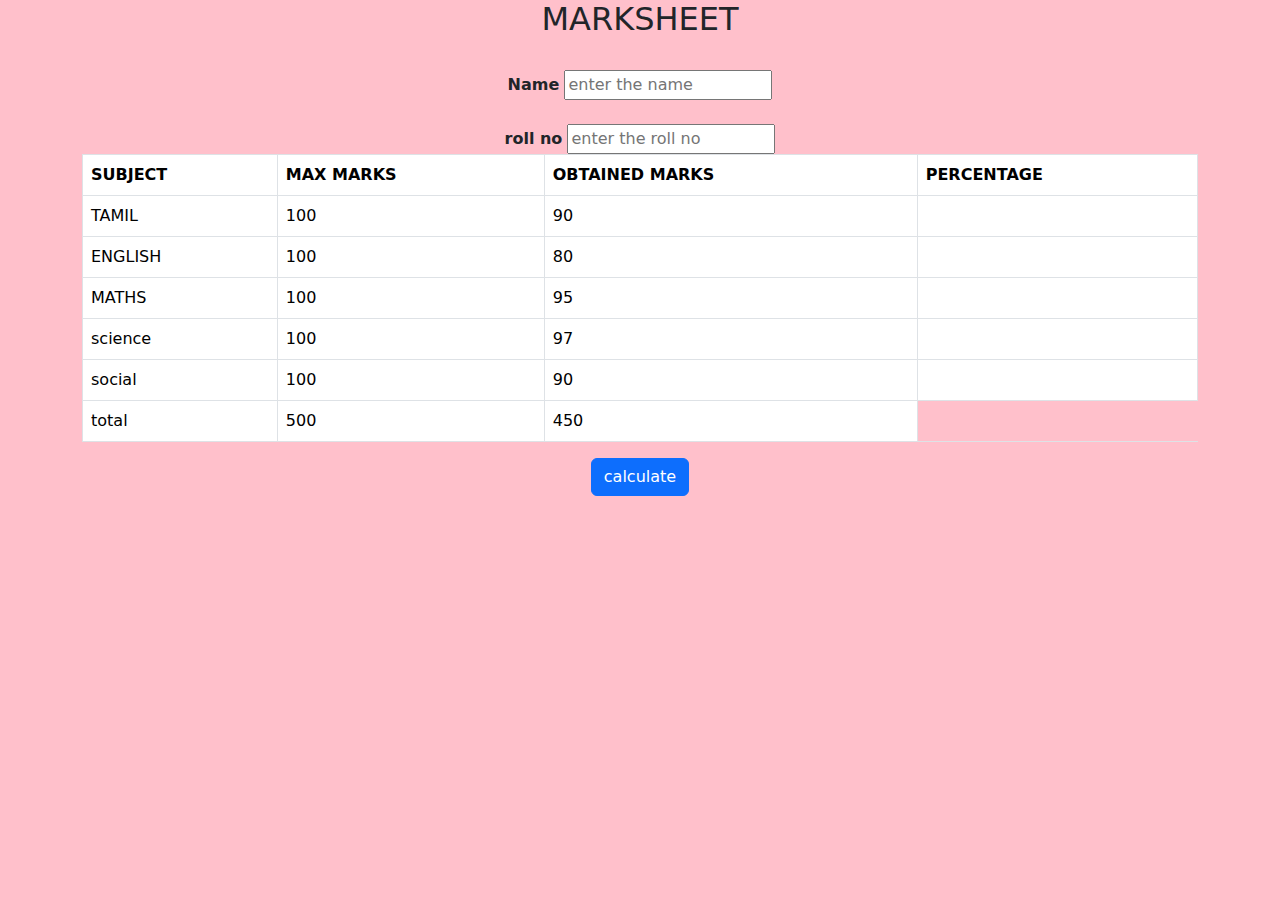
<file: marksheet.html>
<!DOCTYPE html>
<html>
<head>
	<meta charset="utf-8">
	<meta name="viewport" content="width=device-width, initial-scale=1">
	<title>bootstrap</title>
	<link href="https://cdn.jsdelivr.net/npm/bootstrap@5.3.0-alpha2/dist/css/bootstrap.min.css" rel="stylesheet" >
	<script src="https://cdn.jsdelivr.net/npm/bootstrap@5.3.0-alpha2/dist/js/bootstrap.bundle.min.js"></script>
</head>
<body class="bg">
	<center><h2>MARKSHEET</h2></center>
	<br>
	<div class="container">
	<center>
	<div class="col-md-3">
		<label><b>Name</b></label>
		<input type="text" name="" placeholder="enter the name">
	</div>
	</center>
	<br>
	<center>
	<div class="col-md-3">
		<label><b>roll no</b></label>
		<input type="text" name="" placeholder="enter the roll no">
	</div>

	</center>
	 <table class="table table-bordered">
    <thead>
      <tr>
        <th>SUBJECT</th>
        <th>MAX MARKS</th>
        <th>OBTAINED MARKS</th>
        <th>PERCENTAGE</th>
      </tr>
    </thead>
    <tbody>
      <tr>
        <td>TAMIL</td>
        <td>100</td>
        <td>90</td>
        <td></td>
      </tr>
      <tr>
        <td>ENGLISH</td>
        <td>100</td>
        <td>80</td>
        <td></td>
      </tr>
      <tr>
        <td>MATHS</td>
        <td>100</td>
        <td>95</td>
        <td></td>
      </tr>
      <tr>
      	<td>science</td>
      	<td>100</td>
      	<td>97</td>
      	<td></td>
      </tr>
      <tr>
      	<td>social</td>
      	<td>100</td>
      	<td>90</td>
      	<td></td>
      </tr>
      <tr>
      	<td>total</td>
      	<td>500</td>
      	<td>450</td>
      </tr>
    </tbody>
  </table>
</div>
    		<center><button type="button" class="btn btn-primary">calculate</button></center> 
</body>
<style type="text/css">
	.bg
	{
		background-color: pink;
	}
</style>
</file>
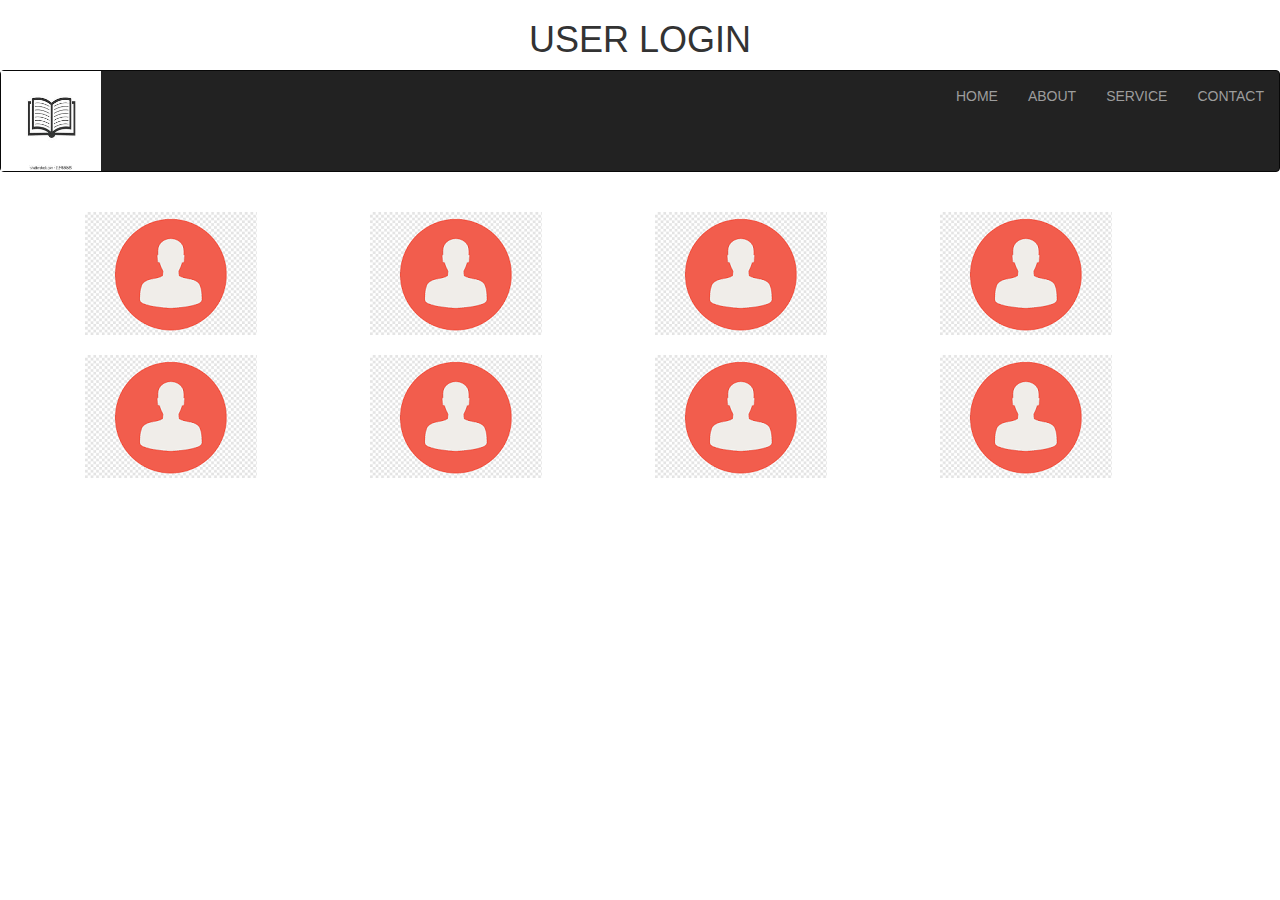
<file: user.html>
<!DOCTYPE html>
<html>
<head>
	<meta charset="utf-8">
	<meta name="viewport" content="width=device-width, initial-scale=1">
	<title>user</title>
	<link rel="stylesheet" href="https://maxcdn.bootstrapcdn.com/bootstrap/3.4.1/css/bootstrap.min.css">
  <script src="https://ajax.googleapis.com/ajax/libs/jquery/3.6.4/jquery.min.js"></script>
	<script src="https://maxcdn.bootstrapcdn.com/bootstrap/3.4.1/js/bootstrap.min.js"></script>
</head>
<body>
	<center><h1>USER LOGIN</h1></center>
<nav class="navbar navbar-inverse">
	<img src="lib.jpeg" width="100px" height="100px">
	<div class="pull-right">
  <ul class="nav navbar-nav">
    <li><a href="#">HOME</a></li>
    <li><a href="#">ABOUT</a></li>
    <li><a href="#">SERVICE</a></li>
    <li><a href="#">CONTACT</a></li>
  </ul>
  </div>
</nav>
  <br>
  <div class="container">
  	<div class="col-md-3">
  <img src="personimg.png">
  </div>
  <div class="col-md-3">
  	<img src="personimg.png">
  </div>
  <div class="col-md-3">
  	<img src="personimg.png">
  </div>
  <div class="col-md-3">
  	<img src="personimg.png">
  </div>
  </div>
  <br>
  <div class="container">
  	<div class="col-md-3">
  <img src="personimg.png">
  </div>
  <div class="col-md-3">
  	<img src="personimg.png">
  </div>
  <div class="col-md-3">
  	<img src="personimg.png">
  </div>
  <div class="col-md-3">
  	<img src="personimg.png">
  </div>
  </div>

 
</body>
</html>
</file>
